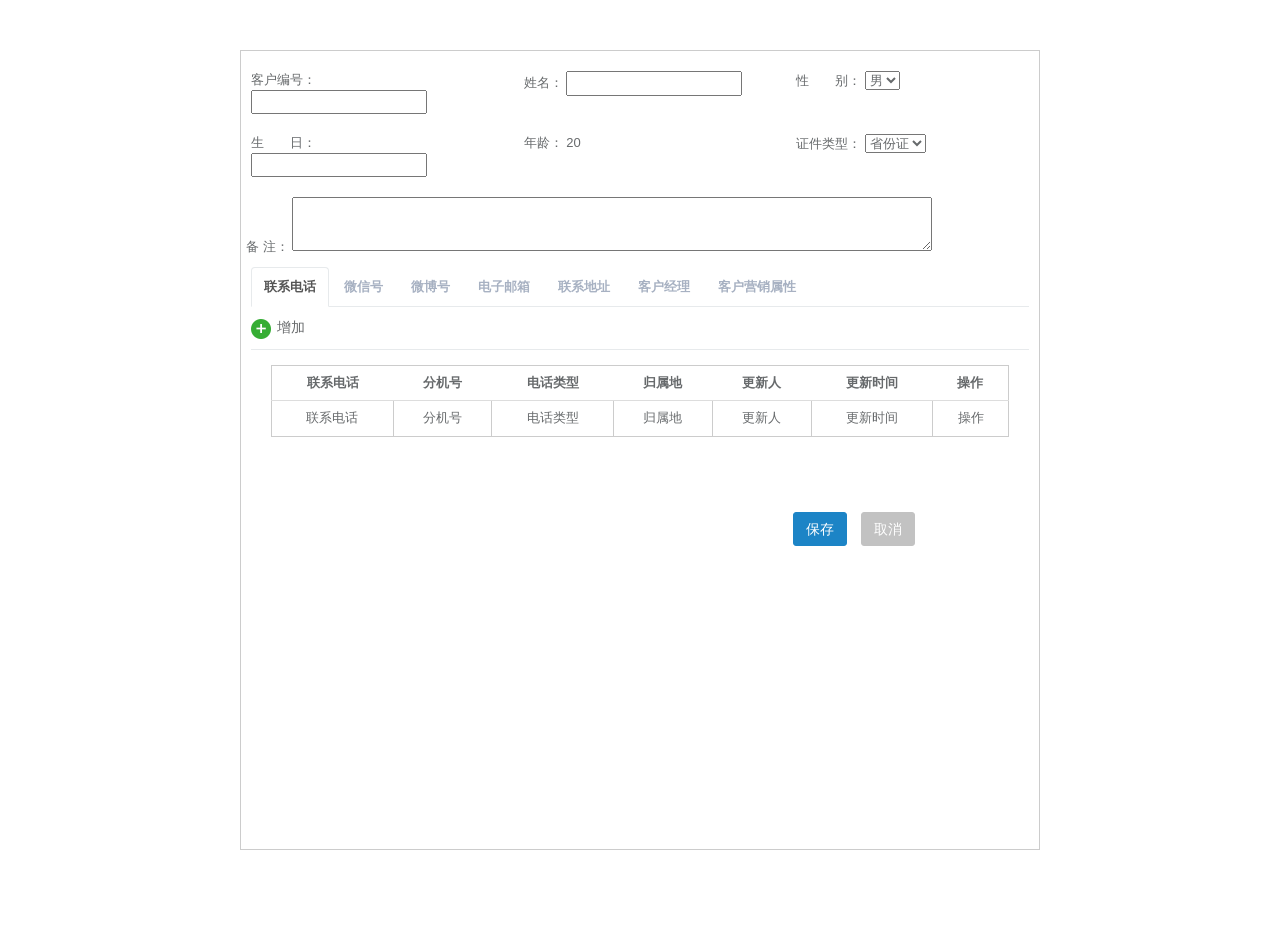
<file: jdd_message.html>
<!doctype html>
<html lang="en">
<head>
	<meta charset="UTF-8">
	<title>Document</title>
	<link rel="shortcut icon" href="favicon.ico">
    <link href="css/bootstrap.min14ed.css?v=3.3.6" rel="stylesheet">
    <link href="css/style.css?v=4.1.0" rel="stylesheet">
    <link href="css/plugins/iCheck/custom.css" rel="stylesheet"> 
    <link rel="stylesheet" href="css/jdd_message.css" />
</head>
<body>
	<div class="jdd_message">
		<div class="row jmessage">
			<div class="col-sm-4">
				<span>客户编号：</span>
				<input type="text">
			</div>
			<div class="col-sm-4">
				<span>姓名：</span>
				<input type="text">
			</div>
			<div class="col-sm-4">
				<span>性　　别：</span>
				<select name="" id="">
					<option value="">男</option>
					<option value="">女</option>
				</select>
			</div>
			
		</div>
		<div class="row jmessage">
			<div class="col-sm-4">
				<span>生　　日：</span>
				<input type="text">
			</div>
			<div class="col-sm-4">
				<span>年龄：</span>
				<span clsaa='age'>20</span>
			</div>
			<div class="col-sm-4">
				<span>证件类型：</span>
				<select name="" id="">
					<option value="">省份证</option>
					<option value="">户口簿</option>
				</select>
			</div>
			
		</div>
		<div class="row jmessage">
				<span class='jRemarks'>备  注：</span>		
				<textarea name="" id=""></textarea>		
		</div>
	<div class="row tab-x">
					<!-- 主体信息 -->
					<div class="tabs-container">
						<ul class="nav nav-tabs tabs-navjdd">
							<li class="active"><a data-toggle="tab" href="#tab-5" aria-expanded="false">联系电话</a>
							</li>
							<li class=""><a data-toggle="tab" href="#tab-6" aria-expanded="false">微信号</a>
							</li>
							<li class=""><a data-toggle="tab" href="#tab-4" aria-expanded="false">微博号</a>
							</li>
							<li class=""><a data-toggle="tab" href="#tab-7" aria-expanded="false">电子邮箱</a>
							</li>
							<li class=""><a data-toggle="tab" href="#tab-8" aria-expanded="false">联系地址</a>
							</li>
							<li class=""><a data-toggle="tab" href="#tab-9" aria-expanded="false">客户经理</a>
							</li>
							<li class=""><a data-toggle="tab" href="#tab-10" aria-expanded="false">客户营销属性</a>
							</li>
						</ul>
						<div class="tab-content">
							<div id="tab-4" class="tab-pane bg-color-white acc_jdd_tab_div">
								<!-- 新增表格 -->
							<div class="jdd_add">
								<p class='news4_add'><img src="img/add_ok.png" alt="">增加</p>
							</div>
								<!-- 表格 -->
								<div class="row">
									<div class="col-sm-12">
										<div class="ibox float-e-margins">
											
											<div class="ibox-content">

											<table class="table table-hover">
													<thead>
														<tr>
															<th>微博OPENID</th>
															<th>微博账号</th>
															<th>默认</th>
															<th>最近通话时间</th>
														</tr>
													</thead>
													<tbody class='tbody4'>
														<tr>
															<td contentEditable="true">微博</td>
															<td contentEditable="true">微博账号</td>
															<td contentEditable="true">默认</td>
															<td contentEditable="true">操作</td>
														</tr>
												</tbody>
												</table>
											</div>
											
										</div>
									</div>									
								</div>									
							</div>
							<div id="tab-5" class="tab-pane active bg-color-white acc_jdd_tab_div">
									<!-- 新增表格 -->
									<div class="jdd_add">
										<p class='news5_add'><img src="img/add_ok.png" alt="">增加</p>
									</div>
								<!-- 表格 -->
								<div class="row">
									<div class="col-sm-12">
										<div class="ibox float-e-margins">
											
											<div class="ibox-content">
											<table class="table table-hover" data-id='tel'> 
													<thead>
														<tr>
															<th>联系电话</th>          
															<th>分机号</th>
															<th>电话类型</th>		
															<th>归属地</th>
															<th>更新人</th>
															<th>更新时间</th>
															<th>操作</th>
															
														</tr>
													</thead>
													<tbody class='tbody5'>
														<tr>
															<td contentEditable="true">联系电话</td>
															<td contentEditable="true">分机号</td>
															<td contentEditable="true">电话类型</td>
															<td contentEditable="true">归属地</td>
															<td contentEditable="true">更新人
															</td>
															<td contentEditable="true">更新时间
															</td>
															<td contentEditable="true">操作
															</td>
															
														</tr>
												</tbody>
												</table>
											</div>
											
										</div>
									</div>
									
								</div>
									
							</div>

							<div id="tab-6" class="tab-pane bg-color-white acc_jdd_tab_div">
									<!-- 新增表格 -->
							<div class="jdd_add">
								<p class='news6_add'><img src="img/add_ok.png" alt="">增加</p>
							</div>									
								<div class="row">
									<div class="col-sm-12">
										<div class="ibox float-e-margins">
											<div class="ibox-content">
												<table class="table table-hover">
													<thead>
														<tr>
															<th>微信OPENID</th>
															<th>微信账号</th>
															<th>默认</th>
															<th>最近通话时间</th>				
														</tr>
													</thead>
													<tbody class='tbody6'>
														<tr>
															<td contentEditable="true">微信OPENID</td>
															<td contentEditable="true">0192389234972938742</td>
															<td contentEditable="true">1012</td>
															<td contentEditable="true">操作</td>		
														</tr>
														
													</tbody>
												</table>
											</div>
										</div>
									</div>
								</div>
							</div>
							<div id="tab-7" class="tab-pane bg-color-white acc_jdd_tab_div">
									<!-- 新增表格 -->
								<div class="jdd_add">
									<p class='news7_add'><img src="img/add_ok.png" alt="">增加</p>
								</div>	
								<div class="row">
									<div class="col-sm-12">
										<div class="ibox float-e-margins">
											
											<div class="ibox-content">

											<table class="table table-hover">
													<thead>
														<tr>
															<th>电子邮箱地址</th>
															<th>默认</th>
															<th>默认</th>
															<th>最近通话时间</th>
															
														</tr>
													</thead>
													<tbody class='tbody7'>
														<tr>
															
															<td contentEditable="true">微博账号</td>
															<td contentEditable="true">默认</td>
															<td contentEditable="true">最近通信时间</td>
															<td contentEditable="true">操作</td>
															
														</tr>
												</tbody>
												</table>
											</div>
											
										</div>
									</div>
									
								</div>							
							</div>
							<div id="tab-8" class="tab-pane bg-color-white acc_jdd_tab_div">
									<!-- 新增表格 -->
								<div class="jdd_add">
									<p class='news8_add'><img src="img/add_ok.png" alt="">增加</p>
								</div>	
								<div class="row">
									<div class="col-sm-12">
										<div class="ibox float-e-margins">
											
											<div class="ibox-content">

											<table class="table table-hover" data-id='address'>
													<thead>
														<tr>
															<th>联系地址</th>
															<th>更新人</th>
															<th>更新时间</th>
															<th>操作</th>
															
														</tr>
													</thead>
													<tbody class='tbody8'>
														<tr>
															
															<td contentEditable="true">微博账号</td>
															<td contentEditable="true">默认</td>
															<td contentEditable="true">最近通信时间</td>
															<td contentEditable="true">最近通信时间</td>
															
														</tr>
												</tbody>
												</table>
											</div>
											
										</div>
									</div>
									
								</div>
									
								
							</div>
							<div id="tab-9" class="tab-pane bg-color-white acc_jdd_tab_div">
									<!-- 新增表格 -->
								<div class="jdd_add">
									<p class='news9_add'><img src="img/add_ok.png" alt="">增加</p>
								</div>	
								<div class="row">
									<div class="col-sm-12">
										<div class="ibox float-e-margins">
											
											<div class="ibox-content">

											<table class="table table-hover">
													<thead>
														<tr>
															<th>客户经理工号</th>
															<th>客户经理姓名</th>
															<th>更新人</th>
															<th>更新时间</th>
															<th>操作</th>
												
														</tr>
													</thead>
													<tbody class='tbody9'>
														<tr>
															
															<td contentEditable="true">Admin_PT</td>
															<td contentEditable="true">平台管理员</td>
															<td contentEditable="true">超级管理员</td>
															<td contentEditable="true">2017-01-20 18:27:46</td>
															<td contentEditable="true">操作</td>		
														</tr>
												</tbody>
												</table>
											</div>
											
										</div>
									</div>
									
								</div>
									
								
							</div>
							<div id="tab-10" class="tab-pane bg-color-white acc_jdd_tab_div">
								<div class="row">
									<div class="col-sm-12">
										<div class="ibox float-e-margins">
											
											<div class="jdd_checkbox">
												<span class="ee"> <input type='checkbox' id='drop-remove' class="i-checks"  /> <label for='drop-remove'>销售勿扰</label></span>
												
											</div>
											<div class="jdd_checkbox">
												<span class="ee"> <input type='checkbox' id='drop1-remove' class="i-checks"  /> <label for='drop1-remove'>服务勿扰</label></span>
												
											</div>
											
										</div>
									</div>
									
								</div>
									
								
							</div>

							
						</div>
					</div>
					
					
					
				</div>	

	
	
	<div class="row jdd_submit">
		<div class="col-sm-8"></div>
		<div class="col-sm-4">
			<button class=' btn btn-success'>保存</button>
			<button class=' btn btn-default'>取消</button>
		</div>
	</div>
	</div>
</body>
</html>
<script src="js/jquery.min.js?v=2.1.4"></script>
<script src="js/checkbox.js"></script>     
<script src="js/bootstrap.min.js?v=3.3.6"></script>
<script src="js/plugins/iCheck/icheck.min.js"></script>
<script src="js/jdd_message.js"></script>
</file>
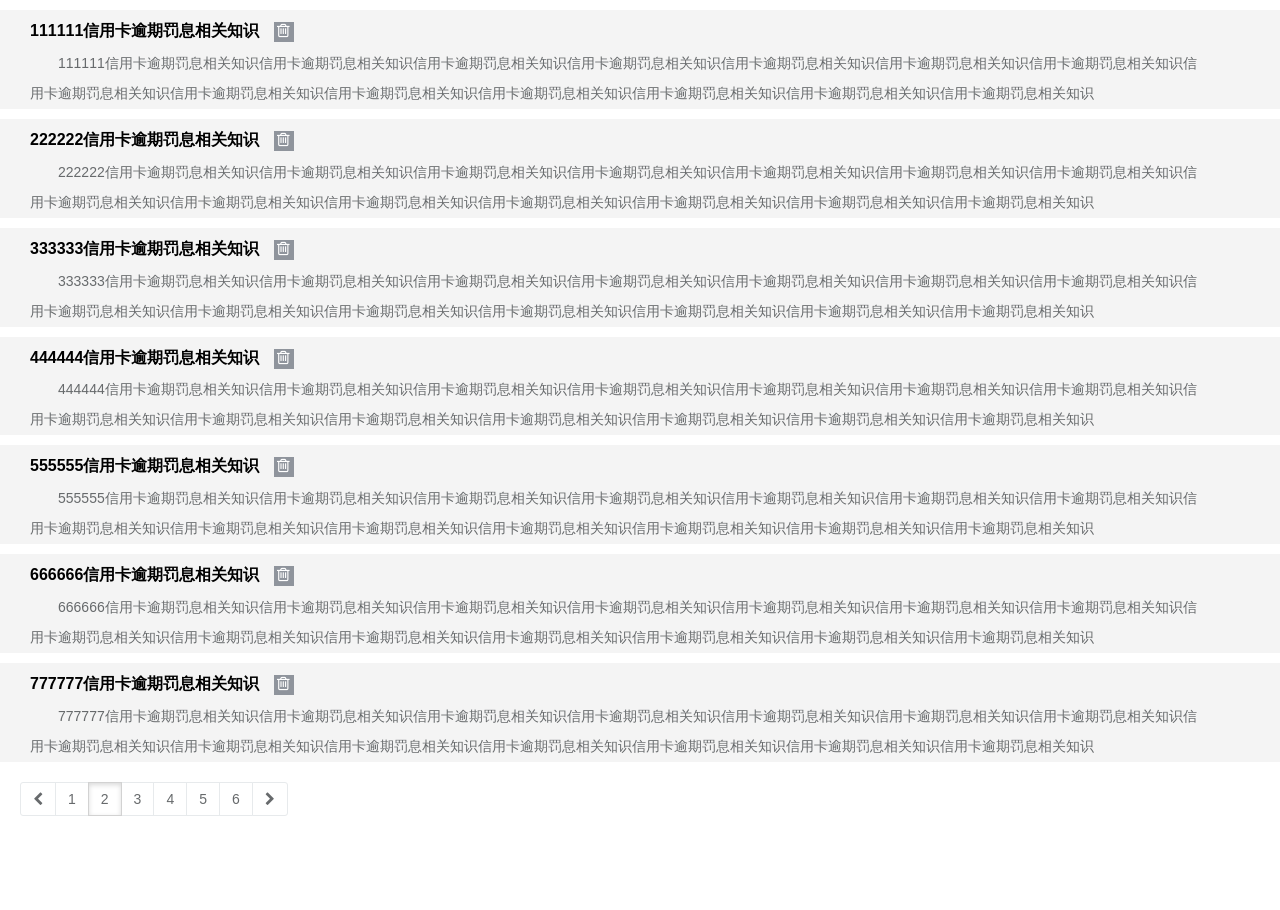
<file: kms_collection.html>
<!DOCTYPE html>
<html>
<head id="header">
    <meta charset="utf-8">
    <meta name="viewport" content="width=device-width, initial-scale=1.0">
	<meta name="renderer" content="webkit">
    <title>知识收藏</title>
    
    <meta name="keywords" content="">
    <meta name="description" content="">

    <link rel="shortcut icon" href="favicon.ico"> 
	<link href="css/bootstrap.min14ed.css?v=3.3.6" rel="stylesheet">
    <link href="css/font-awesome.min93e3.css?v=4.4.0" rel="stylesheet">
    <link href="css/style.min862f.css?v=4.1.0" rel="stylesheet">
    <link href="css/acc.css?v=1.0.0" rel="stylesheet">
  	<link rel="stylesheet" type="text/css" href="css/Collection.css">
  
      
</head>
<body>
	<div class="Collection_box">
	<div class="Collection_list">
		<div class="row">
		<div class="col-sm-12 Collection_box_title"><a href="" kid="1" class='Collection_title_color'>111111信用卡逾期罚息相关知识</a>   <span class='fa fa-trash-o  Collection_box_delete'> </span></div>
		</div>
		<div class="row">
			<div class="col-sm-11 Collection_box_text">111111信用卡逾期罚息相关知识信用卡逾期罚息相关知识信用卡逾期罚息相关知识信用卡逾期罚息相关知识信用卡逾期罚息相关知识信用卡逾期罚息相关知识信用卡逾期罚息相关知识信用卡逾期罚息相关知识信用卡逾期罚息相关知识信用卡逾期罚息相关知识信用卡逾期罚息相关知识信用卡逾期罚息相关知识信用卡逾期罚息相关知识信用卡逾期罚息相关知识</div>
			<div class="col-sm-1"></div>
		</div>
	</div>	

	<div class="Collection_list">
		<div class="row">
		<div class="col-sm-12 Collection_box_title"><a href="" kid="2" class='Collection_title_color'>222222信用卡逾期罚息相关知识</a> <span class='fa fa-trash-o  Collection_box_delete'> </span></div>
		</div>
		<div class="row">
			<div class="col-sm-11 Collection_box_text">222222信用卡逾期罚息相关知识信用卡逾期罚息相关知识信用卡逾期罚息相关知识信用卡逾期罚息相关知识信用卡逾期罚息相关知识信用卡逾期罚息相关知识信用卡逾期罚息相关知识信用卡逾期罚息相关知识信用卡逾期罚息相关知识信用卡逾期罚息相关知识信用卡逾期罚息相关知识信用卡逾期罚息相关知识信用卡逾期罚息相关知识信用卡逾期罚息相关知识</div>
			<div class="col-sm-1"></div>
		</div>
	</div>	

	<div class="Collection_list">
		<div class="row">
		<div class="col-sm-12 Collection_box_title"><a href="" kid="3" class='Collection_title_color'>333333信用卡逾期罚息相关知识</a> <span class='fa fa-trash-o  Collection_box_delete'> </span></div>
		</div>
		<div class="row">
			<div class="col-sm-11 Collection_box_text">333333信用卡逾期罚息相关知识信用卡逾期罚息相关知识信用卡逾期罚息相关知识信用卡逾期罚息相关知识信用卡逾期罚息相关知识信用卡逾期罚息相关知识信用卡逾期罚息相关知识信用卡逾期罚息相关知识信用卡逾期罚息相关知识信用卡逾期罚息相关知识信用卡逾期罚息相关知识信用卡逾期罚息相关知识信用卡逾期罚息相关知识信用卡逾期罚息相关知识</div>
			<div class="col-sm-1"></div>
		</div>
	</div>	


	<div class="Collection_list">
		<div class="row">
		<div class="col-sm-12 Collection_box_title"><a href="" kid="4" class='Collection_title_color'>444444信用卡逾期罚息相关知识</a> <span class='fa fa-trash-o  Collection_box_delete'> </span></div>
		</div>
		<div class="row">
			<div class="col-sm-11 Collection_box_text">444444信用卡逾期罚息相关知识信用卡逾期罚息相关知识信用卡逾期罚息相关知识信用卡逾期罚息相关知识信用卡逾期罚息相关知识信用卡逾期罚息相关知识信用卡逾期罚息相关知识信用卡逾期罚息相关知识信用卡逾期罚息相关知识信用卡逾期罚息相关知识信用卡逾期罚息相关知识信用卡逾期罚息相关知识信用卡逾期罚息相关知识信用卡逾期罚息相关知识</div>
			<div class="col-sm-1"></div>
		</div>
	</div>	

	<div class="Collection_list">
		<div class="row">
		<div class="col-sm-12 Collection_box_title"><a href="" kid="5" class='Collection_title_color'>555555信用卡逾期罚息相关知识</a> <span class='fa fa-trash-o  Collection_box_delete'> </span></div>
		</div>
		<div class="row">
			<div class="col-sm-11 Collection_box_text">555555信用卡逾期罚息相关知识信用卡逾期罚息相关知识信用卡逾期罚息相关知识信用卡逾期罚息相关知识信用卡逾期罚息相关知识信用卡逾期罚息相关知识信用卡逾期罚息相关知识信用卡逾期罚息相关知识信用卡逾期罚息相关知识信用卡逾期罚息相关知识信用卡逾期罚息相关知识信用卡逾期罚息相关知识信用卡逾期罚息相关知识信用卡逾期罚息相关知识</div>
			<div class="col-sm-1"></div>
		</div>
	</div>	

	<div class="Collection_list">
		<div class="row">
		<div class="col-sm-12 Collection_box_title"><a href="" kid="6" class='Collection_title_color'>666666信用卡逾期罚息相关知识</a> <span class='fa fa-trash-o  Collection_box_delete'> </span></div>
		</div>
		<div class="row">
			<div class="col-sm-11 Collection_box_text">666666信用卡逾期罚息相关知识信用卡逾期罚息相关知识信用卡逾期罚息相关知识信用卡逾期罚息相关知识信用卡逾期罚息相关知识信用卡逾期罚息相关知识信用卡逾期罚息相关知识信用卡逾期罚息相关知识信用卡逾期罚息相关知识信用卡逾期罚息相关知识信用卡逾期罚息相关知识信用卡逾期罚息相关知识信用卡逾期罚息相关知识信用卡逾期罚息相关知识</div>
			<div class="col-sm-1"></div>
		</div>
	</div>	

	<div class="Collection_list">
		<div class="row">
		<div class="col-sm-12 Collection_box_title"><a href="" kid="7" class='Collection_title_color'>777777信用卡逾期罚息相关知识</a> <span class='fa fa-trash-o  Collection_box_delete'> </span></div>
		</div>
		<div class="row">
			<div class="col-sm-11 Collection_box_text">777777信用卡逾期罚息相关知识信用卡逾期罚息相关知识信用卡逾期罚息相关知识信用卡逾期罚息相关知识信用卡逾期罚息相关知识信用卡逾期罚息相关知识信用卡逾期罚息相关知识信用卡逾期罚息相关知识信用卡逾期罚息相关知识信用卡逾期罚息相关知识信用卡逾期罚息相关知识信用卡逾期罚息相关知识信用卡逾期罚息相关知识信用卡逾期罚息相关知识</div>
			<div class="col-sm-1"></div>
		</div>
	</div>

	<!-- 分页 -->
		<div class="row btn-group Collection_paging">
			<button type="button" class="btn btn-white"><i class="fa fa-chevron-left"></i></button>
			<button class="btn btn-white">1</button>
			<button class="btn btn-white active">2</button>
			<button class="btn btn-white">3</button>
			<button class="btn btn-white">4</button>
			<button class="btn btn-white">5</button>
			<button class="btn btn-white">6</button>
			<button type="button" class="btn btn-white"><i class="fa fa-chevron-right"></i></button>
		</div>

	</div>

	<script src="js/jquery.min.js"></script>
	<script>
		//鼠标滑过删除变化颜色
		$(".Collection_box_delete").hover(
				function () {
					$(this).addClass("Collection_box_db");
				},
				function () {
					$(this).removeClass("Collection_box_db");
				}
		);

		//点击删除收藏的内容利用事件委托
		$('.Collection_list').on('click','.Collection_box_delete',function(){
			$(this).parent().parent().parent().remove();
		});
		//鼠标滑过标题显示颜色
		$(".Collection_title_color").hover(
				function () {
					$(this).addClass("Collection_title_color_active");
				},
				function () {
					$(this).removeClass("Collection_title_color_active");
				}
		);

		//标题点击事件，调用父窗体的函数，打开tab页签
		$(".Collection_title_color").click(function(){
			var kid = $(this).attr("kid");
			var kmsdtl_url = "kms_detail.html?kid="+kid;
			parent.openContabs("kms_dtl_page", kmsdtl_url, true);
		});



	</script>
	
</body>

</html>
</file>
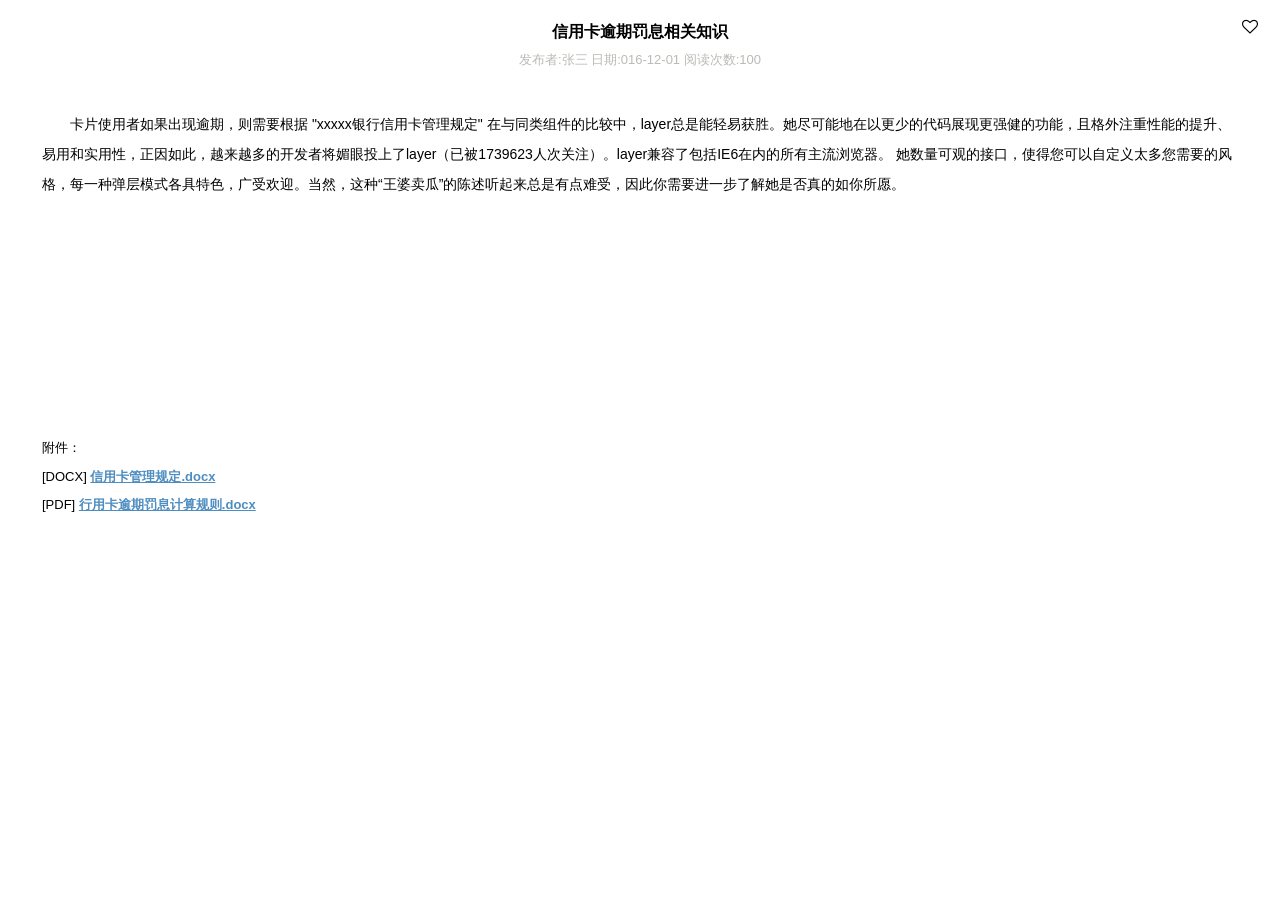
<file: kms_detail.html>
<!DOCTYPE html>
<html>
<head>
    <meta charset="utf-8">
    <meta name="viewport" content="width=device-width, initial-scale=1.0">
    <meta name="renderer" content="webkit">
    <meta http-equiv="Cache-Control" content="no-siteapp" />
    <title>亚联云呼叫 - 座席系统 - 知识详情</title>

    <meta name="keywords" content="">
    <meta name="description" content="">

    <!--[if lt IE 9]>
    <meta http-equiv="refresh" content="0;ie.html" />
    <![endif]-->

    <link rel="shortcut icon" href="favicon.ico">
    <link href="css/bootstrap.min14ed.css?v=3.3.6" rel="stylesheet">
    <link href="css/font-awesome.min93e3.css?v=4.4.0" rel="stylesheet">
    <link href="css/style.css?v=4.1.0" rel="stylesheet"> 
    <link rel="stylesheet" type="text/css" href="css/kms_detail.css">
</head>
<body>
    <div class="container acc2">
        <div class="row acc2_cen">
            <h3>信用卡逾期罚息相关知识 <span class='heart fa fa-heart-o'></span></h3>
            <p class='font-gray'>发布者:张三 日期:016-12-01 阅读次数:100</p>
        </div>
        <p class='acc2_indent'>卡片使用者如果出现逾期，则需要根据 "xxxxx银行信用卡管理规定"  在与同类组件的比较中，layer总是能轻易获胜。她尽可能地在以更少的代码展现更强健的功能，且格外注重性能的提升、易用和实用性，正因如此，越来越多的开发者将媚眼投上了layer（已被1739623人次关注）。layer兼容了包括IE6在内的所有主流浏览器。 她数量可观的接口，使得您可以自定义太多您需要的风格，每一种弹层模式各具特色，广受欢迎。当然，这种“王婆卖瓜”的陈述听起来总是有点难受，因此你需要进一步了解她是否真的如你所愿。</p>
       <!--  附件   -->               
        <div class="Enclosure">
            <p>附件：</p>
            <p>[DOCX] <span class='line-list'>信用卡管理规定.docx</span></p>
            <p>[PDF] <span class='line-list'>行用卡逾期罚息计算规则.docx</span></p>
            
        </div>
        

    </div>
    <script src="js/jquery.min.js"></script>
    <script src="js/bootstrap.min.js?v=3.3.6"></script>
    <script src="js/plugins/metisMenu/jquery.metisMenu-2.0.2.js"></script>
    <script src="js/plugins/slimscroll/jquery.slimscroll.min-1.3.6.js"></script>
    <script type="text/javascript" src="js/contabs.min.js"></script>
</body>

</html>
</file>
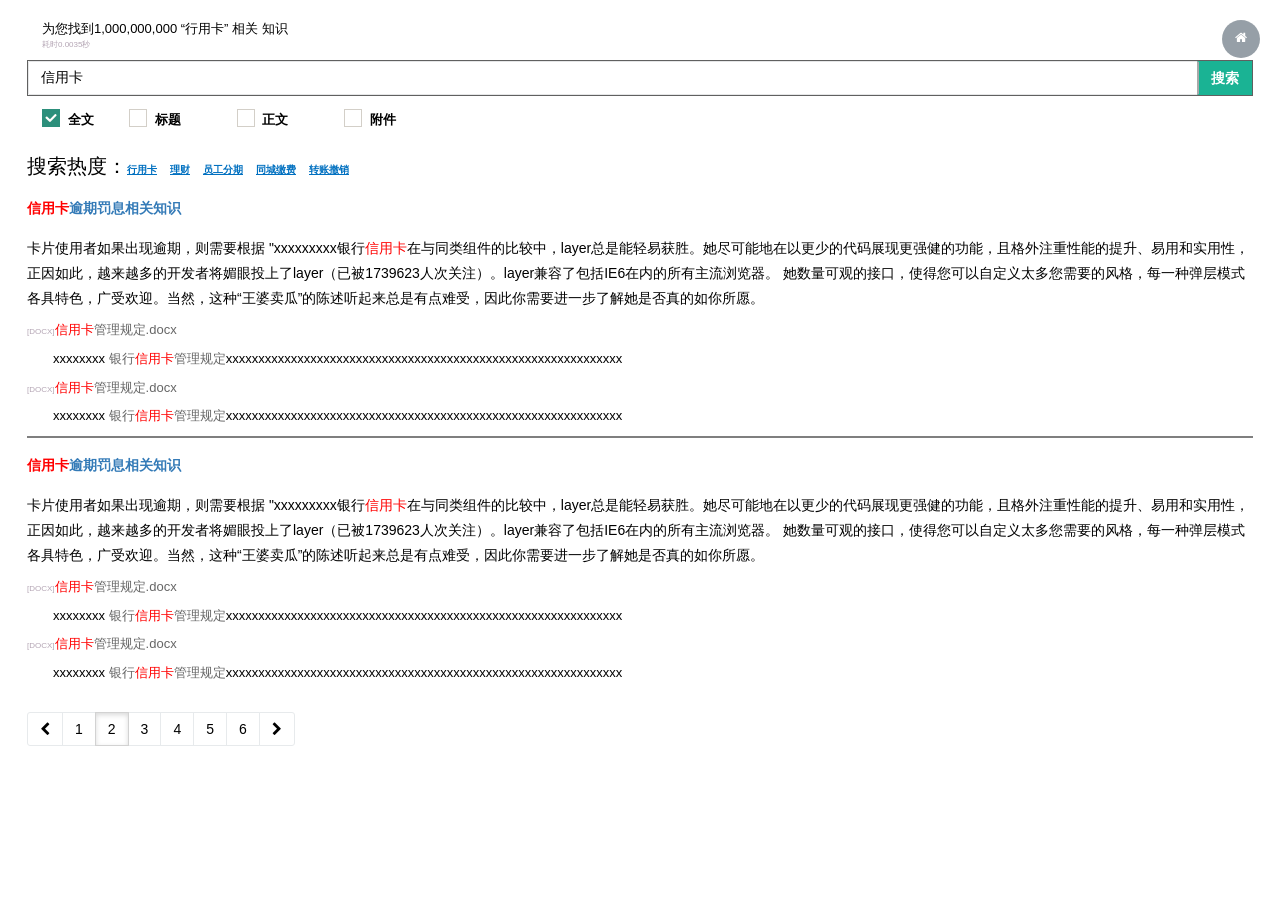
<file: kms_search.html>
<!DOCTYPE html>
<html>
<head>
    <meta charset="utf-8">
    <meta name="viewport" content="width=device-width, initial-scale=1.0">
    <meta name="renderer" content="webkit">
    <meta http-equiv="Cache-Control" content="no-siteapp" />
    <title>亚联云呼叫 - 座席系统 - 知识搜索</title>

    <meta name="keywords" content="">
    <meta name="description" content="">

    <!--[if lt IE 9]>
    <meta http-equiv="refresh" content="0;ie.html" />
    <![endif]-->

    <link href="css/plugins/iCheck/custom.css" rel="stylesheet"> 
    <link rel="shortcut icon" href="favicon.ico">
    <link href="css/bootstrap.min14ed.css?v=3.3.6" rel="stylesheet">
    <link href="css/font-awesome.min93e3.css?v=4.4.0" rel="stylesheet">
    <link href="css/style.css?v=4.1.0" rel="stylesheet">
    <link rel="stylesheet" type="text/css" href="css/kms_search.css">
</head>


<body>
    <div class="container change_knowledge">
        <div class="row">
            <div class="col-sm-12">
                <p class='font_top'>为您找到1,000,000,000 “行用卡” 相关 知识</p>
            </div>
        </div>
        <div class="row">
             <div class="col-sm-12">
                <p class='font-small-small smaller'>耗时0.0035秒</p>
            </div>
        </div>
        <div class="row">
            <div class="input-group" id="span">
                <input type="text" class="form-control" value='信用卡' placeholder=''>
                <div class="input-group-btn">
                <button class=" btn btn_search_search">搜索</button>
                </div>
            </div>
        </div>
       <!--  复选框 -->
        <form class="form-horizontal form-checkbox">
              <span class="ee">
                    <input type='checkbox' id='searchAll' class="i-checks" checked  />
                    <label for='searchAll'>全文</label>
              </span> 
               <span class="ee ee_double">
                    <input type='checkbox' id='searchTitle' class="i-checks" />
                    <label for='searchTitle'>标题</label>
              </span>
               <span class="ee ee_double">
                    <input type='checkbox' id='searchContent' class="i-checks" />
                    <label for='searchContent'>正文</label>
              </span>
               <span class="ee">
                    <input type='checkbox' id='searchAttach' class="i-checks" />
                    <label for='searchAttach'>附件</label>
              </span>      
        </form>
        
       <!--  热门 -->
        <div class="row">
           <p class='search-hot'>搜索热度：<span><a href="">行用卡</a><a href="">理财</a><a href="">员工分期</a><a href="">同城缴费</a><a href="">转账撤销</a></span></p>
        </div>
        <div class="row">
            <a href="" class="kgtitle" kid="1"><h4 class='Credit_title'><span class="font-red">信用卡</span>逾期罚息相关知识</h4></a>
        </div>
        <!-- 文字内容上 -->
        <div class="credit_top">
            <div class="row">
                <p class='for_higt'>
                    卡片使用者如果出现逾期，则需要根据 "xxxxxxxxx银行<span class='font-red'>信用卡</span>在与同类组件的比较中，layer总是能轻易获胜。她尽可能地在以更少的代码展现更强健的功能，且格外注重性能的提升、易用和实用性，正因如此，越来越多的开发者将媚眼投上了layer（已被1739623人次关注）。layer兼容了包括IE6在内的所有主流浏览器。 她数量可观的接口，使得您可以自定义太多您需要的风格，每一种弹层模式各具特色，广受欢迎。当然，这种“王婆卖瓜”的陈述听起来总是有点难受，因此你需要进一步了解她是否真的如你所愿。
                </p>
            </div>
            <div class="row">
                <p><span class='font-small-small'>[DOCX]</span><span class='font-red'>信用卡</span><span class='font-small'>管理规定.docx</span></p>
                <p class='indent'>xxxxxxxx <span class='font-small'>银行</span><span class='font-red'>信用卡</span><span class='font-small'>管理规定</span>xxxxxxxxxxxxxxxxxxxxxxxxxxxxxxxxxxxxxxxxxxxxxxxxxxxxxxxxxxxxx</p>  
            </div>
            <div class="row">
                <p><span class='font-small-small'>[DOCX]</span><span class='font-red'>信用卡</span><span class='font-small'>管理规定.docx</span></p>
                <p class='indent'>xxxxxxxx <span class='font-small'>银行</span><span class='font-red'>信用卡</span><span class='font-small'>管理规定</span>xxxxxxxxxxxxxxxxxxxxxxxxxxxxxxxxxxxxxxxxxxxxxxxxxxxxxxxxxxxxx</p>
               <p class='list-line'></p>
            </div>
        </div>

        <!-- 文字内容下 -->
        <div class="row">
            <a href="" class="kgtitle" kid="2"><h4 class='Credit_title'><span class="font-red">信用卡</span>逾期罚息相关知识</h4></a>
        </div>
        <div class="credit_top">
            <div class="row">
                <p class='for_higt'>
                    卡片使用者如果出现逾期，则需要根据 "xxxxxxxxx银行<span class='font-red'>信用卡</span>在与同类组件的比较中，layer总是能轻易获胜。她尽可能地在以更少的代码展现更强健的功能，且格外注重性能的提升、易用和实用性，正因如此，越来越多的开发者将媚眼投上了layer（已被1739623人次关注）。layer兼容了包括IE6在内的所有主流浏览器。 她数量可观的接口，使得您可以自定义太多您需要的风格，每一种弹层模式各具特色，广受欢迎。当然，这种“王婆卖瓜”的陈述听起来总是有点难受，因此你需要进一步了解她是否真的如你所愿。
                </p>
            </div>
            <div class="row">
                <p><span class='font-small-small'>[DOCX]</span><span class='font-red'>信用卡</span><span class='font-small'>管理规定.docx</span></p>
                <p class='indent'>xxxxxxxx <span class='font-small'>银行</span><span class='font-red'>信用卡</span><span class='font-small'>管理规定</span>xxxxxxxxxxxxxxxxxxxxxxxxxxxxxxxxxxxxxxxxxxxxxxxxxxxxxxxxxxxxx</p>  
            </div>
            <div class="row">
                <p><span class='font-small-small'>[DOCX]</span><span class='font-red'>信用卡</span><span class='font-small'>管理规定.docx</span></p>
                <p class='indent'>xxxxxxxx <span class='font-small'>银行</span><span class='font-red'>信用卡</span><span class='font-small'>管理规定</span>xxxxxxxxxxxxxxxxxxxxxxxxxxxxxxxxxxxxxxxxxxxxxxxxxxxxxxxxxxxxx</p>
            </div>
        </div>
        <div class="row btn-group pagination-xs pag-cen">
            <button type="button" class="btn btn-white"><i class="fa fa-chevron-left"></i></button>
            <button class="btn btn-white">1</button>
            <button class="btn btn-white active">2</button>
            <button class="btn btn-white">3</button>
            <button class="btn btn-white">4</button>
            <button class="btn btn-white">5</button>
            <button class="btn btn-white">6</button>
            <button type="button" class="btn btn-white"><i class="fa fa-chevron-right"></i></button>
            </div>

    </div>
          
    <script src="js/jquery.min.js?v=2.1.4"></script>
    <script src="js/checkbox.js"></script>    
    <script src="js/bootstrap.min.js?v=3.3.6"></script>
    <script src="js/content.min.js?v=1.0.0"></script>
    <script src="js/plugins/iCheck/icheck.min.js"></script>
    <script src="js/plugins/fullcalendar/fullcalendar.min.js"></script>
<script>
    //标题点击事件，调用父窗体的函数，打开tab页签
    $(".kgtitle").click(function(){
        var kid = $(this).attr("kid");
        //console.log(kid)
        var kmsdtl_url = "kms_detail.html?kid="+kid;
         //console.log(kmsdtl_url)
        parent.openContabs("kms_dtl_page", kmsdtl_url, true);
       
    });

</script>

</body>

</html>
</file>
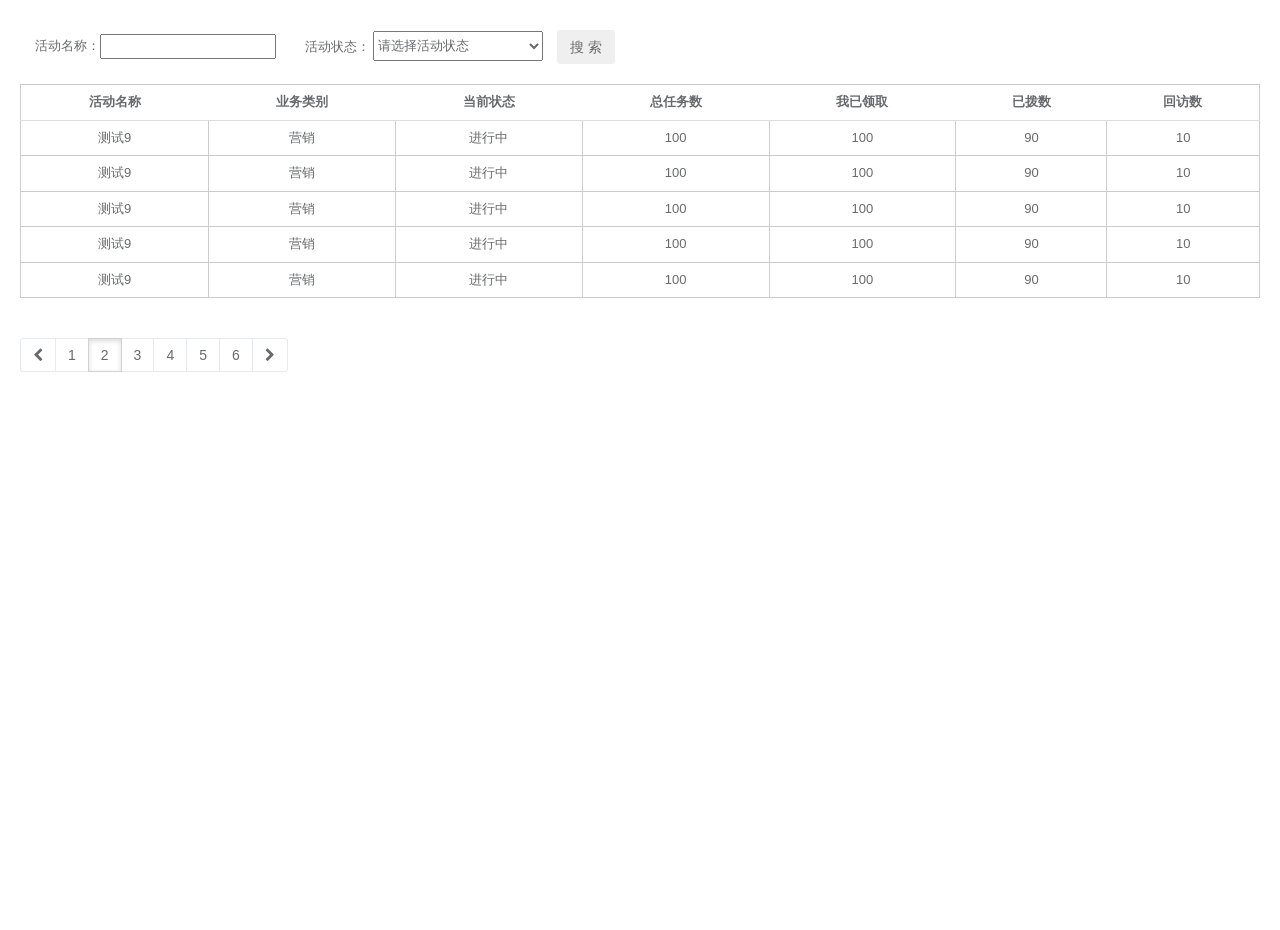
<file: Outdialing.html>
<!doctype html>
<html lang="en">
<head>
    <meta charset="UTF-8"/>
    <title>外拨总览</title>
    <link rel="shortcut icon" href="favicon.ico">
    <link href="css/bootstrap.min14ed.css?v=3.3.6" rel="stylesheet">
    <link href="css/font-awesome.min93e3.css?v=4.4.0" rel="stylesheet">
    <link rel="stylesheet" type="text/css" href="css/style.css">
    <link rel="stylesheet" href="css/Outdialing.css"/>
</head>
<body>
<div class="Outdialing">
    <div class="row Outdialing_cen">
        <div class='Outdialing_margin'>活动名称：<input type="text"/></div>
        <div class='Outdialing_margin'>活动状态：
            <select name="" id="Outdialing_sel">
                <option value="">请选择活动状态</option>
                <option value="">请选择活动状态</option>
                <option value="">请选择活动状态</option>
                <option value="">请选择活动状态</option>
            </select>
        </div>

        <button class='btn destination-settings-change-button Outdialing_btn'>搜 索</button>

    </div>

    <!--分页-->
    <div class="ibox-content Outdialing_none">
        <table class="footable table table-stripped table-hover" data-page-size="8" data-filter=#filter>
            <thead>
            <tr>
                <th>活动名称</th>
                <th>业务类别</th>
                <th>当前状态</th>
                <th>总任务数</th>
                <th>我已领取</th>
                <th>已拨数</th>
                <th>回访数</th>
            </tr>
            </thead>
            <tbody>
            <tr class="gradeX">
                <td>测试9</td>
                <td>营销</td>
                <td>进行中</td>
                <td>100</td>
                <td>100</td>
                <td>90</td>
                <td>10</td>
            </tr>
            <tr class="gradeC">
                <td>测试9</td>
                <td>营销</td>
                <td>进行中</td>
                <td>100</td>
                <td>100</td>
                <td>90</td>
                <td>10</td>
            </tr>
            <tr class="gradeC">
                <td>测试9</td>
                <td>营销</td>
                <td>进行中</td>
                <td>100</td>
                <td>100</td>
                <td>90</td>
                <td>10</td>
            </tr>
            <tr class="gradeC">
                <td>测试9</td>
                <td>营销</td>
                <td>进行中</td>
                <td>100</td>
                <td>100</td>
                <td>90</td>
                <td>10</td>
            </tr>
            <tr class="gradeC">
                <td>测试9</td>
                <td>营销</td>
                <td>进行中</td>
                <td>100</td>
                <td>100</td>
                <td>90</td>
                <td>10</td>
            </tr>

            </tbody>

        </table>
    </div>

    <div class="row btn-group btn-margin">
        <button type="button" class="btn btn-white"><i class="fa fa-chevron-left"></i></button>
        <button class="btn btn-white">1</button>
        <button class="btn btn-white active">2</button>
        <button class="btn btn-white">3</button>
        <button class="btn btn-white">4</button>
        <button class="btn btn-white">5</button>
        <button class="btn btn-white">6</button>
        <button type="button" class="btn btn-white"><i class="fa fa-chevron-right"></i></button>
    </div>

</div>

</body>
</html>
<script src="js/jquery.min.js?v=2.1.4"></script>
<script src="js/bootstrap.min.js?v=3.3.6"></script>
</file>
<file: css/style.css>
h1,
h2,
h3,
h4,
h5,
h6 {
    font-weight: 100;
}

h1 {
    font-size: 30px;
}

h2 {
    font-size: 24px;
}

h3 {
    font-size: 16px;
}

h4 {
    font-size: 14px;
}

h5 {
    font-size: 12px;
}

h6 {
    font-size: 10px;
}
h3, 
h4, 
h5 {
    margin-top: 5px;
    font-weight: 600;
}

a:focus {
    outline: 0
}

.nav > li > a {
    color: #a7b1c2;
    font-weight: 600;
    padding: 14px 20px 14px 25px;
}

.nav li > a {
    display: block
}

.nav.navbar-right > li > a {
    color: #999c9e;
}

.nav > li.active > a {
    color: #ffffff;
}

.navbar-default .nav > li > a:focus, .navbar-default .nav > li > a:hover {
    background-color: #293846;
    color: #ffffff;
}

.nav .open > a, .nav .open > a:focus, .nav .open > a:hover {
    background: #fff
}

.nav > li > a i {
    margin-right: 6px;
    font-size: 18px;
}

.navbar {
    border: 0
}

.navbar-default {
    background-color: transparent;
    border-color: #2f4050;
    position: relative;
}

.navbar-top-links li {
    display: inline-block
}

.navbar-top-links li:last-child {
    margin-right: 30px
}

body.body-small .navbar-top-links li:last-child {
    margin-right: 10px
}

.navbar-top-links li a {
    padding: 20px 10px;
    min-height: 50px
}

.dropdown-menu {
    border: medium none;
    display: none;
    float: left;
    font-size: 12px;
    left: 0;
    list-style: none outside none;
    padding: 0;
    position: absolute;
    text-shadow: none;
    top: 100%;
    z-index: 1000;
    border-radius: 0;
    box-shadow: 0 0 3px rgba(86, 96, 117, .3)
}

.dropdown-menu > li > a {
    border-radius: 3px;
    color: inherit;
    line-height: 25px;
    margin: 4px;
    text-align: left;
    font-weight: 400
}

.dropdown-menu > li > a.font-bold {
    font-weight: 600
}

.navbar-top-links .dropdown-menu li {
    display: block
}

.navbar-top-links .dropdown-menu li:last-child {
    margin-right: 0
}

.navbar-top-links .dropdown-menu li a {
    padding: 3px 20px;
    min-height: 0
}

.navbar-top-links .dropdown-menu li a div {
    white-space: normal
}

.navbar-top-links .dropdown-alerts, .navbar-top-links .dropdown-messages, .navbar-top-links .dropdown-tasks {
    width: 310px;
    min-width: 0
}

.navbar-top-links .dropdown-messages {
    margin-left: 5px
}

.navbar-top-links .dropdown-tasks {
    margin-left: -59px
}

.navbar-top-links .dropdown-alerts {
    margin-left: -123px
}

.navbar-top-links .dropdown-user {
    right: 0;
    left: auto
}

.dropdown-alerts, .dropdown-messages {
    padding: 10px
}

.dropdown-alerts li a, .dropdown-messages li a {
    font-size: 12px
}

.dropdown-alerts li em, .dropdown-messages li em {
    font-size: 10px
}

.nav.navbar-top-links .dropdown-alerts a {
    font-size: 12px
}

.nav-header {
    padding: 33px 25px;
    background: url(patterns/header-profile.png) no-repeat
}

.nav > li.active {
    border-left: 4px solid #19aa8d;
    background: #293846
}

.nav.nav-second-level > li.active {
    border: none
}

.nav.nav-second-level.collapse[style] {
    height: auto !important
}

.nav-header a {
    color: #DFE4ED
}

.nav-header .text-muted {
    color: #8095a8
}

.minimalize-styl-2 {
    padding: 4px 12px;
    margin: 14px 5px 5px 20px;
    font-size: 14px;
    float: left
}

.navbar-form-custom {
    float: left;
    height: 50px;
    padding: 0;
    width: 200px;
    display: inline-table
}

.navbar-form-custom .form-group {
    margin-bottom: 0
}

.nav.navbar-top-links a {
    font-size: 14px
}

.navbar-form-custom .form-control {
    background: none repeat scroll 0 0 rgba(0, 0, 0, 0);
    border: medium none;
    font-size: 14px;
    height: 60px;
    margin: 0;
    z-index: 2000
}

.count-info .label {
    line-height: 12px;
    padding: 1px 5px;
    position: absolute;
    right: 6px;
    top: 12px
}

.arrow {
    float: right;
    margin-top: 2px
}

.fa.arrow:before {
    content: "\f104"
}

.active > a > .fa.arrow:before {
    content: "\f107"
}

.nav-second-level li, .nav-third-level li {
    border-bottom: none !important
}

.nav-second-level li a {
    padding: 7px 15px 7px 10px;
    padding-left: 52px
}

.nav-third-level li a {
    padding-left: 62px
}

.nav-second-level li:last-child {
    margin-bottom: 10px
}

.mini-navbar .nav li:focus > .nav-second-level, body:not(.fixed-sidebar):not(.canvas-menu).mini-navbar .nav li:hover > .nav-second-level {
    display: block;
    border-radius: 0 2px 2px 0;
    min-width: 140px;
    height: auto
}

body.mini-navbar .navbar-default .nav > li > .nav-second-level li a {
    font-size: 12px;
    border-radius: 0 2px 2px 0
}

.fixed-nav .slimScrollDiv #side-menu {
    padding-bottom: 60px;
    position: relative
}

.slimScrollDiv > * {
    overflow: hidden
}

.mini-navbar .nav-second-level li a {
    padding: 10px 10px 10px 15px
}

.canvas-menu.mini-navbar .nav-second-level {
    background: #293846
}

.mini-navbar li.active .nav-second-level {
    left: 65px
}

.navbar-default .special_link a {
    background: #1ab394;
    color: #fff
}

.navbar-default .special_link a:hover {
    background: #17987e !important;
    color: #fff
}

.navbar-default .special_link a span.label {
    background: #fff;
    color: #1ab394
}

.navbar-default .landing_link a {
    background: #1cc09f;
    color: #fff
}

.navbar-default .landing_link a:hover {
    background: #1ab394 !important;
    color: #fff
}

.navbar-default .landing_link a span.label {
    background: #fff;
    color: #1cc09f
}

.logo-element {
    text-align: center;
    font-size: 18px;
    font-weight: 600;
    color: #fff;
    display: none;
    padding: 18px 0
}

.pace-done #page-wrapper, .pace-done .footer, .pace-done .nav-header, .pace-done .navbar-static-side, .pace-done li.active {
    -webkit-transition: all .5s;
    transition: all .5s
}
 
.navbar-fixed-top {
    -webkit-transition-duration: .5s;
    transition-duration: .5s;
    z-index: 2030
}

.navbar-fixed-top, .navbar-static-top {
    background: #f3f3f4
}

.fixed-nav #wrapper {
    padding-top: 60px;
    box-sizing: border-box
}

.fixed-nav .minimalize-styl-2 {
    margin: 14px 5px 5px 15px
}

.body-small .navbar-fixed-top {
    margin-left: 0
}

body.mini-navbar .navbar-static-side {
    width: 70px
}

body.mini-navbar .nav-label, body.mini-navbar .navbar-default .nav li a span, body.mini-navbar .profile-element {
    display: none
}

body.canvas-menu .profile-element {
    display: block
}

body:not(.fixed-sidebar):not(.canvas-menu).mini-navbar .nav-second-level {
    display: none
}

body.mini-navbar .navbar-default .nav > li > a {
    font-size: 16px
}

body.mini-navbar .logo-element {
    display: block
}

body.canvas-menu .logo-element {
    display: none
}

body.mini-navbar .nav-header {
    padding: 0;
    background-color: #1ab394
}

body.canvas-menu .nav-header {
    padding: 33px 25px
}

body.mini-navbar #page-wrapper {
    margin: 0 0 0 70px
}

body.canvas-menu.mini-navbar #page-wrapper, body.canvas-menu.mini-navbar .footer {
    margin: 0
}

body.canvas-menu .navbar-static-side, body.fixed-sidebar .navbar-static-side {
    position: fixed;
    width: 220px;
    z-index: 2001;
    height: 100%
}

body.fixed-sidebar.mini-navbar .navbar-static-side {
    width: 70px
}

body.body-small.fixed-sidebar.mini-navbar #page-wrapper, body.fixed-sidebar.mini-navbar #page-wrapper {
    margin: 0 0 0 70px
}

body.body-small.fixed-sidebar.mini-navbar .navbar-static-side {
    width: 70px
}

.fixed-sidebar.mini-navbar .nav li > .nav-second-level {
    display: none
}

.fixed-sidebar.mini-navbar .nav li.active {
    border-left-width: 0
}

.canvas-menu.mini-navbar .nav li:hover > .nav-second-level, .fixed-sidebar.mini-navbar .nav li:hover > .nav-second-level {
    position: absolute;
    left: 70px;
    top: 0;
    background-color: #2f4050;
    padding: 10px 10px 0;
    font-size: 12px;
    display: block;
    min-width: 140px;
    border-radius: 2px
}

body.fixed-sidebar.mini-navbar .navbar-default .nav > li > .nav-second-level li a {
    font-size: 12px;
    border-radius: 3px
}

body.canvas-menu.mini-navbar .navbar-default .nav > li > .nav-second-level li a {
    font-size: 13px;
    border-radius: 3px
}

.canvas-menu.mini-navbar .nav-second-level li a, .fixed-sidebar.mini-navbar .nav-second-level li a {
    padding: 10px 10px 10px 15px
}

.canvas-menu.mini-navbar .nav-second-level, .fixed-sidebar.mini-navbar .nav-second-level {
    position: relative;
    padding: 0;
    font-size: 13px
}

.canvas-menu.mini-navbar li.active .nav-second-level, .fixed-sidebar.mini-navbar li.active .nav-second-level {
    left: 0
}

body.canvas-menu nav.navbar-static-side {
    z-index: 2001;
    background: #2f4050;
    height: 100%;
    position: fixed;
    display: none
}

body.canvas-menu.mini-navbar nav.navbar-static-side {
    display: block;
    width: 70px
}

.top-navigation #page-wrapper {
    margin-left: 0
}

.top-navigation .navbar-nav .dropdown-menu > .active > a {
    background: #fff;
    color: #1ab394;
    font-weight: 700
}

.white-bg .navbar-fixed-top, .white-bg .navbar-static-top {
    background: #fff
}

.top-navigation .navbar {
    margin-bottom: 0
}

.top-navigation .nav > li > a {
    padding: 15px 20px;
    color: #676a6c
}

.top-navigation .nav > li a:focus, .top-navigation .nav > li a:hover {
    background: #fff;
    color: #1ab394
}

.top-navigation .nav > li.active {
    background: #fff;
    border: none
}

.top-navigation .nav > li.active > a {
    color: #1ab394
}

.top-navigation .navbar-right {
    padding-right: 10px
}

.top-navigation .navbar-nav .dropdown-menu {
    box-shadow: none;
    border: 1px solid #e7eaec
}

.top-navigation .dropdown-menu > li > a {
    margin: 0;
    padding: 7px 20px
}

.navbar .dropdown-menu {
    margin-top: 0
}

.top-navigation .navbar-brand {
    background: #1ab394;
    color: #fff;
    padding: 15px 25px
}

.top-navigation .navbar-top-links li:last-child {
    margin-right: 0
}

.body-small.fixed-sidebar.mini-navbar .top-navigation #page-wrapper, .canvas-menu #page-wrapper, .mini-navbar .top-navigation #page-wrapper, .top-navigation.body-small.fixed-sidebar.mini-navbar #page-wrapper, .top-navigation.mini-navbar #page-wrapper {
    margin: 0
}

.fixed-nav #wrapper.top-navigation, .top-navigation.fixed-nav #wrapper {
    margin-top: 50px
}

.top-navigation .footer.fixed {
    margin-left: 0 !important
}

.top-navigation .wrapper.wrapper-content {
    padding: 40px
}

.body-small .top-navigation .wrapper.wrapper-content, .top-navigation.body-small .wrapper.wrapper-content {
    padding: 40px 0
}

.navbar-toggle {
    color: #fff;
    padding: 6px 12px;
    font-size: 14px
}

.top-navigation .navbar-nav .open .dropdown-menu .dropdown-header, .top-navigation .navbar-nav .open .dropdown-menu > li > a {
    padding: 10px 15px 10px 20px
}

@media (max-width: 768px) {
    .top-navigation .navbar-header {
        display: block;
        float: none
    }
}

.menu-visible-lg, .menu-visible-md {
    display: none !important
}

@media (min-width: 1200px) {
    .menu-visible-lg {
        display: block !important
    }
}

@media (min-width: 992px) {
    .menu-visible-md {
        display: block !important
    }
}

@media (max-width: 767px) {
    .menu-visible-lg, .menu-visible-md {
        display: block !important
    }
}

.btn {
    border-radius: 3px
}

.float-e-margins .btn {
    margin-bottom: 5px
}

.btn-w-m {
    min-width: 120px
}

.btn-primary.btn-outline {
    color: #1ab394
}

.btn-success.btn-outline {
    color: #1c84c6
}

.btn-info.btn-outline {
    color: #23c6c8
}

.btn-warning.btn-outline {
    color: #f8ac59
}

.btn-danger.btn-outline {
    color: #ed5565
}

.btn-danger.btn-outline:hover, .btn-info.btn-outline:hover, .btn-primary.btn-outline:hover, .btn-success.btn-outline:hover, .btn-warning.btn-outline:hover {
    color: #fff
}

.btn-primary {
    background-color: #1ab394;
    border-color: #1ab394;
    color: #FFF
}

.btn-primary.active, .btn-primary:active, .btn-primary:focus, .btn-primary:hover, .open .dropdown-toggle.btn-primary {
    background-color: #18a689;
    border-color: #18a689;
    color: #FFF
}

.btn-primary.active, .btn-primary:active, .open .dropdown-toggle.btn-primary {
    background-image: none
}

.btn-primary.active[disabled], .btn-primary.disabled, .btn-primary.disabled.active, .btn-primary.disabled:active, .btn-primary.disabled:focus, .btn-primary.disabled:hover, .btn-primary[disabled], .btn-primary[disabled]:active, .btn-primary[disabled]:focus, .btn-primary[disabled]:hover, fieldset[disabled] .btn-primary, fieldset[disabled] .btn-primary.active, fieldset[disabled] .btn-primary:active, fieldset[disabled] .btn-primary:focus, fieldset[disabled] .btn-primary:hover {
    background-color: #1dc5a3;
    border-color: #1dc5a3
}

.btn-success {
    background-color: #1c84c6;
    border-color: #1c84c6;
    color: #FFF
}

.btn-success.active, .btn-success:active, .btn-success:focus, .btn-success:hover, .open .dropdown-toggle.btn-success {
    background-color: #1a7bb9;
    border-color: #1a7bb9;
    color: #FFF
}

.btn-success.active, .btn-success:active, .open .dropdown-toggle.btn-success {
    background-image: none
}

.btn-success.active[disabled], .btn-success.disabled, .btn-success.disabled.active, .btn-success.disabled:active, .btn-success.disabled:focus, .btn-success.disabled:hover, .btn-success[disabled], .btn-success[disabled]:active, .btn-success[disabled]:focus, .btn-success[disabled]:hover, fieldset[disabled] .btn-success, fieldset[disabled] .btn-success.active, fieldset[disabled] .btn-success:active, fieldset[disabled] .btn-success:focus, fieldset[disabled] .btn-success:hover {
    background-color: #1f90d8;
    border-color: #1f90d8
}

.btn-info {
    background-color: #23c6c8;
    border-color: #23c6c8;
    color: #FFF
}

.btn-info.active, .btn-info:active, .btn-info:focus, .btn-info:hover, .open .dropdown-toggle.btn-info {
    background-color: #21b9bb;
    border-color: #21b9bb;
    color: #FFF
}

.btn-info.active, .btn-info:active, .open .dropdown-toggle.btn-info {
    background-image: none
}

.btn-info.active[disabled], .btn-info.disabled, .btn-info.disabled.active, .btn-info.disabled:active, .btn-info.disabled:focus, .btn-info.disabled:hover, .btn-info[disabled], .btn-info[disabled]:active, .btn-info[disabled]:focus, .btn-info[disabled]:hover, fieldset[disabled] .btn-info, fieldset[disabled] .btn-info.active, fieldset[disabled] .btn-info:active, fieldset[disabled] .btn-info:focus, fieldset[disabled] .btn-info:hover {
    background-color: #26d7d9;
    border-color: #26d7d9
}

.btn-default {
    background-color: #c2c2c2;
    border-color: #c2c2c2;
    color: #FFF
}

.btn-default.active, .btn-default:active, .btn-default:focus, .btn-default:hover, .open .dropdown-toggle.btn-default {
    background-color: #bababa;
    border-color: #bababa;
    color: #FFF
}

.btn-default.active, .btn-default:active, .open .dropdown-toggle.btn-default {
    background-image: none
}

.btn-default.active[disabled], .btn-default.disabled, .btn-default.disabled.active, .btn-default.disabled:active, .btn-default.disabled:focus, .btn-default.disabled:hover, .btn-default[disabled], .btn-default[disabled]:active, .btn-default[disabled]:focus, .btn-default[disabled]:hover, fieldset[disabled] .btn-default, fieldset[disabled] .btn-default.active, fieldset[disabled] .btn-default:active, fieldset[disabled] .btn-default:focus, fieldset[disabled] .btn-default:hover {
    background-color: #ccc;
    border-color: #ccc
}

.btn-warning {
    background-color: #f8ac59;
    border-color: #f8ac59;
    color: #FFF
}

.btn-warning.active, .btn-warning:active, .btn-warning:focus, .btn-warning:hover, .open .dropdown-toggle.btn-warning {
    background-color: #f7a54a;
    border-color: #f7a54a;
    color: #FFF
}

.btn-warning.active, .btn-warning:active, .open .dropdown-toggle.btn-warning {
    background-image: none
}

.btn-warning.active[disabled], .btn-warning.disabled, .btn-warning.disabled.active, .btn-warning.disabled:active, .btn-warning.disabled:focus, .btn-warning.disabled:hover, .btn-warning[disabled], .btn-warning[disabled]:active, .btn-warning[disabled]:focus, .btn-warning[disabled]:hover, fieldset[disabled] .btn-warning, fieldset[disabled] .btn-warning.active, fieldset[disabled] .btn-warning:active, fieldset[disabled] .btn-warning:focus, fieldset[disabled] .btn-warning:hover {
    background-color: #f9b66d;
    border-color: #f9b66d
}

.btn-danger {
    background-color: #ed5565;
    border-color: #ed5565;
    color: #FFF
}

.btn-danger.active, .btn-danger:active, .btn-danger:focus, .btn-danger:hover, .open .dropdown-toggle.btn-danger {
    background-color: #ec4758;
    border-color: #ec4758;
    color: #FFF
}

.btn-danger.active, .btn-danger:active, .open .dropdown-toggle.btn-danger {
    background-image: none
}

.btn-danger.active[disabled], .btn-danger.disabled, .btn-danger.disabled.active, .btn-danger.disabled:active, .btn-danger.disabled:focus, .btn-danger.disabled:hover, .btn-danger[disabled], .btn-danger[disabled]:active, .btn-danger[disabled]:focus, .btn-danger[disabled]:hover, fieldset[disabled] .btn-danger, fieldset[disabled] .btn-danger.active, fieldset[disabled] .btn-danger:active, fieldset[disabled] .btn-danger:focus, fieldset[disabled] .btn-danger:hover {
    background-color: #ef6776;
    border-color: #ef6776
}

.btn-link {
    color: inherit
}

.btn-link.active, .btn-link:active, .btn-link:focus, .btn-link:hover, .open .dropdown-toggle.btn-link {
    color: #1ab394;
    text-decoration: none
}

.btn-link.active, .btn-link:active, .open .dropdown-toggle.btn-link {
    background-image: none
}

.btn-link.active[disabled], .btn-link.disabled, .btn-link.disabled.active, .btn-link.disabled:active, .btn-link.disabled:focus, .btn-link.disabled:hover, .btn-link[disabled], .btn-link[disabled]:active, .btn-link[disabled]:focus, .btn-link[disabled]:hover, fieldset[disabled] .btn-link, fieldset[disabled] .btn-link.active, fieldset[disabled] .btn-link:active, fieldset[disabled] .btn-link:focus, fieldset[disabled] .btn-link:hover {
    color: #cacaca
}

.btn-white {
    color: inherit;
    background: #fff;
    border: 1px solid #e7eaec
}

.btn-white.active, .btn-white:active, .btn-white:focus, .btn-white:hover, .open .dropdown-toggle.btn-white {
    color: inherit;
    border: 1px solid #d2d2d2
}

.btn-white.active, .btn-white:active {
    box-shadow: 0 2px 5px rgba(0, 0, 0, .15) inset
}

.btn-white.active, .btn-white:active, .open .dropdown-toggle.btn-white {
    background-image: none
}

.btn-white.active[disabled], .btn-white.disabled, .btn-white.disabled.active, .btn-white.disabled:active, .btn-white.disabled:focus, .btn-white.disabled:hover, .btn-white[disabled], .btn-white[disabled]:active, .btn-white[disabled]:focus, .btn-white[disabled]:hover, fieldset[disabled] .btn-white, fieldset[disabled] .btn-white.active, fieldset[disabled] .btn-white:active, fieldset[disabled] .btn-white:focus, fieldset[disabled] .btn-white:hover {
    color: #cacaca
}

.form-control, .form-control:focus, .has-error .form-control:focus, .has-success .form-control:focus, .has-warning .form-control:focus, .navbar-collapse, .navbar-form, .navbar-form-custom .form-control:focus, .navbar-form-custom .form-control:hover, .open .btn.dropdown-toggle, .panel, .popover, .progress, .progress-bar {
    box-shadow: none
}

.btn-outline {
    color: inherit;
    background-color: transparent;
    -webkit-transition: all .5s;
    transition: all .5s
}

.btn-rounded {
    border-radius: 50px
}

.btn-large-dim {
    width: 90px;
    height: 90px;
    font-size: 42px
}

button.dim {
    display: inline-block;
    color: #fff;
    text-decoration: none;
    text-transform: uppercase;
    text-align: center;
    padding-top: 6px;
    margin-right: 10px;
    position: relative;
    cursor: pointer;
    border-radius: 5px;
    font-weight: 600;
    margin-bottom: 20px !important
}

button.dim:active {
    top: 3px
}

button.btn-primary.dim {
    box-shadow: inset 0 0 0 #16987e, 0 5px 0 0 #16987e, 0 10px 5px #999
}

button.btn-primary.dim:active {
    box-shadow: inset 0 0 0 #16987e, 0 2px 0 0 #16987e, 0 5px 3px #999
}

button.btn-default.dim {
    box-shadow: inset 0 0 0 #b3b3b3, 0 5px 0 0 #b3b3b3, 0 10px 5px #999
}

button.btn-default.dim:active {
    box-shadow: inset 0 0 0 #b3b3b3, 0 2px 0 0 #b3b3b3, 0 5px 3px #999
}

button.btn-warning.dim {
    box-shadow: inset 0 0 0 #f79d3c, 0 5px 0 0 #f79d3c, 0 10px 5px #999
}

button.btn-warning.dim:active {
    box-shadow: inset 0 0 0 #f79d3c, 0 2px 0 0 #f79d3c, 0 5px 3px #999
}

button.btn-info.dim {
    box-shadow: inset 0 0 0 #1eacae, 0 5px 0 0 #1eacae, 0 10px 5px #999
}

button.btn-info.dim:active {
    box-shadow: inset 0 0 0 #1eacae, 0 2px 0 0 #1eacae, 0 5px 3px #999
}

button.btn-success.dim {
    box-shadow: inset 0 0 0 #1872ab, 0 5px 0 0 #1872ab, 0 10px 5px #999
}

button.btn-success.dim:active {
    box-shadow: inset 0 0 0 #1872ab, 0 2px 0 0 #1872ab, 0 5px 3px #999
}

button.btn-danger.dim {
    box-shadow: inset 0 0 0 #ea394c, 0 5px 0 0 #ea394c, 0 10px 5px #999
}

button.btn-danger.dim:active {
    box-shadow: inset 0 0 0 #ea394c, 0 2px 0 0 #ea394c, 0 5px 3px #999
}

button.dim:before {
    font-size: 50px;
    line-height: 1em;
    font-weight: 400;
    color: #fff;
    display: block;
    padding-top: 10px
}

button.dim:active:before {
    top: 7px;
    font-size: 50px
}

.label {
    background-color: #d1dade;
    color: #5e5e5e;
    font-size: 10px;
    font-weight: 600;
    padding: 3px 8px;
    text-shadow: none
}

.badge {
    background-color: #d1dade;
    color: #5e5e5e;
    font-size: 11px;
    font-weight: 600;
    padding-bottom: 4px;
    padding-left: 6px;
    padding-right: 6px;
    text-shadow: none
}

.badge-primary, .label-primary {
    background-color: #1ab394;
    color: #FFF
}

.badge-success, .label-success {
    background-color: #1c84c6;
    color: #FFF
}

.badge-warning, .label-warning {
    background-color: #f8ac59;
    color: #FFF
}

.badge-warning-light, .label-warning-light {
    background-color: #f8ac59;
    color: #fff
}

.badge-danger, .label-danger {
    background-color: #ed5565;
    color: #FFF
}

.badge-info, .label-info {
    background-color: #23c6c8;
    color: #FFF
}

.badge-inverse, .label-inverse {
    background-color: #262626;
    color: #FFF
}

.badge-white, .label-white {
    background-color: #FFF;
    color: #5E5E5E
}

.badge-disable, .label-white {
    background-color: #2A2E36;
    color: #8B91A0
}

.chosen-container-single .chosen-single {
    background: #fff;
    box-shadow: none;
    -moz-box-sizing: border-box;
    background-color: #FFF;
    border: 1px solid #CBD5DD;
    border-radius: 2px;
    cursor: text;
    height: auto !important;
    margin: 0;
    min-height: 30px;
    overflow: hidden;
    padding: 4px 12px;
    position: relative;
    width: 100%
}

.chosen-container-multi .chosen-choices li.search-choice {
    background: #f1f1f1;
    border: 1px solid #ededed;
    border-radius: 2px;
    box-shadow: none;
    color: #333;
    cursor: default;
    line-height: 13px;
    margin: 3px 0 3px 5px;
    padding: 3px 20px 3px 5px;
    position: relative
}

.pagination > .active > a, .pagination > .active > a:focus, .pagination > .active > a:hover, .pagination > .active > span, .pagination > .active > span:focus, .pagination > .active > span:hover {
    background-color: #f4f4f4;
    border-color: #DDD;
    color: inherit;
    cursor: default;
    z-index: 2
}

.pagination > li > a, .pagination > li > span {
    background-color: #FFF;
    border: 1px solid #DDD;
    color: inherit;
    float: left;
    line-height: 1.42857;
    margin-left: -1px;
    padding: 4px 10px;
    position: relative;
    text-decoration: none
}

.tooltip-inner {
    background-color: #2F4050
}

.tooltip.top .tooltip-arrow {
    border-top-color: #2F4050
}

.tooltip.right .tooltip-arrow {
    border-right-color: #2F4050
}

.tooltip.bottom .tooltip-arrow {
    border-bottom-color: #2F4050
}

.tooltip.left .tooltip-arrow {
    border-left-color: #2F4050
}

.easypiechart {
    position: relative;
    text-align: center
}

.easypiechart .h2 {
    margin-left: 10px;
    margin-top: 10px;
    display: inline-block
}

.easypiechart canvas {
    top: 0;
    left: 0
}

.easypiechart .easypie-text {
    line-height: 1;
    position: absolute;
    top: 33px;
    width: 100%;
    z-index: 1
}

.easypiechart img {
    margin-top: -4px
}

.jqstooltip {
    box-sizing: content-box
}

.fc-state-default {
    background-color: #fff;
    background-image: none;
    background-repeat: repeat-x;
    box-shadow: none;
    color: #333;
    text-shadow: none;
    border: 1px solid
}

.fc-button {
    color: inherit;
    border: 1px solid #e7eaec;
    cursor: pointer;
    display: inline-block;
    height: 1.9em;
    line-height: 1.9em;
    overflow: hidden;
    padding: 0 .6em;
    position: relative;
    white-space: nowrap
}

.fc-state-active {
    background-color: #1ab394;
    border-color: #1ab394;
    color: #fff
}

.fc-header-title h2 {
    font-size: 16px;
    font-weight: 600;
    color: inherit
}

.fc-content .fc-widget-content, .fc-content .fc-widget-header {
    border-color: #e7eaec;
    font-weight: 400
}

.fc-border-separate tbody {
    background-color: #F8F8F8
}

.fc-state-highlight {
    background: none repeat scroll 0 0 #FCF8E3
}

.external-event {
    padding: 5px 10px;
    border-radius: 2px;
    cursor: pointer;
    margin-bottom: 5px
}

.fc-ltr .fc-event-hori.fc-event-end, .fc-rtl .fc-event-hori.fc-event-start {
    border-radius: 2px
}

.fc-agenda .fc-event-time, .fc-event, .fc-event a {
    padding: 4px 6px;
    background-color: #1ab394;
    border-color: #1ab394
}

.fc-event-time, .fc-event-title {
    color: #717171;
    padding: 0 1px
}

.ui-calendar .fc-event-time, .ui-calendar .fc-event-title {
    color: #fff
}

.chat-activity-list .chat-element {
    border-bottom: 1px solid #e7eaec
}

.chat-element:first-child {
    margin-top: 0
}

.chat-element {
    padding-bottom: 15px
}

.chat-element, .chat-element .media {
    margin-top: 15px
}

.chat-element, .media-body {
    overflow: hidden
}

.media-body {
    display: block;
    width: auto
}

.chat-element > .pull-left {
    margin-right: 10px
}

.chat-element img.img-circle, .dropdown-messages-box img.img-circle {
    width: 38px;
    height: 38px
}

.chat-element .well {
    border: 1px solid #e7eaec;
    box-shadow: none;
    margin-top: 10px;
    margin-bottom: 5px;
    padding: 10px 20px;
    font-size: 11px;
    line-height: 16px
}

.chat-element .actions {
    margin-top: 10px
}

.chat-element .photos {
    margin: 10px 0
}

.right.chat-element > .pull-right {
    margin-left: 10px
}

.chat-photo {
    max-height: 180px;
    border-radius: 4px;
    overflow: hidden;
    margin-right: 10px;
    margin-bottom: 10px
}

.chat {
    margin: 0;
    padding: 0;
    list-style: none
}

.chat li {
    margin-bottom: 10px;
    padding-bottom: 5px;
    border-bottom: 1px dotted #B3A9A9
}

.chat li.left .chat-body {
    margin-left: 60px
}

.chat li.right .chat-body {
    margin-right: 60px
}

.chat li .chat-body p {
    margin: 0;
    color: #777
}

.chat .glyphicon, .panel .slidedown .glyphicon {
    margin-right: 5px
}

.chat-panel .panel-body {
    height: 350px;
    overflow-y: scroll
}

a.list-group-item.active, a.list-group-item.active:focus, a.list-group-item.active:hover {
    background-color: #1ab394;
    border-color: #1ab394;
    color: #FFF;
    z-index: 2
}

.list-group-item-heading {
    margin-top: 10px
}

.list-group-item-text {
    margin: 0 0 10px;
    color: inherit;
    font-size: 12px;
    line-height: inherit
}

.no-padding .list-group-item {
    border-left: none;
    border-right: none;
    border-bottom: none
}

.no-padding .list-group-item:first-child {
    border-left: none;
    border-right: none;
    border-bottom: none;
    border-top: none
}

.no-padding .list-group {
    margin-bottom: 0
}

.list-group-item {
    background-color: inherit;
    border: 1px solid #e7eaec;
    display: block;
    margin-bottom: -1px;
    padding: 10px 15px;
    position: relative
}

.elements-list .list-group-item {
    border-left: none;
    border-right: none;
    padding: 15px 25px
}

.elements-list .list-group-item:first-child {
    border-left: none;
    border-right: none;
    border-top: none !important
}

.elements-list .list-group {
    margin-bottom: 0
}

.elements-list a {
    color: inherit
}

.elements-list .list-group-item.active, .elements-list .list-group-item:hover {
    background: #f3f3f4;
    color: inherit;
    border-color: #e7eaec;
    border-radius: 0
}

.elements-list li.active {
    -webkit-transition: none;
    transition: none
}

.element-detail-box {
    padding: 25px
}

.flot-chart {
    display: block;
    height: 200px
}

.widget .flot-chart.dashboard-chart {
    display: block;
    height: 120px;
    margin-top: 40px
}

.flot-chart.dashboard-chart {
    display: block;
    height: 180px;
    margin-top: 40px
}

.flot-chart-content {
    width: 100%;
    height: 100%
}

.flot-chart-pie-content {
    width: 200px;
    height: 200px;
    margin: auto
}

.jqstooltip {
    position: absolute;
    display: block;
    left: 0;
    top: 0;
    visibility: hidden;
    background: #2b303a;
    background-color: rgba(43, 48, 58, .8);
    color: #fff;
    text-align: left;
    white-space: nowrap;
    z-index: 10000;
    padding: 5px;
    min-height: 22px;
    border-radius: 3px
}

.jqsfield {
    color: #fff;
    text-align: left
}

.h-200 {
    min-height: 200px
}

.legendLabel {
    padding-left: 5px
}

.stat-list li:first-child {
    margin-top: 0
}

.stat-list {
    list-style: none;
    padding: 0;
    margin: 0
}

.stat-percent {
    float: right
}

.stat-list li {
    margin-top: 15px;
    position: relative
}

table.dataTable thead .sorting, table.dataTable thead .sorting_asc:after, table.dataTable thead .sorting_asc_disabled, table.dataTable thead .sorting_desc, table.dataTable thead .sorting_desc_disabled {
    background: 0 0
}

table.dataTable thead .sorting_asc:after {
    float: right;
    font-family: fontawesome
}

table.dataTable thead .sorting_desc:after {
    content: "\f0dd";
    float: right;
    font-family: fontawesome
}

table.dataTable thead .sorting:after {
    content: "\f0dc";
    float: right;
    font-family: fontawesome;
    color: rgba(50, 50, 50, .5)
}

.dataTables_wrapper {
    padding-bottom: 30px
}

.img-circle {
    border-radius: 50%
}

.btn-circle {
    width: 30px;
    height: 30px;
    padding: 6px 0;
    border-radius: 15px;
    text-align: center;
    font-size: 12px;
    line-height: 1.428571429
}

.btn-circle.btn-lg {
    width: 50px;
    height: 50px;
    padding: 10px 16px;
    border-radius: 25px;
    font-size: 18px;
    line-height: 1.33
}

.btn-circle.btn-xl {
    width: 70px;
    height: 70px;
    padding: 10px 16px;
    border-radius: 35px;
    font-size: 24px;
    line-height: 1.33
}

.show-grid [class^=col-] {
    padding-top: 10px;
    padding-bottom: 10px;
    border: 1px solid #ddd;
    background-color: #eee !important
}

.show-grid {
    margin: 15px 0
}

.css-animation-box h1 {
    font-size: 44px
}

.animation-efect-links a {
    padding: 4px 6px;
    font-size: 12px
}

#animation_box {
    background-color: #f9f8f8;
    border-radius: 16px;
    width: 80%;
    margin: 0 auto;
    padding-top: 80px
}

.animation-text-box {
    position: absolute;
    margin-top: 40px;
    left: 50%;
    margin-left: -100px;
    width: 200px
}

.animation-text-info {
    position: absolute;
    margin-top: -60px;
    left: 50%;
    margin-left: -100px;
    width: 200px;
    font-size: 10px
}

.animation-text-box h2 {
    font-size: 54px;
    font-weight: 600;
    margin-bottom: 5px
}

.animation-text-box p {
    font-size: 12px;
    text-transform: uppercase
}

.pace {
    -webkit-pointer-events: none;
    pointer-events: none;
    -webkit-user-select: none;
    -moz-user-select: none;
    -ms-user-select: none;
    user-select: none
}

.pace .pace-progress {
    background: #1ab394;
    position: fixed;
    z-index: 2000;
    top: 0;
    width: 100%;
    height: 2px
}

.pace-inactive {
    display: none
}

.widget {
    border-radius: 5px;
    padding: 15px 20px;
    margin-bottom: 10px;
    margin-top: 10px
}

.widget.style1 h2 {
    font-size: 30px
}

.widget h2, .widget h3 {
    margin-top: 5px;
    margin-bottom: 0
}

.widget-text-box {
    padding: 20px;
    border: 1px solid #e7eaec;
    background: #fff
}

.widget-head-color-box {
    border-radius: 5px 5px 0 0;
    margin-top: 10px
}

.widget .flot-chart {
    height: 100px
}

.vertical-align div {
    display: inline-block;
    vertical-align: middle
}

.vertical-align h2, .vertical-align h3 {
    margin: 0
}

.todo-list {
    list-style: none outside none;
    margin: 0;
    padding: 0;
    font-size: 14px
}

.todo-list.small-list {
    font-size: 12px
}

.todo-list.small-list > li {
    background: #f3f3f4;
    border-left: none;
    border-right: none;
    border-radius: 4px;
    color: inherit;
    margin-bottom: 2px;
    padding: 6px 6px 6px 12px
}

.todo-list.small-list .btn-group-xs > .btn, .todo-list.small-list .btn-xs {
    border-radius: 5px;
    font-size: 10px;
    line-height: 1.5;
    padding: 1px 2px 1px 5px
}

.todo-list > li {
    background: #f3f3f4;
    border-left: 6px solid #e7eaec;
    border-right: 6px solid #e7eaec;
    border-radius: 4px;
    color: inherit;
    margin-bottom: 2px;
    padding: 10px
}

.todo-list .handle {
    cursor: move;
    display: inline-block;
    font-size: 16px;
    margin: 0 5px
}

.todo-list > li .label {
    font-size: 9px;
    margin-left: 10px
}

.check-link {
    font-size: 16px
}

.todo-completed {
    text-decoration: line-through
}

.geo-statistic h1 {
    font-size: 36px;
    margin-bottom: 0
}

.glyphicon.fa {
    font-family: FontAwesome
}

.inline {
    display: inline-block !important
}

.input-s-sm {
    width: 120px
}

.input-s {
    width: 200px
}

.input-s-lg {
    width: 250px
}

.i-checks {
    padding-left: 0
}

.form-control, .single-line {
    background-color: #FFF;
    background-image: none;
    border: 1px solid #e5e6e7;
    border-radius: 1px;
    color: inherit;
    display: block;
    padding: 6px 12px;
    -webkit-transition: border-color .15s ease-in-out 0s, box-shadow .15s ease-in-out 0s;
    transition: border-color .15s ease-in-out 0s, box-shadow .15s ease-in-out 0s;
    width: 100%;
    font-size: 14px
}

.form-control:focus, .single-line:focus {
    border-color: #1ab394 !important
}

.has-success .form-control {
    border-color: #1ab394
}

.has-warning .form-control {
    border-color: #f8ac59
}

.has-error .form-control {
    border-color: #ed5565
}

.has-success .control-label {
    color: #1ab394
}

.has-warning .control-label {
    color: #f8ac59
}

.has-error .control-label {
    color: #ed5565
}

.input-group-addon {
    background-color: #fff;
    border: 1px solid #E5E6E7;
    border-radius: 1px;
    color: inherit;
    font-size: 14px;
    font-weight: 400;
    line-height: 1;
    padding: 6px 12px;
    text-align: center
}

.spinner-buttons.input-group-btn .btn-xs {
    line-height: 1.13
}

.spinner-buttons.input-group-btn {
    width: 20%
}

.noUi-connect {
    background: none repeat scroll 0 0 #1ab394;
    box-shadow: none
}

.slider_red .noUi-connect {
    background: none repeat scroll 0 0 #ed5565;
    box-shadow: none
}

.ui-sortable .ibox-title {
    cursor: move
}

.ui-sortable-placeholder {
    border: 1px dashed #cecece !important;
    visibility: visible !important;
    background: #e7eaec
}

.ibox.ui-sortable-placeholder {
    margin: 0 0 23px !important
}

.tabs-container .panel-body {
    background: #fff;
    border: 1px solid #e7eaec;
    border-radius: 2px;
    position: relative
}

.tabs-container .nav-tabs > li.active > a, .tabs-container .nav-tabs > li.active > a:focus, .tabs-container .nav-tabs > li.active > a:hover {
    background-color: #fff
}

.tabs-container .nav-tabs > li {
    float: left;
    margin-bottom: -1px
}

.tabs-container .nav-tabs > li.active > a, .tabs-container .nav-tabs > li.active > a:focus, .tabs-container .nav-tabs > li.active > a:hover {
    border: 1px solid #e7eaec;
    border-bottom-color: transparent;
}

.tabs-container .nav-tabs {
    border-bottom: 1px solid #e7eaec
    
}

.tabs-container .tab-pane .panel-body {
    border-top: none
}

.tabs-container .tabs-left .tab-pane .panel-body, .tabs-container .tabs-right .tab-pane .panel-body {
    border-top: 1px solid #e7eaec
}

.tabs-container .nav-tabs > li a:hover {
    background: 0 0;
    border-color: transparent
}

.tabs-container .tabs-below > .nav-tabs, .tabs-container .tabs-left > .nav-tabs, .tabs-container .tabs-right > .nav-tabs {
    border-bottom: 0
}

.tabs-container .tabs-left .panel-body {
    position: static
}

.tabs-container .tabs-left > .nav-tabs, .tabs-container .tabs-right > .nav-tabs {
    width: 20%
}

.tabs-container .tabs-left .panel-body {
    width: 80%;
    margin-left: 20%
}

.tabs-container .tabs-right .panel-body {
    width: 80%;
    margin-right: 20%
}

.tabs-container .pill-content > .pill-pane, .tabs-container .tab-content > .tab-pane {
    display: none
}

.tabs-container .pill-content > .active, .tabs-container .tab-content > .active {
    display: block
}

.tabs-container .tabs-below > .nav-tabs {
    border-top: 1px solid #e7eaec
}

.tabs-container .tabs-below > .nav-tabs > li {
    margin-top: -1px;
    margin-bottom: 0
}

.tabs-container .tabs-below > .nav-tabs > li > a {
    border-radius: 0 0 4px 4px
}

.tabs-container .tabs-below > .nav-tabs > li > a:focus, .tabs-container .tabs-below > .nav-tabs > li > a:hover {
    border-top-color: #e7eaec;
    border-bottom-color: transparent
}

.tabs-container .tabs-left > .nav-tabs > li, .tabs-container .tabs-right > .nav-tabs > li {
    float: none
}

.tabs-container .tabs-left > .nav-tabs > li > a, .tabs-container .tabs-right > .nav-tabs > li > a {
    min-width: 74px;
    margin-right: 0;
    margin-bottom: 3px
}

.tabs-container .tabs-left > .nav-tabs {
    float: left;
    margin-right: 19px
}

.tabs-container .tabs-left > .nav-tabs > li > a {
    margin-right: -1px;
    border-radius: 4px 0 0 4px
}

.tabs-container .tabs-left > .nav-tabs .active > a, .tabs-container .tabs-left > .nav-tabs .active > a:focus, .tabs-container .tabs-left > .nav-tabs .active > a:hover {
    border-color: #e7eaec transparent #e7eaec #e7eaec;
    *border-right-color: #fff
}

.tabs-container .tabs-right > .nav-tabs {
    float: right;
    margin-left: 19px
}

.tabs-container .tabs-right > .nav-tabs > li > a {
    margin-left: -1px;
    border-radius: 0 4px 4px 0
}

.tabs-container .tabs-right > .nav-tabs .active > a, .tabs-container .tabs-right > .nav-tabs .active > a:focus, .tabs-container .tabs-right > .nav-tabs .active > a:hover {
    border-color: #e7eaec #e7eaec #e7eaec transparent;
    *border-left-color: #fff;
    z-index: 1
}

.onoffswitch {
    position: relative;
    width: 54px;
    -webkit-user-select: none;
    -moz-user-select: none;
    -ms-user-select: none
}

.onoffswitch-checkbox {
    display: none
}

.onoffswitch-label {
    display: block;
    overflow: hidden;
    cursor: pointer;
    border: 2px solid #1AB394;
    border-radius: 3px
}

.onoffswitch-inner {
    display: block;
    width: 200%;
    margin-left: -100%;
    -webkit-transition: margin .3s ease-in 0s;
    transition: margin .3s ease-in 0s
}

.onoffswitch-inner:after, .onoffswitch-inner:before {
    display: block;
    float: left;
    width: 50%;
    height: 16px;
    padding: 0;
    line-height: 16px;
    font-size: 10px;
    font-family: Trebuchet, Arial, sans-serif;
    font-weight: 700;
    box-sizing: border-box
}

.onoffswitch-inner:before {
    content: "ON";
    padding-left: 7px;
    background-color: #1AB394;
    color: #FFF
}

.onoffswitch-inner:after {
    content: "OFF";
    padding-right: 7px;
    background-color: #FFF;
    color: #919191;
    text-align: right
}

.onoffswitch-switch {
    display: block;
    width: 18px;
    margin: 0;
    background: #FFF;
    border: 2px solid #1AB394;
    border-radius: 3px;
    position: absolute;
    top: 0;
    bottom: 0;
    right: 36px;
    -webkit-transition: all .3s ease-in 0s;
    transition: all .3s ease-in 0s
}

.onoffswitch-checkbox:checked + .onoffswitch-label .onoffswitch-inner {
    margin-left: 0
}

.onoffswitch-checkbox:checked + .onoffswitch-label .onoffswitch-switch {
    right: 0
}

.dd {
    position: relative;
    display: block;
    margin: 0;
    padding: 0;
    list-style: none;
    font-size: 13px;
    line-height: 20px
}

.dd-list {
    display: block;
    position: relative;
    margin: 0;
    padding: 0;
    list-style: none
}

.dd-list .dd-list {
    padding-left: 30px
}

.dd-collapsed .dd-list {
    display: none
}

.dd-empty, .dd-item, .dd-placeholder {
    display: block;
    position: relative;
    margin: 0;
    padding: 0;
    min-height: 20px;
    font-size: 13px;
    line-height: 20px
}

.dd-handle {
    display: block;
    margin: 5px 0;
    padding: 5px 10px;
    color: #333;
    text-decoration: none;
    border: 1px solid #e7eaec;
    background: #f5f5f5;
    border-radius: 3px;
    box-sizing: border-box;
    -moz-box-sizing: border-box
}

.dd-handle span {
    font-weight: 700
}

.dd-handle:hover {
    background: #f0f0f0;
    cursor: pointer;
    font-weight: 700
}

.dd-item > button {
    display: block;
    position: relative;
    cursor: pointer;
    float: left;
    width: 25px;
    height: 20px;
    margin: 5px 0;
    padding: 0;
    text-indent: 100%;
    white-space: nowrap;
    overflow: hidden;
    border: 0;
    background: 0 0;
    font-size: 12px;
    line-height: 1;
    text-align: center;
    font-weight: 700
}

.dd-item > button:before {
    content: '+';
    display: block;
    position: absolute;
    width: 100%;
    text-align: center;
    text-indent: 0
}

.dd-item > button[data-action=collapse]:before {
    content: '-'
}

#nestable2 .dd-item > button {
    font-family: FontAwesome;
    height: 34px;
    width: 33px;
    color: #c1c1c1
}

#nestable2 .dd-item > button:before {
    content: "\f067"
}

#nestable2 .dd-item > button[data-action=collapse]:before {
    content: "\f068"
}

.dd-empty, .dd-placeholder {
    margin: 5px 0;
    padding: 0;
    min-height: 30px;
    background: #f2fbff;
    border: 1px dashed #b6bcbf;
    box-sizing: border-box;
    -moz-box-sizing: border-box
}

.dd-empty {
    border: 1px dashed #bbb;
    min-height: 100px;
    background-color: #e5e5e5;
    background-image: -webkit-linear-gradient(45deg, #fff 25%, transparent 25%, transparent 75%, #fff 75%, #fff), -webkit-linear-gradient(45deg, #fff 25%, transparent 25%, transparent 75%, #fff 75%, #fff);
    background-image: linear-gradient(45deg, #fff 25%, transparent 25%, transparent 75%, #fff 75%, #fff), linear-gradient(45deg, #fff 25%, transparent 25%, transparent 75%, #fff 75%, #fff);
    background-size: 60px 60px;
    background-position: 0 0, 30px 30px
}

.dd-dragel {
    position: absolute;
    z-index: 9999;
    pointer-events: none
}

.dd-dragel > .dd-item .dd-handle {
    margin-top: 0
}

.dd-dragel .dd-handle {
    box-shadow: 2px 4px 6px 0 rgba(0, 0, 0, .1)
}

.nestable-lists {
    display: block;
    clear: both;
    padding: 30px 0;
    width: 100%;
    border: 0;
    border-top: 2px solid #ddd;
    border-bottom: 2px solid #ddd
}

#nestable-menu {
    padding: 0;
    margin: 10px 0 20px
}

#nestable-output, #nestable2-output {
    width: 100%;
    line-height: 1.333333em;
    font-family: lucida grande, lucida sans unicode, helvetica, arial, sans-serif
}

#nestable2 .dd-handle {
    color: inherit;
    border: 1px dashed #e7eaec;
    background: #f3f3f4;
    padding: 10px
}

#nestable2 span.label {
    margin-right: 10px
}

#nestable-output, #nestable2-output {
    font-size: 12px;
    padding: 25px;
    box-sizing: border-box;
    -moz-box-sizing: border-box
}

.CodeMirror {
    border: 1px solid #eee;
    height: auto
}

.CodeMirror-scroll {
    overflow-y: hidden;
    overflow-x: auto
}

.google-map {
    height: 300px
}

label.error {
    color: #cc5965;
    display: inline-block;
    margin-left: 5px
}

.form-control.error {
    border: 1px dotted #cc5965
}

.gridStyle {
    border: 1px solid #d4d4d4;
    width: 100%;
    height: 400px
}

.gridStyle2 {
    border: 1px solid #d4d4d4;
    width: 500px;
    height: 300px
}

.ngH eaderCell {
    border-right: none;
    border-bottom: 1px solid #e7eaec
}

.ngCell {
    border-right: none
}

.ngTopPanel {
    background: #F5F5F6
}

.ngRow.even {
    background: #f9f9f9
}

.ngRow.selected {
    background: #EBF2F1
}

.ngRow {
    border-bottom: 1px solid #e7eaec
}

.ngCell {
    background-color: transparent
}

.ngHeaderCell {
    border-right: none
}

#toast-container > .toast {
    background-image: none !important
}

#toast-container > .toast:before {
    position: fixed;
    font-family: FontAwesome;
    font-size: 24px;
    line-height: 24px;
    float: left;
    color: #FFF;
    padding-right: .5em;
    margin: auto .5em auto -1.5em
}

#toast-container > div {
    box-shadow: 0 0 3px #999;
    opacity: .9;
    -ms-filter: alpha(opacity=90);
    filter: alpha(opacity=90)
}

#toast-container > :hover {
    box-shadow: 0 0 4px #999;
    opacity: 1;
    -ms-filter: alpha(opacity=100);
    filter: alpha(opacity=100);
    cursor: pointer
}

.toast, .toast-success {
    background-color: #1ab394
}

.toast-error {
    background-color: #ed5565
}

.toast-info {
    background-color: #23c6c8
}

.toast-warning {
    background-color: #f8ac59
}

.toast-top-full-width {
    margin-top: 20px
}

.toast-bottom-full-width {
    margin-bottom: 20px
}

.img-container, .img-preview {
    overflow: hidden;
    text-align: center;
    width: 100%
}

.img-preview-sm {
    height: 130px;
    width: 200px
}

.forum-post-container .media {
    margin: 10px;
    padding: 20px 10px;
    border-bottom: 1px solid #f1f1f1
}

.forum-avatar {
    float: left;
    margin-right: 20px;
    text-align: center;
    width: 110px
}

.forum-avatar .img-circle {
    height: 48px;
    width: 48px
}

.author-info {
    color: #676a6c;
    font-size: 11px;
    margin-top: 5px;
    text-align: center
}

.forum-post-info {
    padding: 9px 12px 6px;
    background: #f9f9f9;
    border: 1px solid #f1f1f1
}

.media-body > .media {
    background: #f9f9f9;
    border-radius: 3px;
    border: 1px solid #f1f1f1
}

.forum-post-container .media-body .photos {
    margin: 10px 0
}

.forum-photo {
    max-width: 140px;
    border-radius: 3px
}

.media-body > .media .forum-avatar {
    width: 70px;
    margin-right: 10px
}

.media-body > .media .forum-avatar .img-circle {
    height: 38px;
    width: 38px
}

.mid-icon {
    font-size: 66px
}

.forum-item {
    margin: 10px 0;
    padding: 10px 0 20px;
    border-bottom: 1px solid #f1f1f1
}

.views-number {
    font-size: 24px;
    line-height: 18px;
    font-weight: 400
}

.forum-container, .forum-post-container {
    padding: 30px !important
}

.forum-item small {
    color: #999
}

.forum-item .forum-sub-title {
    color: #999;
    margin-left: 50px
}

.forum-title {
    margin: 15px 0
}

.forum-info {
    text-align: center
}

.forum-desc {
    color: #999
}

.forum-icon {
    float: left;
    width: 30px;
    margin-right: 20px;
    text-align: center
}

a.forum-item-title {
    color: inherit;
    display: block;
    font-size: 18px;
    font-weight: 600
}

a.forum-item-title:hover {
    color: inherit
}

.forum-icon .fa {
    font-size: 30px;
    margin-top: 8px;
    color: #9b9b9b
}

.forum-item.active .fa, .forum-item.active a.forum-item-title {
    color: #1ab394
}

@media (max-width: 992px) {
    .forum-info {
        margin: 15px 0 10px;
        display: none
    }

    .forum-desc {
        float: none !important
    }
}

.vertical-container {
    width: 90%;
    max-width: 1170px;
    margin: 0 auto
}

.vertical-container::after {
    content: '';
    display: table;
    clear: both
}

#vertical-timeline {
    position: relative;
    padding: 0;
    margin-top: 2em;
    margin-bottom: 2em
}

#vertical-timeline::before {
    content: '';
    position: absolute;
    top: 0;
    left: 18px;
    height: 100%;
    width: 4px;
    background: #f1f1f1
}

.vertical-timeline-content .btn {
    float: right
}

#vertical-timeline.light-timeline:before {
    background: #e7eaec
}

.dark-timeline .vertical-timeline-content:before {
    border-color: transparent #f5f5f5 transparent transparent
}

.dark-timeline.center-orientation .vertical-timeline-content:before {
    border-color: transparent transparent transparent #f5f5f5
}

.dark-timeline .vertical-timeline-block:nth-child(2n) .vertical-timeline-content:before, .dark-timeline.center-orientation .vertical-timeline-block:nth-child(2n) .vertical-timeline-content:before {
    border-color: transparent #f5f5f5 transparent transparent
}

.dark-timeline .vertical-timeline-content, .dark-timeline.center-orientation .vertical-timeline-content {
    background: #f5f5f5
}

@media only screen and (min-width: 1170px) {
    #vertical-timeline.center-orientation {
        margin-top: 3em;
        margin-bottom: 3em
    }

    #vertical-timeline.center-orientation:before {
        left: 50%;
        margin-left: -2px
    }
}

@media only screen and (max-width: 1170px) {
    .center-orientation.dark-timeline .vertical-timeline-content:before {
        border-color: transparent #f5f5f5 transparent transparent
    }
}

.vertical-timeline-block {
    position: relative;
    margin: 2em 0
}

.vertical-timeline-block:after {
    content: "";
    display: table;
    clear: both
}

.vertical-timeline-block:first-child {
    margin-top: 0
}

.vertical-timeline-block:last-child {
    margin-bottom: 0
}

@media only screen and (min-width: 1170px) {
    .center-orientation .vertical-timeline-block {
        margin: 4em 0
    }

    .center-orientation .vertical-timeline-block:first-child {
        margin-top: 0
    }

    .center-orientation .vertical-timeline-block:last-child {
        margin-bottom: 0
    }
}

.vertical-timeline-icon {
    position: absolute;
    top: 0;
    left: 0;
    width: 40px;
    height: 40px;
    border-radius: 50%;
    font-size: 16px;
    border: 3px solid #f1f1f1;
    text-align: center
}

.vertical-timeline-icon i {
    display: block;
    width: 24px;
    height: 24px;
    position: relative;
    left: 50%;
    top: 50%;
    margin-left: -12px;
    margin-top: -9px
}

@media only screen and (min-width: 1170px) {
    .center-orientation .vertical-timeline-icon {
        width: 50px;
        height: 50px;
        left: 50%;
        margin-left: -25px;
        -webkit-transform: translateZ(0);
        -webkit-backface-visibility: hidden;
        font-size: 19px
    }

    .center-orientation .vertical-timeline-icon i {
        margin-left: -12px;
        margin-top: -10px
    }

    .center-orientation .cssanimations .vertical-timeline-icon.is-hidden {
        visibility: hidden
    }
}

.vertical-timeline-content {
    position: relative;
    margin-left: 60px;
    background: #fff;
    border-radius: .25em;
    padding: 1em
}

.vertical-timeline-content:after {
    content: "";
    display: table;
    clear: both
}

.vertical-timeline-content h2 {
    font-weight: 400;
    margin-top: 4px
}

.vertical-timeline-content p {
    margin: 1em 0;
    line-height: 1.6
}

.vertical-timeline-content .vertical-date {
    float: left;
    font-weight: 500
}

.vertical-date small {
    color: #1ab394;
    font-weight: 400
}

.vertical-timeline-content::before {
    content: '';
    position: absolute;
    top: 16px;
    right: 100%;
    height: 0;
    width: 0;
    border: 7px solid transparent;
    border-right: 7px solid #fff
}

@media only screen and (min-width: 768px) {
    .vertical-timeline-content h2 {
        font-size: 18px
    }

    .vertical-timeline-content p {
        font-size: 13px
    }
}

@media only screen and (min-width: 1170px) {
    .center-orientation .vertical-timeline-content {
        margin-left: 0;
        padding: 1.6em;
        width: 45%
    }

    .center-orientation .vertical-timeline-content::before {
        top: 24px;
        left: 100%;
        border-color: transparent;
        border-left-color: #fff
    }

    .center-orientation .vertical-timeline-content .btn {
        float: left
    }

    .center-orientation .vertical-timeline-content .vertical-date {
        position: absolute;
        width: 100%;
        left: 122%;
        top: 2px;
        font-size: 14px
    }

    .center-orientation .vertical-timeline-block:nth-child(even) .vertical-timeline-content {
        float: right
    }

    .center-orientation .vertical-timeline-block:nth-child(even) .vertical-timeline-content::before {
        top: 24px;
        left: auto;
        right: 100%;
        border-color: transparent;
        border-right-color: #fff
    }

    .center-orientation .vertical-timeline-block:nth-child(even) .vertical-timeline-content .btn {
        float: right
    }

    .center-orientation .vertical-timeline-block:nth-child(even) .vertical-timeline-content .vertical-date {
        left: auto;
        right: 122%;
        text-align: right
    }

    .center-orientation .cssanimations .vertical-timeline-content.is-hidden {
        visibility: hidden
    }
}

.sidebard-panel {
    width: 220px;
    background: #ebebed;
    padding: 10px 20px;
    position: absolute;
    right: 0
}

.sidebard-panel .feed-element img.img-circle {
    width: 32px;
    height: 32px
}

.media-body, .sidebard-panel .feed-element, .sidebard-panel p {
    font-size: 12px
}

.sidebard-panel .feed-element {
    margin-top: 20px;
    padding-bottom: 0
}

.sidebard-panel .list-group {
    margin-bottom: 10px
}

.sidebard-panel .list-group .list-group-item {
    padding: 5px 0;
    font-size: 12px;
    border: 0
}

.sidebar-content .wrapper, .wrapper.sidebar-content {
    padding-right: 240px !important
}

#right-sidebar {
    background-color: #fff;
    border-left: 1px solid #e7eaec;
    border-top: 1px solid #e7eaec;
    overflow: hidden;
    position: fixed;
    top: 60px;
    width: 260px !important;
    z-index: 1009;
    bottom: 0;
    right: -260px
}

#right-sidebar.sidebar-open {
    right: 0
}

#right-sidebar.sidebar-open.sidebar-top {
    top: 0;
    border-top: none
}

.sidebar-container ul.nav-tabs {
    border: none
}

.sidebar-container ul.nav-tabs.navs-4 li {
    width: 25%
}

.sidebar-container ul.nav-tabs.navs-3 li {
    width: 33.3333%
}

.sidebar-container ul.nav-tabs.navs-2 li {
    width: 50%
}

.sidebar-container ul.nav-tabs li {
    border: none
}

.sidebar-container ul.nav-tabs li a {
    border: none;
    padding: 12px 10px;
    margin: 0;
    border-radius: 0;
    background: #2f4050;
    color: #fff;
    text-align: center;
    border-right: 1px solid #334556
}

.sidebar-container ul.nav-tabs li.active a {
    border: none;
    background: #f9f9f9;
    color: #676a6c;
    font-weight: 700
}

.sidebar-container .nav-tabs > li.active > a:focus, .sidebar-container .nav-tabs > li.active > a:hover {
    border: none
}

.sidebar-container ul.sidebar-list {
    margin: 0;
    padding: 0
}

.sidebar-container ul.sidebar-list li {
    border-bottom: 1px solid #e7eaec;
    padding: 15px 20px;
    list-style: none;
    font-size: 12px
}

.sidebar-container .sidebar-message:nth-child(2n+2) {
    background: #f9f9f9
}

.sidebar-container ul.sidebar-list li a {
    text-decoration: none;
    color: inherit
}

.sidebar-container .sidebar-content {
    padding: 15px 20px;
    font-size: 12px
}

.sidebar-container .sidebar-title {
    background: #f9f9f9;
    padding: 20px;
    border-bottom: 1px solid #e7eaec
}

.sidebar-container .sidebar-title h3 {
    margin-bottom: 3px;
    padding-left: 2px
}

.sidebar-container .tab-content h4 {
    margin-bottom: 5px
}

.sidebar-container .sidebar-message > a > .pull-left {
    margin-right: 10px
}

.sidebar-container .sidebar-message > a {
    text-decoration: none;
    color: inherit
}

.sidebar-container .sidebar-message {
    padding: 15px 20px
}

.sidebar-container .sidebar-message .message-avatar {
    height: 38px;
    width: 38px;
    border-radius: 50%
}

.sidebar-container .setings-item {
    padding: 15px 20px;
    border-bottom: 1px solid #e7eaec
}

body {
    font-family: "open sans", "Helvetica Neue", Helvetica, Arial, sans-serif;
    font-size: 13px;
    color: #676a6c;
    overflow-x: hidden
}

body, body.full-height-layout #page-wrapper, body.full-height-layout #wrapper, html {
    height: 100%;
}

#page-wrapper {
    min-height: auto
}

body.boxed-layout {
    background: url(patterns/shattered.png)
}

body.boxed-layout #wrapper {
    background-color: #2f4050;
    max-width: 1200px;
    margin: 0 auto
}

.boxed-layout #wrapper.top-navigation, .top-navigation.boxed-layout #wrapper {
    max-width: 1300px !important
}

.block {
    display: block
}

.clear {
    display: block;
    overflow: hidden
}

a {
    cursor: pointer
}

a:focus, a:hover {
    text-decoration: none
}

.border-bottom {
    border-bottom: 1px solid #e7eaec !important
}

.font-bold {
    font-weight: 600
}

.font-noraml {
    font-weight: 400
}

.text-uppercase {
    text-transform: uppercase
}

.b-r {
    border-right: 1px solid #e7eaec
}

.hr-line-dashed {
    border-top: 1px dashed #e7eaec;
    color: #fff;
    background-color: #fff;
    height: 1px;
    margin: 20px 0
}

.hr-line-solid {
    border-bottom: 1px solid #e7eaec;
    background-color: rgba(0, 0, 0, 0);
    border-style: solid !important;
    margin-top: 15px;
    margin-bottom: 15px
}

video {
    width: 100% !important;
    height: auto !important
}

.gallery > .row > div {
    margin-bottom: 15px
}

.fancybox img {
    margin-bottom: 5px;
    width: 24%
}

.note-editor {
    height: auto !important;
    min-height: 100px;
    border: solid 1px #e5e6e7
}

.modal-content {
    background-clip: padding-box;
    background-color: #FFF;
    border: 1px solid rgba(0, 0, 0, 0);
    border-radius: 4px;
    box-shadow: 0 1px 3px rgba(0, 0, 0, .3);
    outline: 0 none
}

.modal-dialog {
    z-index: 1200
}

.modal-body {
    padding: 20px 30px 30px
}

.inmodal .modal-body {
    background: #f8fafb
}

.inmodal .modal-header {
    padding: 30px 15px;
    text-align: center
}

.animated.modal.fade .modal-dialog {
    -webkit-transform: none;
    -ms-transform: none;
    transform: none
}

.inmodal .modal-title {
    font-size: 26px
}

.inmodal .modal-icon {
    font-size: 84px;
    color: #e2e3e3
}

.modal-footer {
    margin-top: 0
}

#wrapper {
    width: 100%;
    /*overflow-x: hidden;*/
    background-color: #2f4050
}

.wrapper {
    padding: 0 20px
}

.wrapper-content {
    position:relative;
}
.tab-left{
    position: fixed;
    width:381px;
    left:0;
    top:5px;
}

.tab-right{
    position: absolute;
    width: 1280px;
    left:381px;
    top:5px;
}


#page-wrapper {
    padding: 0 15px;
    position: inherit;
    margin: 0 0 0 220px
}

.title-action {
    text-align: right;
    padding-top: 30px
}

.ibox-content h1, .ibox-content h2, .ibox-content h3, .ibox-content h4, .ibox-content h5, .ibox-title h1, .ibox-title h2, .ibox-title h3, .ibox-title h4, .ibox-title h5 {
    margin-top: 5px
}

ol.unstyled, ul.unstyled {
    list-style: none outside none;
    margin-left: 0
}

.big-icon {
    font-size: 160px;
    color: #e5e6e7
}

.footer {
    background: none repeat scroll 0 0 #fff;
    border-top: 1px solid #e7eaec;
    overflow: hidden;
    padding: 10px 20px;
    margin: 0 -15px;
    height: 33px
}

.footer.fixed_full {
    position: fixed;
    bottom: 0;
    left: 0;
    right: 0;
    z-index: 1000;
    padding: 10px 20px;
    background: #fff;
    border-top: 1px solid #e7eaec
}

.footer.fixed {
    position: fixed;
    bottom: 0;
    left: 0;
    right: 0;
    z-index: 1000;
    padding: 10px 20px;
    background: #fff;
    border-top: 1px solid #e7eaec;
    margin-left: 220px
}

body.body-small.mini-navbar .footer.fixed, body.mini-navbar .footer.fixed {
    margin: 0 0 0 70px
}

body.canvas-menu .footer.fixed, body.mini-navbar.canvas-menu .footer.fixed {
    margin: 0 !important
}

body.fixed-sidebar.body-small.mini-navbar .footer.fixed {
    margin: 0 0 0 220px
}

body.body-small .footer.fixed {
    margin-left: 0
}

.page-heading {
    border-top: 0;
    padding: 0 20px 20px
}

.panel-heading h1, .panel-heading h2 {
    margin-bottom: 5px
}

.content-tabs {
    position: relative;
    height: 42px;
    background: #fafafa;
    line-height: 40px
}

.content-tabs .roll-nav, .page-tabs-list {
    position: absolute;
    width: 40px;
    height: 40px;
    text-align: center;
    color: #999;
    z-index: 2;
    top: 0
}

.content-tabs .roll-left {
    left: 0;
    border-right: solid 1px #eee
}

.content-tabs .roll-right {
    right: 0;
    border-left: solid 1px #eee
}

.content-tabs button {
    background: #fff;
    border: 0;
    height: 40px;
    width: 40px;
    outline: 0
}

.content-tabs button:hover {
    background: #fafafa
}

nav.page-tabs {
    margin-left: 40px;
    width: 100000px;
    height: 40px;
    overflow: hidden
}

nav.page-tabs .page-tabs-content {
    float: left
}

.page-tabs a {
    display: block;
    float: left;
    border-right: solid 1px #eee;
    padding: 0 15px
}

.page-tabs a i:hover {
    color: #c00
}

.content-tabs .roll-nav:hover, .page-tabs a:hover {
    color: #777;
    background: #f2f2f2;
    cursor: pointer
}

.roll-right.J_tabRight {
    right: 80px;
}

.roll-right.btn-group {
    right: 0px;
    width: 80px;
    padding: 0
}

.roll-right.btn-group button {
    width: 80px
}

.roll-right.J_tabExit {
    background: #fff;
    height: 40px;
    width: 60px;
    outline: 0
}

.dropdown-menu-right {
    left: auto
}

#content-main {
    height: calc(100% - 140px);
    overflow: hidden
}

.fixed-nav #content-main {
    height: calc(100% - 80px);
    overflow: hidden
}

.table-bordered {
    border: 1px solid #EBEBEB
}

.table-bordered > thead > tr > td, .table-bordered > thead > tr > th {
    background-color: #F5F5F6
}

.table-bordered > tbody > tr > td, .table-bordered > tbody > tr > th, .table-bordered > tfoot > tr > td, .table-bordered > tfoot > tr > th, .table-bordered > thead > tr > td, .table-bordered > thead > tr > th {
    border: 1px solid #e7e7e7
}

.table > thead > tr > th {
    border-bottom: 1px solid #DDD
}

.table > tbody > tr > td, .table > tbody > tr > th, .table > tfoot > tr > td, .table > tfoot > tr > th, .table > thead > tr > td, .table > thead > tr > th {
    border-top: 1px solid #e7eaec;
    line-height: 1.42857;
    padding: 8px;
    vertical-align: middle
}

.panel.blank-panel {
    background: 0 0;
    margin: 0
}

.blank-panel .panel-heading {
    padding-bottom: 0
}

.nav-tabs > li.active > a, .nav-tabs > li.active > a:focus, .nav-tabs > li.active > a:hover {
    -moz-border-bottom-colors: none;
    -moz-border-left-colors: none;
    -moz-border-right-colors: none;
    -moz-border-top-colors: none;
    background: 0 0;
    border-color: #ddd #ddd rgba(0, 0, 0, 0);
    border-bottom: #f3f3f4;
    -webkit-border-image: none;
    -o-border-image: none;
    border-image: none;
    border-style: solid;
    border-width: 1px;
    color: #555;
    cursor: default
}

.nav.nav-tabs li {
    background: 0 0;
    border: none
}

.nav-tabs > li > a {
    color: #A7B1C2;
    font-weight: 600;
    padding: 10px 12px 10px 12px
}

.nav-tabs > li > a:focus, .nav-tabs > li > a:hover {
    background-color: #e6e6e6;
    color: #676a6c
}

.ui-tab .tab-content {
    padding: 20px 0
}

.no-padding {
    padding: 0 !important
}

.no-borders {
    border: none !important
}

.no-margins {
    margin: 0 !important
}

.no-top-border {
    border-top: 0 !important
}

.ibox-content.text-box {
    padding-bottom: 0;
    padding-top: 15px
}

.border-left-right {
    border-left: 1px solid #e7eaec;
    border-right: 1px solid #e7eaec;
    border-top: none;
    border-bottom: none
}

.border-left {
    border-left: 1px solid #e7eaec;
    border-right: none;
    border-top: none;
    border-bottom: none
}

.border-right {
    border-left: none;
    border-right: 1px solid #e7eaec;
    border-top: none;
    border-bottom: none
}

.full-width {
    width: 100% !important
}

.link-block {
    font-size: 12px;
    padding: 10px
}

.nav.navbar-top-links .link-block a {
    font-size: 12px
}

.link-block a {
    font-size: 10px;
    color: inherit
}

body.mini-navbar .branding {
    display: none
}

img.circle-border {
    border: 6px solid #FFF;
    border-radius: 50%
}

.branding {
    float: left;
    color: #FFF;
    font-size: 18px;
    font-weight: 600;
    padding: 17px 20px;
    text-align: center;
    background-color: #1ab394
}

.login-panel {
    margin-top: 25%
}

.page-header {
    padding: 20px 0 9px;
    margin: 0 0 20px;
    border-bottom: 1px solid #eee
}

.fontawesome-icon-list {
    margin-top: 22px
}

.fontawesome-icon-list .fa-hover a {
    overflow: hidden;
    text-overflow: ellipsis;
    white-space: nowrap;
    display: block;
    color: #222;
    line-height: 32px;
    height: 32px;
    padding-left: 10px;
    border-radius: 4px
}

.fontawesome-icon-list .fa-hover a .fa {
    width: 32px;
    font-size: 14px;
    display: inline-block;
    text-align: right;
    margin-right: 10px
}

.fontawesome-icon-list .fa-hover a:hover {
    background-color: #1d9d74;
    color: #fff;
    text-decoration: none
}

.fontawesome-icon-list .fa-hover a:hover .fa {
    font-size: 30px;
    vertical-align: -6px
}

.fontawesome-icon-list .fa-hover a:hover .text-muted {
    color: #bbe2d5
}

.feature-list .col-md-4 {
    margin-bottom: 22px
}

.feature-list h4 .fa:before {
    vertical-align: -10%;
    font-size: 28px;
    display: inline-block;
    width: 1.07142857em;
    text-align: center;
    margin-right: 5px
}

.ui-draggable .ibox-title {
    cursor: move
}

.breadcrumb {
    background-color: #fff;
    padding: 0;
    margin-bottom: 0
}

.breadcrumb > .active, .breadcrumb > li a {
    color: inherit
}

code {
    background-color: #F9F2F4;
    border-radius: 4px;
    color: #ca4440;
    font-size: 90%;
    padding: 2px 4px;
    white-space: nowrap
}

.ibox {
    clear: both;
    margin-bottom: 25px;
    margin-top: 0;
    padding: 0
}

.ibox.collapsed .ibox-content {
    display: none
}

.ibox.collapsed .fa.fa-chevron-up:before {
    content: "\f078"
}

.ibox.collapsed .fa.fa-chevron-down:before {
    content: "\f077"
}

.ibox:after, .ibox:before {
    display: table
}

.ibox-title {
    -moz-border-bottom-colors: none;
    -moz-border-left-colors: none;
    -moz-border-right-colors: none;
    -moz-border-top-colors: none;
    border-color: #e7eaec;
    -webkit-border-image: none;
    -o-border-image: none;
    border-image: none;
    color: inherit;
    margin-bottom: 0;
    padding: 14px 15px 7px;
    min-height: 48px
}

.ibox-content {
    color: inherit;
    padding: 15px 20px 20px;
    border-color: #e7eaec;
    -webkit-border-image: none;
    -o-border-image: none;
    border-image: none;
    border-style: solid solid none;
    border-width: 1px 0
}

table.table-mail tr td {
    padding: 12px
}

.table-mail .check-mail {
    padding-left: 20px
}

.table-mail .mail-date {
    padding-right: 20px
}

.check-mail, .star-mail {
    width: 40px
}

.unread td, .unread td a {
    font-weight: 600;
    color: inherit
}

.read td, .read td a {
    font-weight: 400;
    color: inherit
}

.unread td {
    background-color: #f9f8f8
}

.ibox-content {
    clear: both
}

.ibox-heading {
    background-color: #f3f6fb;
    border-bottom: none
}

.ibox-heading h3 {
    font-weight: 200;
    font-size: 24px
}

.ibox-title h5 {
    display: inline-block;
    font-size: 14px;
    margin: 0 0 7px;
    padding: 0;
    text-overflow: ellipsis;
    float: left
}

.ibox-title .label {
    float: left;
    margin-left: 4px
}
.Popup_title{
	display: none;
}
#using_json{
	background: #fff;
}

.ibox-tools {
    display: inline-block;
    float: right;
    margin-top: 0;
    position: relative;
    padding: 0
}

.ibox-tools a {
    cursor: pointer;
    margin-left: 5px;
    color: #c4c4c4
}

.ibox-tools a.btn-primary {
    color: #fff
}

.ibox-tools .dropdown-menu > li > a {
    padding: 4px 10px;
    font-size: 12px
}

.ibox .open > .dropdown-menu {
    left: auto;
    right: 0
}

.gray-bg {
    background-color: #f3f3f4
}

.white-bg {
    background-color: #fff
}

.navy-bg {
    background-color: #1ab394;
    color: #fff
}

.blue-bg {
    background-color: #1c84c6;
    color: #fff
}

.lazur-bg {
    background-color: #23c6c8;
    color: #fff
}

.yellow-bg {
    background-color: #f8ac59;
    color: #fff
}

.red-bg {
    background-color: #ed5565;
    color: #fff
}

.black-bg {
    background-color: #262626
}

.panel-primary {
    border-color: #1ab394
}

.panel-primary > .panel-heading {
    background-color: #1ab394;
    border-color: #1ab394
}

.panel-success {
    border-color: #1c84c6
}

.panel-success > .panel-heading {
    background-color: #1c84c6;
    border-color: #1c84c6;
    color: #fff
}

.panel-info {
    border-color: #23c6c8
}

.panel-info > .panel-heading {
    background-color: #23c6c8;
    border-color: #23c6c8;
    color: #fff
}

.panel-warning {
    border-color: #f8ac59
}

.panel-warning > .panel-heading {
    background-color: #f8ac59;
    border-color: #f8ac59;
    color: #fff
}

.panel-danger {
    border-color: #ed5565
}

.panel-danger > .panel-heading {
    background-color: #ed5565;
    border-color: #ed5565;
    color: #fff
}

.progress-bar {
    background-color: #1ab394
}

.progress-small, .progress-small .progress-bar {
    height: 10px
}

.progress-mini, .progress-small {
    margin-top: 5px
}

.progress-mini, .progress-mini .progress-bar {
    height: 5px;
    margin-bottom: 0
}

.progress-bar-navy-light {
    background-color: #3dc7ab
}

.progress-bar-success {
    background-color: #1c84c6
}

.progress-bar-info {
    background-color: #23c6c8
}

.progress-bar-warning {
    background-color: #f8ac59
}

.progress-bar-danger {
    background-color: #ed5565
}

.panel-title {
    font-size: inherit
}

.jumbotron {
    border-radius: 6px;
    padding: 40px
}

.jumbotron h1 {
    margin-top: 0
}

.text-navy {
    color: #1ab394
}

.text-primary {
    color: inherit
}

.text-success {
    color: #1c84c6
}

.text-info {
    color: #23c6c8
}

.text-warning {
    color: #f8ac59
}

.text-danger {
    color: #ed5565
}

.text-muted {
    color: #888
}

.simple_tag {
    background-color: #f3f3f4;
    border: 1px solid #e7eaec;
    border-radius: 2px;
    color: inherit;
    font-size: 10px;
    margin-right: 5px;
    margin-top: 5px;
    padding: 5px 12px;
    display: inline-block
}

.img-shadow {
    box-shadow: 0 0 3px 0 #919191
}

.ComposeEmail .navbar.navbar-static-top, .Dashboard_2 .navbar.navbar-static-top, .Dashboard_3 .navbar.navbar-static-top, .Dashboard_4_1 .navbar.navbar-static-top, .EmailView .navbar.navbar-static-top, .Inbox .navbar.navbar-static-top, .dashboards\.dashboard_2 nav.navbar, .dashboards\.dashboard_3 nav.navbar, .dashboards\.dashboard_4_1 nav.navbar, .mailbox\.email_compose nav.navbar, .mailbox\.email_view nav.navbar, .mailbox\.inbox nav.navbar {
    background: #fff
}

a.close-canvas-menu {
    position: absolute;
    top: 10px;
    right: 15px;
    z-index: 1011;
    color: #a7b1c2
}

a.close-canvas-menu:hover {
    color: #fff
}

.full-height {
    height: 100%
}

.fh-breadcrumb {
    height: calc(100% - 196px);
    margin: 0 -15px;
    position: relative
}

.fh-no-breadcrumb {
    height: calc(100% - 99px);
    margin: 0 -15px;
    position: relative
}

.fh-column {
    background: #fff;
    height: 100%;
    width: 240px;
    float: left
}

.modal-backdrop {
    z-index: 2040 !important
}

.modal {
    z-index: 2050 !important
}

.spiner-example {
    height: 200px;
    padding-top: 70px
}

.p-xxs {
    padding: 5px
}

.p-xs {
    padding: 10px
}

.p-sm {
    padding: 15px
}

.p-m {
    padding: 20px
}

.p-md {
    padding: 25px
}

.p-lg {
    padding: 30px
}

.p-xl {
    padding: 40px
}

.m-xxs {
    margin: 2px 4px
}

.m-xs {
    margin: 5px
}

.m-sm {
    margin: 10px
}

.m {
    margin: 15px
}

.m-md {
    margin: 20px
}

.m-lg {
    margin: 30px
}

.m-xl {
    margin: 50px
}

.m-n {
    margin: 0 !important
}

.m-l-none {
    margin-left: 0
}

.m-l-xs {
    margin-left: 5px
}

.m-l-sm {
    margin-left: 10px
}

.m-l {
    margin-left: 15px
}

.m-l-md {
    margin-left: 20px
}

.m-l-lg {
    margin-left: 30px
}

.m-l-xl {
    margin-left: 40px
}

.m-l-n-xxs {
    margin-left: -1px
}

.m-l-n-xs {
    margin-left: -5px
}

.m-l-n-sm {
    margin-left: -10px
}

.m-l-n {
    margin-left: -15px
}

.m-l-n-md {
    margin-left: -20px
}

.m-l-n-lg {
    margin-left: -30px
}

.m-l-n-xl {
    margin-left: -40px
}

.m-t-none {
    margin-top: 0
}

.m-t-xxs {
    margin-top: 1px
}

.m-t-xs {
    margin-top: 5px
}

.m-t-sm {
    margin-top: 10px
}

.m-t {
    margin-top: 15px
}

.m-t-md {
    margin-top: 20px
}

.m-t-lg {
    margin-top: 30px
}

.m-t-xl {
    margin-top: 40px
}

.m-t-n-xxs {
    margin-top: -1px
}

.m-t-n-xs {
    margin-top: -5px
}

.m-t-n-sm {
    margin-top: -10px
}

.m-t-n {
    margin-top: -15px
}

.m-t-n-md {
    margin-top: -20px
}

.m-t-n-lg {
    margin-top: -30px
}

.m-t-n-xl {
    margin-top: -40px
}

.m-r-none {
    margin-right: 0
}

.m-r-xxs {
    margin-right: 1px
}

.m-r-xs {
    margin-right: 5px
}

.m-r-sm {
    margin-right: 10px
}

.m-r {
    margin-right: 15px
}

.m-r-md {
    margin-right: 20px
}

.m-r-lg {
    margin-right: 30px
}

.m-r-xl {
    margin-right: 40px
}

.m-r-n-xxs {
    margin-right: -1px
}

.m-r-n-xs {
    margin-right: -5px
}

.m-r-n-sm {
    margin-right: -10px
}

.m-r-n {
    margin-right: -15px
}

.m-r-n-md {
    margin-right: -20px
}

.m-r-n-lg {
    margin-right: -30px
}

.m-r-n-xl {
    margin-right: -40px
}

.m-b-none {
    margin-bottom: 0
}

.m-b-xxs {
    margin-bottom: 1px
}

.m-b-xs {
    margin-bottom: 5px
}

.m-b-sm {
    margin-bottom: 10px
}

.m-b {
    margin-bottom: 15px
}

.m-b-md {
    margin-bottom: 20px
}

.m-b-lg {
    margin-bottom: 30px
}

.m-b-xl {
    margin-bottom: 40px
}

.m-b-n-xxs {
    margin-bottom: -1px
}

.m-b-n-xs {
    margin-bottom: -5px
}

.m-b-n-sm {
    margin-bottom: -10px
}

.m-b-n {
    margin-bottom: -15px
}

.m-b-n-md {
    margin-bottom: -20px
}

.m-b-n-lg {
    margin-bottom: -30px
}

.m-b-n-xl {
    margin-bottom: -40px
}

.space-15 {
    margin: 15px 0
}

.space-20 {
    margin: 20px 0
}

.space-25 {
    margin: 25px 0
}

.space-30 {
    margin: 30px 0
}

body.modal-open {
    padding-right: inherit !important
}

.search-form {
    margin-top: 10px
}

.search-result h3 {
    margin-bottom: 0;
    color: #1E0FBE
}

.search-result .search-link {
    color: #006621
}

.search-result p {
    font-size: 12px;
    margin-top: 5px
}

.contact-box {
    background-color: #fff;
    border: 1px solid #e7eaec;
    padding: 20px;
    margin-bottom: 20px
}

.contact-box a {
    color: inherit
}

.invoice-table tbody > tr > td:last-child, .invoice-table tbody > tr > td:nth-child(2), .invoice-table tbody > tr > td:nth-child(3), .invoice-table tbody > tr > td:nth-child(4), .invoice-table thead > tr > th:last-child, .invoice-table thead > tr > th:nth-child(2), .invoice-table thead > tr > th:nth-child(3), .invoice-table thead > tr > th:nth-child(4), .invoice-total > tbody > tr > td:first-child {
    text-align: right
}

.invoice-total > tbody > tr > td {
    border: 0 none
}

.invoice-total > tbody > tr > td:last-child {
    border-bottom: 1px solid #DDD;
    text-align: right;
    width: 15%
}

.middle-box {
    max-width: 400px;
    z-index: 100;
    margin: 0 auto;
    padding-top: 40px
}

.lockscreen.middle-box {
    width: 200px;
    padding-top: 110px
}

.loginscreen.middle-box {
    width: 300px
}

.loginColumns {
    max-width: 800px;
    margin: 0 auto;
    padding: 100px 20px 20px
}

.passwordBox {
    max-width: 460px;
    margin: 0 auto;
    padding: 100px 20px 20px
}

.logo-name {
    color: #e6e6e6;
    font-size: 180px;
    font-weight: 800;
    letter-spacing: -10px;
    margin-bottom: 0
}

.middle-box h1 {
    font-size: 170px
}

.wrapper .middle-box {
    margin-top: 140px
}

.lock-word {
    z-index: 10;
    position: absolute;
    top: 110px;
    left: 50%;
    margin-left: -470px
}

.lock-word span {
    font-size: 100px;
    font-weight: 600;
    color: #e9e9e9;
    display: inline-block
}

.lock-word .first-word {
    margin-right: 160px
}

.dashboard-header {
    border-top: 0;
    padding: 20px
}

.dashboard-header h2 {
    margin-top: 10px;
    font-size: 26px
}

.fist-item {
    border-top: none !important
}

.statistic-box {
    margin-top: 40px
}

.dashboard-header .list-group-item span.label {
    margin-right: 10px
}

.list-group.clear-list .list-group-item {
    border-top: 1px solid #e7eaec;
    border-bottom: 0;
    border-right: 0;
    border-left: 0;
    padding: 10px 0
}

ul.clear-list:first-child {
    border-top: none !important
}

.timeline-item .date i {
    position: absolute;
    top: 0;
    right: 0;
    padding: 5px;
    width: 30px;
    text-align: center;
    border-top: 1px solid #e7eaec;
    border-bottom: 1px solid #e7eaec;
    border-left: 1px solid #e7eaec;
    background: #f8f8f8
}

.timeline-item .date {
    text-align: right;
    width: 110px;
    position: relative;
    padding-top: 30px
}

.timeline-item .content {
    border-left: 1px solid #e7eaec;
    border-top: 1px solid #e7eaec;
    padding-top: 10px;
    min-height: 100px
}

.timeline-item .content:hover {
    background: #f6f6f6
}

ul.notes li, ul.tag-list li {
    list-style: none
}

ul.notes li h4 {
    margin-top: 20px;
    font-size: 16px
}

ul.notes li div {
    position: relative
}

ul.notes li div small {
    position: absolute;
    top: 5px;
    right: 5px;
    font-size: 10px
}

ul.notes li div a {
    position: absolute;
    right: 10px;
    bottom: 10px;
    color: inherit
}

ul.notes li {
    margin: 10px 40px 50px 0;
    float: left
}

ul.notes li div p {
    font-size: 12px
}

ul.notes li div {
    -webkit-transform: rotate(-6deg);
    -o-transform: rotate(-6deg);
    -moz-transform: rotate(-6deg)
}

ul.notes li:nth-child(even) div {
    -o-transform: rotate(4deg);
    -webkit-transform: rotate(4deg);
    -moz-transform: rotate(4deg);
    position: relative;
    top: 5px
}

ul.notes li:nth-child(3n) div {
    -o-transform: rotate(-3deg);
    -webkit-transform: rotate(-3deg);
    -moz-transform: rotate(-3deg);
    position: relative;
    top: -5px
}

ul.notes li:nth-child(5n) div {
    -o-transform: rotate(5deg);
    -webkit-transform: rotate(5deg);
    -moz-transform: rotate(5deg);
    position: relative;
    top: -10px
}

ul.notes li div:focus, ul.notes li div:hover {
    -webkit-transform: scale(1.1);
    -moz-transform: scale(1.1);
    -o-transform: scale(1.1);
    position: relative;
    z-index: 5
}

ul.notes li div {
    text-decoration: none;
    color: #000;
    background: #ffc;
    display: block;
    height: 210px;
    width: 210px;
    padding: 1em;
    box-shadow: 5px 5px 7px rgba(33, 33, 33, .7);
    -webkit-transition: -webkit-transform .15s linear
}

.file-box {
    float: left;
    width: 220px
}

.file-manager h5 {
    text-transform: uppercase
}

.file-manager {
    list-style: none outside none;
    margin: 0;
    padding: 0
}

.folder-list li a {
    color: #666;
    display: block;
    padding: 5px 0
}

.folder-list li {
    border-bottom: 1px solid #e7eaec;
    display: block
}

.folder-list li i {
    margin-right: 8px;
    color: #3d4d5d
}

.category-list li a {
    color: #666;
    display: block;
    padding: 5px 0
}

.category-list li {
    display: block
}

.category-list li i {
    margin-right: 8px;
    color: #3d4d5d
}

.category-list li a .text-navy {
    color: #1ab394
}

.category-list li a .text-primary {
    color: #1c84c6
}

.category-list li a .text-info {
    color: #23c6c8
}

.category-list li a .text-danger {
    color: #EF5352
}

.category-list li a .text-warning {
    color: #F8AC59
}

.file-manager h5.tag-title {
    margin-top: 20px
}

.tag-list li {
    float: left
}

.tag-list li a {
    font-size: 10px;
    background-color: #f3f3f4;
    padding: 5px 12px;
    color: inherit;
    border-radius: 2px;
    border: 1px solid #e7eaec;
    margin-right: 5px;
    margin-top: 5px;
    display: block
}

.file {
    border: 1px solid #e7eaec;
    padding: 0;
    background-color: #fff;
    position: relative;
    margin-bottom: 20px;
    margin-right: 20px
}

.file-manager .hr-line-dashed {
    margin: 15px 0
}

.file .icon, .file .image {
    height: 100px;
    overflow: hidden
}

.file .icon {
    padding: 15px 10px;
    text-align: center
}

.file-control {
    color: inherit;
    font-size: 11px;
    margin-right: 10px
}

.file-control.active {
    text-decoration: underline
}

.file .icon i {
    font-size: 70px;
    color: #dadada
}

.file .file-name {
    padding: 10px;
    background-color: #f8f8f8;
    border-top: 1px solid #e7eaec
}

.file-name small {
    color: #676a6c
}

.corner {
    position: absolute;
    display: inline-block;
    width: 0;
    height: 0;
    line-height: 0;
    border: .6em solid transparent;
    border-right: .6em solid #f1f1f1;
    border-bottom: .6em solid #f1f1f1;
    right: 0;
    bottom: 0
}

a.compose-mail {
    padding: 8px 10px
}

.mail-search {
    max-width: 300px
}

.profile-content {
    border-top: none !important
}

.feed-activity-list .feed-element {
    border-bottom: 1px solid #e7eaec
}

.feed-element:first-child {
    margin-top: 0
}

.feed-element {
    padding-bottom: 15px
}

.feed-element, .feed-element .media {
    margin-top: 15px
}

.feed-element, .media-body {
    overflow: hidden
}

.feed-element > .pull-left {
    margin-right: 10px
}

.dropdown-messages-box img.img-circle, .feed-element img.img-circle {
    width: 38px;
    height: 38px
}

.feed-element .well {
    border: 1px solid #e7eaec;
    box-shadow: none;
    margin-top: 10px;
    margin-bottom: 5px;
    padding: 10px 20px;
    font-size: 11px;
    line-height: 16px
}

.feed-element .actions {
    margin-top: 10px
}

.feed-element .photos {
    margin: 10px 0
}

.feed-photo {
    max-height: 180px;
    border-radius: 4px;
    overflow: hidden;
    margin-right: 10px;
    margin-bottom: 10px
}

.mail-box {
    background-color: #fff;
    border: 1px solid #e7eaec;
    border-top: 0;
    padding: 0;
    margin-bottom: 20px
}

.mail-box-header {
    background-color: #fff;
    border: 1px solid #e7eaec;
    border-bottom: 0;
    padding: 30px 20px 20px
}

.mail-box-header h2 {
    margin-top: 0
}

.mailbox-content .tag-list li a {
    background: #fff
}

.mail-body {
    border-top: 1px solid #e7eaec;
    padding: 20px
}

.mail-text {
    border-top: 1px solid #e7eaec
}

.mail-text .note-toolbar {
    padding: 10px 15px
}

.mail-body .form-group {
    margin-bottom: 5px
}

.mail-text .note-editor .note-toolbar {
    background-color: #F9F8F8
}

.mail-attachment {
    border-top: 1px solid #e7eaec;
    padding: 20px;
    font-size: 12px
}

.mailbox-content {
    background: 0 0;
    border: none;
    padding: 10px
}

.mail-ontact {
    width: 23%
}

.project-actions, .project-people {
    text-align: right;
    vertical-align: middle
}

dd.project-people {
    text-align: left;
    margin-top: 5px
}

.project-people img {
    width: 32px;
    height: 32px
}

.project-title a {
    font-size: 14px;
    color: #676a6c;
    font-weight: 600
}

.project-list table tr td {
    border-top: none;
    border-bottom: 1px solid #e7eaec;
    padding: 15px 10px;
    vertical-align: middle
}

.project-manager .tag-list li a {
    font-size: 10px;
    background-color: #fff;
    padding: 5px 12px;
    color: inherit;
    border-radius: 2px;
    border: 1px solid #e7eaec;
    margin-right: 5px;
    margin-top: 5px;
    display: block
}

.project-files li a {
    font-size: 11px;
    color: #676a6c;
    margin-left: 10px;
    line-height: 22px
}

.faq-item {
    padding: 20px;
    margin-bottom: 2px;
    background: #fff
}

.faq-question {
    font-size: 18px;
    font-weight: 600;
    color: #1ab394;
    display: block
}

.faq-question:hover {
    color: #179d82
}

.faq-answer {
    margin-top: 10px;
    background: #f3f3f4;
    border: 1px solid #e7eaec;
    border-radius: 3px;
    padding: 15px
}

.faq-item .tag-item {
    background: #f3f3f4;
    padding: 2px 6px;
    font-size: 10px;
    text-transform: uppercase
}

.message-input {
    height: 90px !important
}

.chat-avatar {
    white: 36px;
    height: 36px;
    float: left;
    margin-right: 10px
}

.chat-user-name {
    padding: 10px
}

.chat-user {
    padding: 8px 10px;
    border-bottom: 1px solid #e7eaec
}

.chat-user a {
    color: inherit
}

.chat-view {
    z-index: 20012
}

.chat-statistic, .chat-users {
    margin-left: -30px
}

@media (max-width: 992px) {
    .chat-statistic, .chat-users {
        margin-left: 0
    }
}

.chat-view .ibox-content {
    padding: 0
}

.chat-message {
    padding: 10px 20px
}

.message-avatar {
    height: 48px;
    width: 48px;
    border: 1px solid #e7eaec;
    border-radius: 4px;
    margin-top: 1px
}

.chat-discussion .chat-message:nth-child(2n+1) .message-avatar {
    float: left;
    margin-right: 10px
}

.chat-discussion .chat-message:nth-child(2n) .message-avatar {
    float: right;
    margin-left: 10px
}

.message {
    background-color: #fff;
    border: 1px solid #e7eaec;
    text-align: left;
    display: block;
    padding: 10px 20px;
    position: relative;
    border-radius: 4px
}

.chat-discussion .chat-message:nth-child(2n+1) .message-date {
    float: right
}

.chat-discussion .chat-message:nth-child(2n) .message-date {
    float: left
}

.chat-discussion .chat-message:nth-child(2n+1) .message {
    text-align: left;
    margin-left: 55px
}

.chat-discussion .chat-message:nth-child(2n) .message {
    text-align: right;
    margin-right: 55px
}

.message-date {
    font-size: 10px;
    color: #888
}

.message-content {
    display: block
}

.chat-discussion {
    background: #eee;
    padding: 15px;
    height: 400px;
    overflow-y: auto
}

.chat-users {
    overflow-y: auto;
    height: 400px
}

.chat-message-form .form-group {
    margin-bottom: 0
}

.jstree-open > .jstree-anchor > .fa-folder:before {
    content: "\f07c"
}

.jstree-default .jstree-icon.none {
    width: 0
}

.clients-list {
    margin-top: 20px
}

.clients-list .tab-pane {
    position: relative;
    height: 600px

}

.client-detail {
    position: relative;
    height: 620px
}

.clients-list table tr td {
    height: 46px;
    vertical-align: middle;
    border: none
}

.client-link {
    font-weight: 600;
    color: inherit
}

.client-link:hover {
    color: inherit
}

.client-avatar {
    width: 42px
}

.client-avatar img {
    width: 28px;
    height: 28px;
    border-radius: 50%
}

.contact-type {
    width: 20px;
    color: #c1c3c4
}

.client-status {
    text-align: left
}

.client-detail .vertical-timeline-content p {
    margin: 0
}

.client-detail .vertical-timeline-icon.gray-bg {
    color: #a7aaab
}

.clients-list .nav-tabs > li.active > a, .clients-list .nav-tabs > li.active > a:focus, .clients-list .nav-tabs > li.active > a:hover {
    border-bottom: 1px solid #fff
}

.blog h2 {
    font-weight: 700
}

.blog .btn, .blog h5 {
    margin: 0 0 5px
}

.article h1 {
    font-size: 48px;
    font-weight: 700;
    color: #2F4050
}

.article p {
    font-size: 15px;
    line-height: 26px
}

.article-title {
    text-align: center;
    margin: 60px 0 40px
}

.article .ibox-content {
    padding: 40px
}

.issue-tracker .btn-link {
    color: #1ab394
}

table.issue-tracker tbody tr td {
    vertical-align: middle;
    height: 50px
}

.issue-info {
    width: 50%
}

.issue-info a {
    font-weight: 600;
    color: #676a6c
}

.issue-info small {
    display: block
}

.team-members {
    margin: 10px 0
}

.team-members img.img-circle {
    width: 42px;
    height: 42px;
    margin-bottom: 5px
}

.sortable-list {
    padding: 10px 0
}

.agile-list {
    list-style: none;
    margin: 0
}

.agile-list li {
    background: #FAFAFB;
    border: 1px solid #e7eaec;
    margin: 0 0 10px;
    padding: 10px;
    border-radius: 2px
}

.agile-list li:hover {
    cursor: pointer;
    background: #fff
}

.agile-list li.warning-element {
    border-left: 3px solid #f8ac59
}

.agile-list li.danger-element {
    border-left: 3px solid #ed5565
}

.agile-list li.info-element {
    border-left: 3px solid #1c84c6
}

.agile-list li.success-element {
    border-left: 3px solid #1ab394
}

.agile-detail {
    margin-top: 5px;
    font-size: 12px
}

ins {
    background-color: #c6ffc6;
    text-decoration: none
}

del {
    background-color: #ffc6c6
}

#small-chat {
    position: fixed;
    bottom: 50px;
    right: 26px;
    z-index: 100
}

#small-chat .badge {
    position: absolute;
    top: -3px;
    right: -4px
}

.open-small-chat {
    height: 38px;
    width: 38px;
    display: block;
    background: #1ab394;
    padding: 9px 8px;
    text-align: center;
    color: #fff;
    border-radius: 50%
}

.open-small-chat:hover {
    color: #fff;
    background: #1ab394
}

.small-chat-box {
    display: none;
    position: fixed;
    bottom: 50px;
    right: 80px;
    background: #fff;
    border: 1px solid #e7eaec;
    width: 230px;
    height: 320px;
    border-radius: 4px
}

.small-chat-box.ng-small-chat {
    display: block
}

.body-small .small-chat-box {
    bottom: 70px;
    right: 20px
}

.small-chat-box.active {
    display: block
}

.small-chat-box .heading {
    background: #2f4050;
    padding: 8px 15px;
    font-weight: 700;
    color: #fff
}

.small-chat-box .chat-date {
    opacity: .6;
    font-size: 10px;
    font-weight: 400
}

.small-chat-box .content {
    padding: 15px
}

.small-chat-box .content .author-name {
    font-weight: 700;
    margin-bottom: 3px;
    font-size: 11px
}

.small-chat-box .content > div {
    padding-bottom: 20px
}

.small-chat-box .content .chat-message {
    padding: 5px 10px;
    border-radius: 6px;
    font-size: 11px;
    line-height: 14px;
    max-width: 80%;
    background: #f3f3f4;
    margin-bottom: 10px
}

.small-chat-box .content .chat-message.active {
    background: #1ab394;
    color: #fff
}

.small-chat-box .content .left {
    text-align: left;
    clear: both
}

.small-chat-box .content .left .chat-message {
    float: left
}

.small-chat-box .content .right {
    text-align: right;
    clear: both
}

.small-chat-box .content .right .chat-message {
    float: right
}

.small-chat-box .form-chat {
    padding: 10px
}

.sk-spinner-rotating-plane.sk-spinner {
    width: 30px;
    height: 30px;
    background-color: #1ab394;
    margin: 0 auto;
    -webkit-animation: sk-rotatePlane 1.2s infinite ease-in-out;
    animation: sk-rotatePlane 1.2s infinite ease-in-out
}

@-webkit-keyframes sk-rotatePlane {
    0% {
        -webkit-transform: perspective(120px) rotateX(0deg) rotateY(0deg);
        transform: perspective(120px) rotateX(0deg) rotateY(0deg)
    }
    50% {
        -webkit-transform: perspective(120px) rotateX(-180.1deg) rotateY(0deg);
        transform: perspective(120px) rotateX(-180.1deg) rotateY(0deg)
    }
    100% {
        -webkit-transform: perspective(120px) rotateX(-180deg) rotateY(-179.9deg);
        transform: perspective(120px) rotateX(-180deg) rotateY(-179.9deg)
    }
}

@keyframes sk-rotatePlane {
    0% {
        -webkit-transform: perspective(120px) rotateX(0deg) rotateY(0deg);
        transform: perspective(120px) rotateX(0deg) rotateY(0deg)
    }
    50% {
        -webkit-transform: perspective(120px) rotateX(-180.1deg) rotateY(0deg);
        transform: perspective(120px) rotateX(-180.1deg) rotateY(0deg)
    }
    100% {
        -webkit-transform: perspective(120px) rotateX(-180deg) rotateY(-179.9deg);
        transform: perspective(120px) rotateX(-180deg) rotateY(-179.9deg)
    }
}

.sk-spinner-double-bounce.sk-spinner {
    width: 40px;
    height: 40px;
    position: relative;
    margin: 0 auto
}

.sk-spinner-double-bounce .sk-double-bounce1, .sk-spinner-double-bounce .sk-double-bounce2 {
    width: 100%;
    height: 100%;
    border-radius: 50%;
    background-color: #1ab394;
    opacity: .6;
    position: absolute;
    top: 0;
    left: 0;
    -webkit-animation: sk-doubleBounce 2s infinite ease-in-out;
    animation: sk-doubleBounce 2s infinite ease-in-out
}

.sk-spinner-double-bounce .sk-double-bounce2 {
    -webkit-animation-delay: -1s;
    animation-delay: -1s
}

@-webkit-keyframes sk-doubleBounce {
    0%, 100% {
        -webkit-transform: scale(0);
        transform: scale(0)
    }
    50% {
        -webkit-transform: scale(1);
        transform: scale(1)
    }
}

@keyframes sk-doubleBounce {
    0%, 100% {
        -webkit-transform: scale(0);
        transform: scale(0)
    }
    50% {
        -webkit-transform: scale(1);
        transform: scale(1)
    }
}

.sk-spinner-wave.sk-spinner {
    margin: 0 auto;
    width: 50px;
    height: 30px;
    text-align: center;
    font-size: 10px
}

.sk-spinner-wave div {
    background-color: #1ab394;
    height: 100%;
    width: 6px;
    display: inline-block;
    -webkit-animation: sk-waveStretchDelay 1.2s infinite ease-in-out;
    animation: sk-waveStretchDelay 1.2s infinite ease-in-out
}

.sk-spinner-wave .sk-rect2 {
    -webkit-animation-delay: -1.1s;
    animation-delay: -1.1s
}

.sk-spinner-wave .sk-rect3 {
    -webkit-animation-delay: -1s;
    animation-delay: -1s
}

.sk-spinner-wave .sk-rect4 {
    -webkit-animation-delay: -.9s;
    animation-delay: -.9s
}

.sk-spinner-wave .sk-rect5 {
    -webkit-animation-delay: -.8s;
    animation-delay: -.8s
}

@-webkit-keyframes sk-waveStretchDelay {
    0%, 100%, 40% {
        -webkit-transform: scaleY(0.4);
        transform: scaleY(0.4)
    }
    20% {
        -webkit-transform: scaleY(1);
        transform: scaleY(1)
    }
}

@keyframes sk-waveStretchDelay {
    0%, 100%, 40% {
        -webkit-transform: scaleY(0.4);
        transform: scaleY(0.4)
    }
    20% {
        -webkit-transform: scaleY(1);
        transform: scaleY(1)
    }
}

.sk-spinner-wandering-cubes.sk-spinner {
    margin: 0 auto;
    width: 32px;
    height: 32px;
    position: relative
}

.sk-spinner-wandering-cubes .sk-cube1, .sk-spinner-wandering-cubes .sk-cube2 {
    background-color: #1ab394;
    width: 10px;
    height: 10px;
    position: absolute;
    top: 0;
    left: 0;
    -webkit-animation: sk-wanderingCubeMove 1.8s infinite ease-in-out;
    animation: sk-wanderingCubeMove 1.8s infinite ease-in-out
}

.sk-spinner-wandering-cubes .sk-cube2 {
    -webkit-animation-delay: -.9s;
    animation-delay: -.9s
}

@-webkit-keyframes sk-wanderingCubeMove {
    25% {
        -webkit-transform: translateX(42px) rotate(-90deg) scale(0.5);
        transform: translateX(42px) rotate(-90deg) scale(0.5)
    }
    50% {
        -webkit-transform: translateX(42px) translateY(42px) rotate(-179deg);
        transform: translateX(42px) translateY(42px) rotate(-179deg)
    }
    50.1% {
        -webkit-transform: translateX(42px) translateY(42px) rotate(-180deg);
        transform: translateX(42px) translateY(42px) rotate(-180deg)
    }
    75% {
        -webkit-transform: translateX(0px) translateY(42px) rotate(-270deg) scale(0.5);
        transform: translateX(0px) translateY(42px) rotate(-270deg) scale(0.5)
    }
    100% {
        -webkit-transform: rotate(-360deg);
        transform: rotate(-360deg)
    }
}

@keyframes sk-wanderingCubeMove {
    25% {
        -webkit-transform: translateX(42px) rotate(-90deg) scale(0.5);
        transform: translateX(42px) rotate(-90deg) scale(0.5)
    }
    50% {
        -webkit-transform: translateX(42px) translateY(42px) rotate(-179deg);
        transform: translateX(42px) translateY(42px) rotate(-179deg)
    }
    50.1% {
        -webkit-transform: translateX(42px) translateY(42px) rotate(-180deg);
        transform: translateX(42px) translateY(42px) rotate(-180deg)
    }
    75% {
        -webkit-transform: translateX(0px) translateY(42px) rotate(-270deg) scale(0.5);
        transform: translateX(0px) translateY(42px) rotate(-270deg) scale(0.5)
    }
    100% {
        -webkit-transform: rotate(-360deg);
        transform: rotate(-360deg)
    }
}

.sk-spinner-pulse.sk-spinner {
    width: 40px;
    height: 40px;
    margin: 0 auto;
    background-color: #1ab394;
    border-radius: 100%;
    -webkit-animation: sk-pulseScaleOut 1s infinite ease-in-out;
    animation: sk-pulseScaleOut 1s infinite ease-in-out
}

@-webkit-keyframes sk-pulseScaleOut {
    0% {
        -webkit-transform: scale(0);
        transform: scale(0)
    }
    100% {
        -webkit-transform: scale(1);
        transform: scale(1);
        opacity: 0
    }
}

@keyframes sk-pulseScaleOut {
    0% {
        -webkit-transform: scale(0);
        transform: scale(0)
    }
    100% {
        -webkit-transform: scale(1);
        transform: scale(1);
        opacity: 0
    }
}

.sk-spinner-chasing-dots.sk-spinner {
    margin: 0 auto;
    width: 40px;
    height: 40px;
    position: relative;
    text-align: center;
    -webkit-animation: sk-chasingDotsRotate 2s infinite linear;
    animation: sk-chasingDotsRotate 2s infinite linear
}

.sk-spinner-chasing-dots .sk-dot1, .sk-spinner-chasing-dots .sk-dot2 {
    width: 60%;
    height: 60%;
    display: inline-block;
    position: absolute;
    top: 0;
    background-color: #1ab394;
    border-radius: 100%;
    -webkit-animation: sk-chasingDotsBounce 2s infinite ease-in-out;
    animation: sk-chasingDotsBounce 2s infinite ease-in-out
}

.sk-spinner-chasing-dots .sk-dot2 {
    top: auto;
    bottom: 0;
    -webkit-animation-delay: -1s;
    animation-delay: -1s
}

@-webkit-keyframes sk-chasingDotsRotate {
    100% {
        -webkit-transform: rotate(360deg);
        transform: rotate(360deg)
    }
}

@keyframes sk-chasingDotsRotate {
    100% {
        -webkit-transform: rotate(360deg);
        transform: rotate(360deg)
    }
}

@-webkit-keyframes sk-chasingDotsBounce {
    0%, 100% {
        -webkit-transform: scale(0);
        transform: scale(0)
    }
    50% {
        -webkit-transform: scale(1);
        transform: scale(1)
    }
}

@keyframes sk-chasingDotsBounce {
    0%, 100% {
        -webkit-transform: scale(0);
        transform: scale(0)
    }
    50% {
        -webkit-transform: scale(1);
        transform: scale(1)
    }
}

.sk-spinner-three-bounce.sk-spinner {
    margin: 0 auto;
    width: 70px;
    text-align: center
}

.sk-spinner-three-bounce div {
    width: 18px;
    height: 18px;
    background-color: #1ab394;
    border-radius: 100%;
    display: inline-block;
    -webkit-animation: sk-threeBounceDelay 1.4s infinite ease-in-out;
    animation: sk-threeBounceDelay 1.4s infinite ease-in-out;
    -webkit-animation-fill-mode: both;
    animation-fill-mode: both
}

.sk-spinner-three-bounce .sk-bounce1 {
    -webkit-animation-delay: -.32s;
    animation-delay: -.32s
}

.sk-spinner-three-bounce .sk-bounce2 {
    -webkit-animation-delay: -.16s;
    animation-delay: -.16s
}

@-webkit-keyframes sk-threeBounceDelay {
    0%, 100%, 80% {
        -webkit-transform: scale(0);
        transform: scale(0)
    }
    40% {
        -webkit-transform: scale(1);
        transform: scale(1)
    }
}

@keyframes sk-threeBounceDelay {
    0%, 100%, 80% {
        -webkit-transform: scale(0);
        transform: scale(0)
    }
    40% {
        -webkit-transform: scale(1);
        transform: scale(1)
    }
}

.sk-spinner-circle.sk-spinner {
    margin: 0 auto;
    width: 22px;
    height: 22px;
    position: relative
}

.sk-spinner-circle .sk-circle {
    width: 100%;
    height: 100%;
    position: absolute;
    left: 0;
    top: 0
}

.sk-spinner-circle .sk-circle:before {
    content: '';
    display: block;
    margin: 0 auto;
    width: 20%;
    height: 20%;
    background-color: #1ab394;
    border-radius: 100%;
    -webkit-animation: sk-circleBounceDelay 1.2s infinite ease-in-out;
    animation: sk-circleBounceDelay 1.2s infinite ease-in-out;
    -webkit-animation-fill-mode: both;
    animation-fill-mode: both
}

.sk-spinner-circle .sk-circle2 {
    -webkit-transform: rotate(30deg);
    -ms-transform: rotate(30deg);
    transform: rotate(30deg)
}

.sk-spinner-circle .sk-circle3 {
    -webkit-transform: rotate(60deg);
    -ms-transform: rotate(60deg);
    transform: rotate(60deg)
}

.sk-spinner-circle .sk-circle4 {
    -webkit-transform: rotate(90deg);
    -ms-transform: rotate(90deg);
    transform: rotate(90deg)
}

.sk-spinner-circle .sk-circle5 {
    -webkit-transform: rotate(120deg);
    -ms-transform: rotate(120deg);
    transform: rotate(120deg)
}

.sk-spinner-circle .sk-circle6 {
    -webkit-transform: rotate(150deg);
    -ms-transform: rotate(150deg);
    transform: rotate(150deg)
}

.sk-spinner-circle .sk-circle7 {
    -webkit-transform: rotate(180deg);
    -ms-transform: rotate(180deg);
    transform: rotate(180deg)
}

.sk-spinner-circle .sk-circle8 {
    -webkit-transform: rotate(210deg);
    -ms-transform: rotate(210deg);
    transform: rotate(210deg)
}

.sk-spinner-circle .sk-circle9 {
    -webkit-transform: rotate(240deg);
    -ms-transform: rotate(240deg);
    transform: rotate(240deg)
}

.sk-spinner-circle .sk-circle10 {
    -webkit-transform: rotate(270deg);
    -ms-transform: rotate(270deg);
    transform: rotate(270deg)
}

.sk-spinner-circle .sk-circle11 {
    -webkit-transform: rotate(300deg);
    -ms-transform: rotate(300deg);
    transform: rotate(300deg)
}

.sk-spinner-circle .sk-circle12 {
    -webkit-transform: rotate(330deg);
    -ms-transform: rotate(330deg);
    transform: rotate(330deg)
}

.sk-spinner-circle .sk-circle2:before {
    -webkit-animation-delay: -1.1s;
    animation-delay: -1.1s
}

.sk-spinner-circle .sk-circle3:before {
    -webkit-animation-delay: -1s;
    animation-delay: -1s
}

.sk-spinner-circle .sk-circle4:before {
    -webkit-animation-delay: -.9s;
    animation-delay: -.9s
}

.sk-spinner-circle .sk-circle5:before {
    -webkit-animation-delay: -.8s;
    animation-delay: -.8s
}

.sk-spinner-circle .sk-circle6:before {
    -webkit-animation-delay: -.7s;
    animation-delay: -.7s
}

.sk-spinner-circle .sk-circle7:before {
    -webkit-animation-delay: -.6s;
    animation-delay: -.6s
}

.sk-spinner-circle .sk-circle8:before {
    -webkit-animation-delay: -.5s;
    animation-delay: -.5s
}

.sk-spinner-circle .sk-circle9:before {
    -webkit-animation-delay: -.4s;
    animation-delay: -.4s
}

.sk-spinner-circle .sk-circle10:before {
    -webkit-animation-delay: -.3s;
    animation-delay: -.3s
}

.sk-spinner-circle .sk-circle11:before {
    -webkit-animation-delay: -.2s;
    animation-delay: -.2s
}

.sk-spinner-circle .sk-circle12:before {
    -webkit-animation-delay: -.1s;
    animation-delay: -.1s
}

@-webkit-keyframes sk-circleBounceDelay {
    0%, 100%, 80% {
        -webkit-transform: scale(0);
        transform: scale(0)
    }
    40% {
        -webkit-transform: scale(1);
        transform: scale(1)
    }
}

@keyframes sk-circleBounceDelay {
    0%, 100%, 80% {
        -webkit-transform: scale(0);
        transform: scale(0)
    }
    40% {
        -webkit-transform: scale(1);
        transform: scale(1)
    }
}

.sk-spinner-cube-grid.sk-spinner {
    width: 30px;
    height: 30px;
    margin: 0 auto
}

.sk-spinner-cube-grid .sk-cube {
    width: 33%;
    height: 33%;
    background-color: #1ab394;
    float: left;
    -webkit-animation: sk-cubeGridScaleDelay 1.3s infinite ease-in-out;
    animation: sk-cubeGridScaleDelay 1.3s infinite ease-in-out
}

.sk-spinner-cube-grid .sk-cube:nth-child(1) {
    -webkit-animation-delay: .2s;
    animation-delay: .2s
}

.sk-spinner-cube-grid .sk-cube:nth-child(2) {
    -webkit-animation-delay: .3s;
    animation-delay: .3s
}

.sk-spinner-cube-grid .sk-cube:nth-child(3) {
    -webkit-animation-delay: .4s;
    animation-delay: .4s
}

.sk-spinner-cube-grid .sk-cube:nth-child(4) {
    -webkit-animation-delay: .1s;
    animation-delay: .1s
}

.sk-spinner-cube-grid .sk-cube:nth-child(5) {
    -webkit-animation-delay: .2s;
    animation-delay: .2s
}

.sk-spinner-cube-grid .sk-cube:nth-child(6) {
    -webkit-animation-delay: .3s;
    animation-delay: .3s
}

.sk-spinner-cube-grid .sk-cube:nth-child(7) {
    -webkit-animation-delay: 0s;
    animation-delay: 0s
}

.sk-spinner-cube-grid .sk-cube:nth-child(8) {
    -webkit-animation-delay: .1s;
    animation-delay: .1s
}

.sk-spinner-cube-grid .sk-cube:nth-child(9) {
    -webkit-animation-delay: .2s;
    animation-delay: .2s
}

@-webkit-keyframes sk-cubeGridScaleDelay {
    0%, 100%, 70% {
        -webkit-transform: scale3D(1, 1, 1);
        transform: scale3D(1, 1, 1)
    }
    35% {
        -webkit-transform: scale3D(0, 0, 1);
        transform: scale3D(0, 0, 1)
    }
}

@keyframes sk-cubeGridScaleDelay {
    0%, 100%, 70% {
        -webkit-transform: scale3D(1, 1, 1);
        transform: scale3D(1, 1, 1)
    }
    35% {
        -webkit-transform: scale3D(0, 0, 1);
        transform: scale3D(0, 0, 1)
    }
}

.sk-spinner-wordpress.sk-spinner {
    background-color: #1ab394;
    width: 30px;
    height: 30px;
    border-radius: 30px;
    position: relative;
    margin: 0 auto;
    -webkit-animation: sk-innerCircle 1s linear infinite;
    animation: sk-innerCircle 1s linear infinite
}

.sk-spinner-wordpress .sk-inner-circle {
    display: block;
    background-color: #fff;
    width: 8px;
    height: 8px;
    position: absolute;
    border-radius: 8px;
    top: 5px;
    left: 5px
}

@-webkit-keyframes sk-innerCircle {
    0% {
        -webkit-transform: rotate(0);
        transform: rotate(0)
    }
    100% {
        -webkit-transform: rotate(360deg);
        transform: rotate(360deg)
    }
}

@keyframes sk-innerCircle {
    0% {
        -webkit-transform: rotate(0);
        transform: rotate(0)
    }
    100% {
        -webkit-transform: rotate(360deg);
        transform: rotate(360deg)
    }
}

.sk-spinner-fading-circle.sk-spinner {
    margin: 0 auto;
    width: 22px;
    height: 22px;
    position: relative
}

.sk-spinner-fading-circle .sk-circle {
    width: 100%;
    height: 100%;
    position: absolute;
    left: 0;
    top: 0
}

.sk-spinner-fading-circle .sk-circle:before {
    content: '';
    display: block;
    margin: 0 auto;
    width: 18%;
    height: 18%;
    background-color: #1ab394;
    border-radius: 100%;
    -webkit-animation: sk-circleFadeDelay 1.2s infinite ease-in-out;
    animation: sk-circleFadeDelay 1.2s infinite ease-in-out;
    -webkit-animation-fill-mode: both;
    animation-fill-mode: both
}

.sk-spinner-fading-circle .sk-circle2 {
    -webkit-transform: rotate(30deg);
    -ms-transform: rotate(30deg);
    transform: rotate(30deg)
}

.sk-spinner-fading-circle .sk-circle3 {
    -webkit-transform: rotate(60deg);
    -ms-transform: rotate(60deg);
    transform: rotate(60deg)
}

.sk-spinner-fading-circle .sk-circle4 {
    -webkit-transform: rotate(90deg);
    -ms-transform: rotate(90deg);
    transform: rotate(90deg)
}

.sk-spinner-fading-circle .sk-circle5 {
    -webkit-transform: rotate(120deg);
    -ms-transform: rotate(120deg);
    transform: rotate(120deg)
}

.sk-spinner-fading-circle .sk-circle6 {
    -webkit-transform: rotate(150deg);
    -ms-transform: rotate(150deg);
    transform: rotate(150deg)
}

.sk-spinner-fading-circle .sk-circle7 {
    -webkit-transform: rotate(180deg);
    -ms-transform: rotate(180deg);
    transform: rotate(180deg)
}

.sk-spinner-fading-circle .sk-circle8 {
    -webkit-transform: rotate(210deg);
    -ms-transform: rotate(210deg);
    transform: rotate(210deg)
}

.sk-spinner-fading-circle .sk-circle9 {
    -webkit-transform: rotate(240deg);
    -ms-transform: rotate(240deg);
    transform: rotate(240deg)
}

.sk-spinner-fading-circle .sk-circle10 {
    -webkit-transform: rotate(270deg);
    -ms-transform: rotate(270deg);
    transform: rotate(270deg)
}

.sk-spinner-fading-circle .sk-circle11 {
    -webkit-transform: rotate(300deg);
    -ms-transform: rotate(300deg);
    transform: rotate(300deg)
}

.sk-spinner-fading-circle .sk-circle12 {
    -webkit-transform: rotate(330deg);
    -ms-transform: rotate(330deg);
    transform: rotate(330deg)
}

.sk-spinner-fading-circle .sk-circle2:before {
    -webkit-animation-delay: -1.1s;
    animation-delay: -1.1s
}

.sk-spinner-fading-circle .sk-circle3:before {
    -webkit-animation-delay: -1s;
    animation-delay: -1s
}

.sk-spinner-fading-circle .sk-circle4:before {
    -webkit-animation-delay: -.9s;
    animation-delay: -.9s
}

.sk-spinner-fading-circle .sk-circle5:before {
    -webkit-animation-delay: -.8s;
    animation-delay: -.8s
}

.sk-spinner-fading-circle .sk-circle6:before {
    -webkit-animation-delay: -.7s;
    animation-delay: -.7s
}

.sk-spinner-fading-circle .sk-circle7:before {
    -webkit-animation-delay: -.6s;
    animation-delay: -.6s
}

.sk-spinner-fading-circle .sk-circle8:before {
    -webkit-animation-delay: -.5s;
    animation-delay: -.5s
}

.sk-spinner-fading-circle .sk-circle9:before {
    -webkit-animation-delay: -.4s;
    animation-delay: -.4s
}

.sk-spinner-fading-circle .sk-circle10:before {
    -webkit-animation-delay: -.3s;
    animation-delay: -.3s
}

.sk-spinner-fading-circle .sk-circle11:before {
    -webkit-animation-delay: -.2s;
    animation-delay: -.2s
}

.sk-spinner-fading-circle .sk-circle12:before {
    -webkit-animation-delay: -.1s;
    animation-delay: -.1s
}

@-webkit-keyframes sk-circleFadeDelay {
    0%, 100%, 39% {
        opacity: 0
    }
    40% {
        opacity: 1
    }
}

@keyframes sk-circleFadeDelay {
    0%, 100%, 39% {
        opacity: 0
    }
    40% {
        opacity: 1
    }
}

body.rtls #page-wrapper {
    margin: 0 220px 0 0
}

body.rtls .nav-second-level li a {
    padding: 7px 35px 7px 10px
}

body.rtls .ibox-title h5 {
    float: right
}

body.rtls .pull-right {
    float: left !important
}

body.rtls .pull-left {
    float: right !important
}

body.rtls .ibox-tools, body.rtls .stat-percent {
    float: left
}

body.rtls .navbar-right {
    float: left !important
}

body.rtls .navbar-top-links li:last-child {
    margin-right: 0
}

body.rtls .minimalize-styl-2 {
    float: right;
    margin: 14px 20px 5px 5px
}

body.rtls .feed-element > .pull-left {
    margin-left: 10px;
    margin-right: 0
}

body.rtls .timeline-item .date {
    text-align: left
}

body.rtls .timeline-item .date i {
    left: 0;
    right: auto
}

body.rtls .timeline-item .content {
    border-right: 1px solid #e7eaec;
    border-left: none
}

body.rtls .toast-close-button {
    float: left
}

body.rtls #toast-container > .toast:before {
    margin: auto -1.5em auto .5em
}

body.rtls #toast-container > div {
    padding: 15px 50px 15px 15px
}

body.rtls .center-orientation .vertical-timeline-icon i {
    margin-left: 0;
    margin-right: -12px
}

body.rtls .vertical-timeline-icon i {
    right: 50%;
    left: auto;
    margin-left: auto;
    margin-right: -12px
}

body.rtls .file-box, body.rtls ul.notes li {
    float: right
}

body.rtls .chat-statistic, body.rtls .chat-users {
    margin-right: -30px;
    margin-left: auto
}

body.rtls .dropdown-menu > li > a {
    text-align: right
}

body.rtls .b-r {
    border-left: 1px solid #e7eaec;
    border-right: none
}

body.rtls .dd-list .dd-list {
    padding-right: 30px;
    padding-left: 0
}

body.rtls .dd-item > button {
    float: right
}

body.rtls .skin-setttings {
    margin-right: 40px;
    margin-left: 0;
    direction: ltr
}

body.rtls .footer.fixed {
    margin-right: 220px;
    margin-left: 0
}

@media (max-width: 992px) {
    body.rtls .chat-statistic, body.rtls .chat-users {
        margin-right: 0
    }
}

body.body-small.mini-navbar .footer.fixed, body.rtls.mini-navbar .footer.fixed {
    margin: 0 70px 0 0
}

body.body-small.mini-navbar .footer.fixed, body.rtls.mini-navbar.fixed-sidebar .footer.fixed {
    margin: 0
}

body.rtls.top-navigation .navbar-toggle {
    float: right;
    margin-left: 15px;
    margin-right: 15px
}

.body-small.rtls.top-navigation .navbar-header {
    float: none
}

body.rtls.top-navigation #page-wrapper {
    margin: 0
}

body.rtls.mini-navbar #page-wrapper {
    margin: 0 70px 0 0
}

body.rtls.mini-navbar.fixed-sidebar #page-wrapper {
    margin: 0
}

body.rtls.body-small.fixed-sidebar.mini-navbar #page-wrapper {
    margin: 0 220px 0 0
}

body.rtls.body-small.fixed-sidebar.mini-navbar .navbar-static-side {
    width: 220px
}

.body-small.rtls .navbar-fixed-top {
    margin-right: 0
}

.body-small.rtls .navbar-header {
    float: right
}

body.rtls .navbar-top-links li:last-child {
    margin-left: 20px
}

body.rtls .top-navigation #page-wrapper, body.rtls .top-navigation .footer.fixed, body.rtls.mini-navbar .top-navigation #page-wrapper, body.rtls.mini-navbar.top-navigation #page-wrapper, body.rtls.top-navigation .footer.fixed {
    margin: 0
}

@media (max-width: 768px) {
    body.rtls .navbar-top-links li:last-child {
        margin-left: 20px
    }

    .body-small.rtls #page-wrapper {
        position: inherit;
        margin: 0;
        min-height: 1000px
    }

    .body-small.rtls .navbar-static-side {
        display: none;
        z-index: 2001;
        position: absolute;
        width: 70px
    }

    .body-small.rtls.mini-navbar .navbar-static-side {
        display: block
    }

    .rtls.fixed-sidebar.body-small .navbar-static-side {
        display: none;
        z-index: 2001;
        position: fixed;
        width: 220px
    }

    .rtls.fixed-sidebar.body-small.mini-navbar .navbar-static-side {
        display: block
    }
}

.rtls .ltr-support {
    direction: ltr
}

.skin-setttings .title {
    background: #efefef;
    text-align: center;
    text-transform: uppercase;
    font-weight: 600;
    display: block;
    padding: 10px 15px;
    font-size: 12px
}

.setings-item {
    padding: 10px 30px
}

.setings-item.nb {
    border: none
}

.setings-item.skin {
    text-align: center
}

.setings-item .switch {
    float: right
}

.skin-name a {
    text-transform: uppercase
}

.setings-item a {
    color: #fff
}

.blue-skin, .default-skin, .ultra-skin, .yellow-skin {
    text-align: center
}

.default-skin {
    font-weight: 600;
    background: #1ab394
}

.default-skin:hover {
    background: #199d82
}

.blue-skin {
    font-weight: 600;
    background: url(patterns/header-profile-skin-1.png) repeat scroll 0 0
}

.blue-skin:hover {
    background: #0d8ddb
}

.yellow-skin {
    font-weight: 600;
    background: url(patterns/header-profile-skin-3.png) repeat scroll 0 100%
}

.yellow-skin:hover {
    background: #ce8735
}

.content-tabs {
    border-bottom: solid 2px #2f4050
}

.page-tabs a {
    color: #999
}

.page-tabs a i {
    color: #ccc
}

.page-tabs a.active {
    background: #2f4050;
    color: #a7b1c2
}

.page-tabs a.active i:hover, .page-tabs a.active:hover {
    background: #293846;
    color: #fff
}

.skin-1 .minimalize-styl-2 {
    margin: 14px 5px 5px 30px
}

.skin-1 .navbar-top-links li:last-child {
    margin-right: 30px
}

.skin-1.fixed-nav .minimalize-styl-2 {
    margin: 14px 5px 5px 15px
}

.skin-1 .spin-icon {
    background: #0e9aef !important
}

.skin-1 .nav-header {
    background: #0e9aef;
    background: url(patterns/header-profile-skin-1.png)
}

.skin-1.mini-navbar .nav-second-level {
    background: #3e495f
}

.skin-1 .breadcrumb {
    background: 0 0
}

.skin-1 .page-heading {
    border: none
}

.skin-1 .nav > li.active {
    background: #3a4459
}

.skin-1 .nav > li > a {
    color: #9ea6b9
}

.skin-1 .nav > li.active > a {
    color: #fff
}

.skin-1 .navbar-minimalize {
    background: #0e9aef;
    border-color: #0e9aef
}

body.skin-1 {
    background: #3e495f
}

.skin-1 .navbar-static-top {
    background: #fff
}

.skin-1 .dashboard-header {
    background: 0 0;
    border-bottom: none !important;
    border-top: none;
    padding: 20px 30px 10px
}

.fixed-nav.skin-1 .navbar-fixed-top {
    background: #fff
}

.skin-1 .wrapper-content {
    padding: 30px 15px
}

.skin-1 #page-wrapper {
    background: #f4f6fa
}

.skin-1 .ibox-content, .skin-1 .ibox-title {
    border-width: 1px
}

.skin-1 .ibox-content:last-child {
    border-style: solid
}

.skin-1 .nav > li.active {
    border: none
}

.skin-1 .nav-header {
    padding: 35px 25px 25px
}

.skin-1 .nav-header a.dropdown-toggle {
    color: #fff;
    margin-top: 10px
}

.skin-1 .nav-header a.dropdown-toggle .text-muted {
    color: #fff;
    opacity: .8
}

.skin-1 .profile-element {
    text-align: center
}

.skin-1 .img-circle {
    border-radius: 5px
}

.skin-1 .navbar-default .nav > li > a:focus, .skin-1 .navbar-default .nav > li > a:hover {
    background: #39aef5;
    color: #fff
}

.skin-1 .nav.nav-tabs > li.active > a {
    color: #555
}

.skin-1 .content-tabs {
    border-bottom: solid 2px #39aef5
}

.skin-1 .nav.nav-tabs > li.active {
    background: 0 0
}

.skin-1 .page-tabs a.active {
    background: #39aef5;
    color: #fff
}

.skin-1 .page-tabs a.active i:hover, .skin-1 .page-tabs a.active:hover {
    background: #0e9aef;
    color: #fff
}

.skin-3 .minimalize-styl-2 {
    margin: 14px 5px 5px 30px
}

.skin-3 .navbar-top-links li:last-child {
    margin-right: 30px
}

.skin-3.fixed-nav .minimalize-styl-2 {
    margin: 14px 5px 5px 15px
}

.skin-3 .spin-icon {
    background: #ecba52 !important
}

body.boxed-layout.skin-3 #wrapper {
    background: #3e2c42
}

.skin-3 .nav-header {
    background: #ecba52;
    background: url(patterns/header-profile-skin-3.png)
}

.skin-3.mini-navbar .nav-second-level {
    background: #3e2c42
}

.skin-3 .breadcrumb {
    background: 0 0
}

.skin-3 .page-heading {
    border: none
}

.skin-3 .nav > li.active {
    background: #38283c
}

.fixed-nav.skin-3 .navbar-fixed-top {
    background: #fff
}

.skin-3 .nav > li > a {
    color: #948b96
}

.skin-3 .nav > li.active > a {
    color: #fff
}

.skin-3 .navbar-minimalize {
    background: #ecba52;
    border-color: #ecba52
}

body.skin-3 {
    background: #3e2c42
}

.skin-3 .navbar-static-top {
    background: #fff
}

.skin-3 .dashboard-header {
    background: 0 0;
    border-bottom: none !important;
    border-top: none;
    padding: 20px 30px 10px
}

.skin-3 .wrapper-content {
    padding: 30px 15px
}

.skin-3 #page-wrapper {
    background: #f4f6fa
}

.skin-3 .ibox-content, .skin-3 .ibox-title {
    border-width: 1px
}

.skin-3 .ibox-content:last-child {
    border-style: solid
}

.skin-3 .nav > li.active {
    border: none
}

.skin-3 .nav-header {
    padding: 35px 25px 25px
}

.skin-3 .nav-header a.dropdown-toggle {
    color: #fff;
    margin-top: 10px
}

.skin-3 .nav-header a.dropdown-toggle .text-muted {
    color: #fff;
    opacity: .8
}

.skin-3 .profile-element {
    text-align: center
}

.skin-3 .img-circle {
    border-radius: 5px
}

.skin-3 .navbar-default .nav > li > a:focus, .skin-3 .navbar-default .nav > li > a:hover {
    background: #38283c;
    color: #fff

}

.skin-3 .nav.nav-tabs > li.active > a {
    color: #555
}

.skin-3 .content-tabs {
    border-bottom: solid 2px #3e2c42
}

.skin-3 .nav.nav-tabs > li.active {
    background: 0 0
}

.skin-3 .page-tabs a.active {
    background: #3e2c42;
    color: #fff
}

.skin-3 .page-tabs a.active i:hover, .skin-3 .page-tabs a.active:hover {
    background: #38283c;
    color: #fff
}

@media (min-width: 768px) {
    .navbar-top-links .dropdown-alerts, .navbar-top-links .dropdown-messages, .navbar-top-links .dropdown-tasks {
        margin-left: auto
    }
}

@media (max-width: 768px) {
    body.fixed-sidebar .navbar-static-side {
        display: none
    }

    body.fixed-sidebar.mini-navbar .navbar-static-side {
        width: 70px
    }

    .lock-word, .navbar-form-custom {
        display: none
    }

    .navbar-header {
        display: inline;
        float: left
    }

    .sidebard-panel {
        z-index: 2;
        position: relative;
        width: auto;
        min-height: 100% !important
    }

    .sidebar-content .wrapper {
        padding-right: 0;
        z-index: 1
    }

    .fixed-sidebar.body-small .navbar-static-side {
        display: none;
        z-index: 2001;
        position: fixed;
        width: 220px
    }

    .fixed-sidebar.body-small.mini-navbar .navbar-static-side {
        display: block
    }

    .ibox-tools {
        float: none;
        text-align: right;
        display: block
    }

    .content-tabs {
        display: none
    }

    #content-main {
        height: calc(100% - 100px)
    }

    .fixed-nav #content-main {
        height: calc(100% - 38px)
    }
}

.navbar-static-side {
    background: #2f4050
}

.nav-close {
    padding: 10px;
    position: absolute;
    right: 5px;
    top: 5px;
    font-size: 1.4em;
    cursor: pointer;
    z-index: 10;
    display: none;
    color: rgba(255, 255, 255, .3)
}

@media (max-width: 350px) {
    body.fixed-sidebar.mini-navbar .navbar-static-side {
        width: 0
    }

    .nav-close {
        display: block
    }

    #page-wrapper {
        margin-left: 0 !important
    }

    .timeline-item .date {
        text-align: left;
        width: 110px;
        position: relative;
        padding-top: 30px
    }

    .timeline-item .date i {
        position: absolute;
        top: 0;
        left: 15px;
        padding: 5px;
        width: 30px;
        text-align: center;
        border: 1px solid #e7eaec;
        background: #f8f8f8
    }

    .timeline-item .content {
        border-left: none;
        border-top: 1px solid #e7eaec;
        padding-top: 10px;
        min-height: 100px
    }

    .nav.navbar-top-links li.dropdown {
        display: none
    }

    .ibox-tools {
        float: none;
        text-align: left;
        display: inline-block
    }
}

.ui-jqgrid-titlebar {
    height: 40px;
    line-height: 24px;
    color: #676a6c;
    background-color: #F9F9F9;
    text-shadow: 0 1px 0 rgba(255, 255, 255, .5)
}

.ui-jqgrid .ui-jqgrid-title {
    float: left;
    margin-left: 5px;
    font-weight: 700
}

.ui-jqgrid .ui-jqgrid-titlebar {
    position: relative;
    border-left: 0 solid;
    border-right: 0 solid;
    border-top: 0 solid
}

.social-feed-separated .social-feed-box {
    margin-left: 62px
}

.social-feed-separated .social-avatar {
    float: left;
    padding: 0
}

.social-feed-separated .social-avatar img {
    width: 52px;
    height: 52px;
    border: 1px solid #e7eaec
}

.social-feed-separated .social-feed-box .social-avatar {
    padding: 15px 15px 0;
    float: none
}

.social-feed-box {
    border: 1px solid #e7eaec;
    background: #fff;
    margin-bottom: 15px
}

.article .social-feed-box {
    margin-bottom: 0;
    border-bottom: none
}

.article .social-feed-box:last-child {
    margin-bottom: 0;
    border-bottom: 1px solid #e7eaec
}

.article .social-feed-box p {
    font-size: 13px;
    line-height: 18px
}

.social-action {
    margin: 15px
}

.social-avatar {
    padding: 15px 15px 0
}

.social-comment .social-comment {
    margin-left: 45px
}

.social-avatar img {
    height: 40px;
    width: 40px;
    margin-right: 10px
}

.social-avatar .media-body a {
    font-size: 14px;
    display: block
}

.social-body {
    padding: 15px
}

.social-body img {
    margin-bottom: 10px
}

.social-footer {
    border-top: 1px solid #e7eaec;
    padding: 10px 15px;
    background: #f9f9f9
}

.social-footer .social-comment img {
    width: 32px;
    margin-right: 10px
}

.social-comment:first-child {
    margin-top: 0
}

.social-comment {
    margin-top: 15px
}

.social-comment textarea {
    font-size: 12px
}

.checkbox input[type=checkbox], .checkbox-inline input[type=checkbox], .radio input[type=radio], .radio-inline input[type=radio] {
    margin-top: -4px
}

@media (max-width: 1000px) {
    .welcome-message {
        display: none
    }
}

.echarts {
    height: 240px
}

.checkbox-inline, .checkbox-inline + .checkbox-inline, .radio-inline, .radio-inline + .radio-inline {
    margin: 0 15px 0 0
}

.navbar-toggle {
    background-color: #fff
}

.J_menuTab {
    -webkit-transition: all .3s ease-out 0s;
    transition: all .3s ease-out 0s
}

::-webkit-scrollbar-track {
    background-color: #F5F5F5
}

::-webkit-scrollbar {
    width: 6px;
    background-color: #F5F5F5
}

::-webkit-scrollbar-thumb {
    background-color: #999
}

.gohome {
    position: fixed;
    top: 20px;
    right: 20px;
    z-index: 100
}

.gohome a {
    height: 38px;
    width: 38px;
    display: block;
    background: #2f4050;
    padding: 9px 8px;
    text-align: center;
    color: #fff;
    border-radius: 50%;
    opacity: .5
}

.gohome a:hover {
    opacity: 1
}

@media only screen and (-webkit-min-device-pixel-ratio: 2) {
    #content-main {
        -webkit-overflow-scrolling: touch;
    }
}

.navbar-header {
    width: 60%
}

.bs-glyphicons {
    margin: 0 -10px 20px;
    overflow: hidden
}

.bs-glyphicons-list {
    padding-left: 0;
    list-style: none
}

.bs-glyphicons li {
    float: left;
    width: 25%;
    height: 115px;
    padding: 10px;
    font-size: 10px;
    line-height: 1.4;
    text-align: center;
    background-color: #f9f9f9;
    border: 1px solid #fff
}

.bs-glyphicons .glyphicon {
    margin-top: 5px;
    margin-bottom: 10px;
    font-size: 24px
}

.bs-glyphicons .glyphicon-class {
    display: block;
    text-align: center;
    word-wrap: break-word
}

.bs-glyphicons li:hover {
    color: #fff;
    background-color: #1ab394
}

@media (min-width: 768px) {
    .bs-glyphicons {
        margin-right: 0;
        margin-left: 0
    }

    .bs-glyphicons li {
        width: 12.5%;
        font-size: 12px
    }
}
</file>
<file: css/plugins/iCheck/custom.css>
/* iCheck plugin Square skin, green
----------------------------------- */
.icheckbox_square-green,
.iradio_square-green {
    display: inline-block;
    *display: inline;
    vertical-align: middle;
    margin: 0;
    padding: 0;
    width: 22px;
    height: 22px;
    background: url(green.png) no-repeat;
    border: none;
    cursor: pointer;
}

.icheckbox_square-green {
    background-position: 0 0;
}
.icheckbox_square-green.hover {
    background-position: -24px 0;
}
.icheckbox_square-green.checked {
    background-position: -48px 0;
}
.icheckbox_square-green.disabled {
    background-position: -72px 0;
    cursor: default;
}
.icheckbox_square-green.checked.disabled {
    background-position: -96px 0;
}

.iradio_square-green {
    background-position: -120px 0;
}
.iradio_square-green.hover {
    background-position: -144px 0;
}
.iradio_square-green.checked {
    background-position: -168px 0;
}
.iradio_square-green.disabled {
    background-position: -192px 0;
    cursor: default;
}
.iradio_square-green.checked.disabled {
    background-position: -216px 0;
}

/* HiDPI support */
@media (-o-min-device-pixel-ratio: 5/4), (-webkit-min-device-pixel-ratio: 1.25), (min-resolution: 120dpi) {
    .icheckbox_square-green,
    .iradio_square-green {
        background-image: url(green%402x.png);
        -webkit-background-size: 240px 24px;
        background-size: 240px 24px;
    }
}
</file>
<file: css/jdd_message.css>
.jdd_message{
    	width: 800px;
    	height: 800px;
    	border: 1px solid #ccc;
    	margin:50px auto;

    }
    .jmessage{
    	margin-top: 20px;
    	padding-left: 10px;
    }
   .jmessage textarea{
	   	width: 640px;
	   	height: 54px;
	   	display: inline-block;
   }

    .tab-x{
    	margin: 10px;
    }
    .jRemarks{
    	padding-left: 10px;
    	display: inline-block;
    }
    .jdd_message thead tr{
    	border: 1px solid #ccc;
    	
    }
    .jdd_message thead tr th{
    	text-align: center;

    }
    

    .jdd_message table tr{
    	border: 1px solid #ccc;
    	text-align: center;

    }
   .jdd_message table td{
    	border: 1px solid #ccc;
    	
    }
    .jdd_message table td img{
    	width: 15px;
    	height: 15px;
    }
    .jdd_add{
    	margin-top: 10px;
    	font-size:14px;
	}
	.jdd_add p img{
		margin-right:6px;
	}
	.jdd_checkbox{
		margin: 20px 0 0 10px;
	}
	.jdd_submit button{
		margin-right:10px;
		
		
	}
</file>
<file: css/style.min862f.css>
h1,h2,h3,h4,h5,h6{font-weight:100}h1{font-size:30px}h2{font-size:24px}h3{font-size:16px}h4{font-size:14px}h5{font-size:12px}h6{font-size:10px}h3,h4,h5{margin-top:5px;font-weight:600}a:focus{outline:0}.nav>li>a{color:#a7b1c2;font-weight:600;padding:14px 20px 14px 25px}.nav li>a{display:block}.nav.navbar-right>li>a{color:#999c9e}.nav>li.active>a{color:#fff}.navbar-default .nav>li>a:focus,.navbar-default .nav>li>a:hover{background-color:#293846;color:#fff}.nav .open>a,.nav .open>a:focus,.nav .open>a:hover{background:#fff}.nav>li>a i{margin-right:6px}.navbar{border:0}.navbar-default{background-color:transparent;border-color:#2f4050;position:relative}.navbar-top-links li{display:inline-block}.navbar-top-links li:last-child{margin-right:30px}body.body-small .navbar-top-links li:last-child{margin-right:10px}.navbar-top-links li a{padding:20px 10px;min-height:50px}.dropdown-menu{border:medium none;display:none;float:left;font-size:12px;left:0;list-style:none outside none;padding:0;position:absolute;text-shadow:none;top:100%;z-index:1000;border-radius:0;box-shadow:0 0 3px rgba(86,96,117,.3)}.dropdown-menu>li>a{border-radius:3px;color:inherit;line-height:25px;margin:4px;text-align:left;font-weight:400}.dropdown-menu>li>a.font-bold{font-weight:600}.navbar-top-links .dropdown-menu li{display:block}.navbar-top-links .dropdown-menu li:last-child{margin-right:0}.navbar-top-links .dropdown-menu li a{padding:3px 20px;min-height:0}.navbar-top-links .dropdown-menu li a div{white-space:normal}.navbar-top-links .dropdown-alerts,.navbar-top-links .dropdown-messages,.navbar-top-links .dropdown-tasks{width:310px;min-width:0}.navbar-top-links .dropdown-messages{margin-left:5px}.navbar-top-links .dropdown-tasks{margin-left:-59px}.navbar-top-links .dropdown-alerts{margin-left:-123px}.navbar-top-links .dropdown-user{right:0;left:auto}.dropdown-alerts,.dropdown-messages{padding:10px}.dropdown-alerts li a,.dropdown-messages li a{font-size:12px}.dropdown-alerts li em,.dropdown-messages li em{font-size:10px}.nav.navbar-top-links .dropdown-alerts a{font-size:12px}.nav-header{padding:33px 25px;background:url(patterns/header-profile.png) no-repeat}.nav>li.active{border-left:4px solid #19aa8d;background:#293846}.nav.nav-second-level>li.active{border:none}.nav.nav-second-level.collapse[style]{height:auto!important}.nav-header a{color:#DFE4ED}.nav-header .text-muted{color:#8095a8}.minimalize-styl-2{padding:4px 12px;margin:14px 5px 5px 20px;font-size:14px;float:left}.navbar-form-custom{float:left;height:50px;padding:0;width:200px;display:inline-table}.navbar-form-custom .form-group{margin-bottom:0}.nav.navbar-top-links a{font-size:14px}.navbar-form-custom .form-control{background:none repeat scroll 0 0 rgba(0,0,0,0);border:medium none;font-size:14px;height:60px;margin:0;z-index:2000}.count-info .label{line-height:12px;padding:1px 5px;position:absolute;right:6px;top:12px}.arrow{float:right;margin-top:2px}.fa.arrow:before{content:"\f104"}.active>a>.fa.arrow:before{content:"\f107"}.nav-second-level li,.nav-third-level li{border-bottom:none!important}.nav-second-level li a{padding:7px 15px 7px 10px;padding-left:52px}.nav-third-level li a{padding-left:62px}.nav-second-level li:last-child{margin-bottom:10px}.mini-navbar .nav li:focus>.nav-second-level,body:not(.fixed-sidebar):not(.canvas-menu).mini-navbar .nav li:hover>.nav-second-level{display:block;border-radius:0 2px 2px 0;min-width:140px;height:auto}body.mini-navbar .navbar-default .nav>li>.nav-second-level li a{font-size:12px;border-radius:0 2px 2px 0}.fixed-nav .slimScrollDiv #side-menu{padding-bottom:60px;position:relative}.slimScrollDiv >*{overflow:hidden}.mini-navbar .nav-second-level li a{padding:10px 10px 10px 15px}.canvas-menu.mini-navbar .nav-second-level{background:#293846}.mini-navbar li.active .nav-second-level{left:65px}.navbar-default .special_link a{background:#1ab394;color:#fff}.navbar-default .special_link a:hover{background:#17987e!important;color:#fff}.navbar-default .special_link a span.label{background:#fff;color:#1ab394}.navbar-default .landing_link a{background:#1cc09f;color:#fff}.navbar-default .landing_link a:hover{background:#1ab394!important;color:#fff}.navbar-default .landing_link a span.label{background:#fff;color:#1cc09f}.logo-element{text-align:center;font-size:18px;font-weight:600;color:#fff;display:none;padding:18px 0}.pace-done #page-wrapper,.pace-done .footer,.pace-done .nav-header,.pace-done .navbar-static-side,.pace-done li.active{-webkit-transition:all .5s;transition:all .5s}.navbar-fixed-top{-webkit-transition-duration:.5s;transition-duration:.5s;z-index:2030}.navbar-fixed-top,.navbar-static-top{background:#f3f3f4}.fixed-nav #wrapper{padding-top:60px;box-sizing:border-box}.fixed-nav .minimalize-styl-2{margin:14px 5px 5px 15px}.body-small .navbar-fixed-top{margin-left:0}body.mini-navbar .navbar-static-side{width:70px}body.mini-navbar .nav-label,body.mini-navbar .navbar-default .nav li a span,body.mini-navbar .profile-element{display:none}body.canvas-menu .profile-element{display:block}body:not(.fixed-sidebar):not(.canvas-menu).mini-navbar .nav-second-level{display:none}body.mini-navbar .navbar-default .nav>li>a{font-size:16px}body.mini-navbar .logo-element{display:block}body.canvas-menu .logo-element{display:none}body.mini-navbar .nav-header{padding:0;background-color:#1ab394}body.canvas-menu .nav-header{padding:33px 25px}body.mini-navbar #page-wrapper{margin:0 0 0 70px}body.canvas-menu.mini-navbar #page-wrapper,body.canvas-menu.mini-navbar .footer{margin:0}body.canvas-menu .navbar-static-side,body.fixed-sidebar .navbar-static-side{position:fixed;width:220px;z-index:2001;height:100%}body.fixed-sidebar.mini-navbar .navbar-static-side{width:70px}body.body-small.fixed-sidebar.mini-navbar #page-wrapper,body.fixed-sidebar.mini-navbar #page-wrapper{margin:0 0 0 70px}body.body-small.fixed-sidebar.mini-navbar .navbar-static-side{width:70px}.fixed-sidebar.mini-navbar .nav li> .nav-second-level{display:none}.fixed-sidebar.mini-navbar .nav li.active{border-left-width:0}.canvas-menu.mini-navbar .nav li:hover>.nav-second-level,.fixed-sidebar.mini-navbar .nav li:hover>.nav-second-level{position:absolute;left:70px;top:0;background-color:#2f4050;padding:10px 10px 0;font-size:12px;display:block;min-width:140px;border-radius:2px}body.fixed-sidebar.mini-navbar .navbar-default .nav>li>.nav-second-level li a{font-size:12px;border-radius:3px}body.canvas-menu.mini-navbar .navbar-default .nav>li>.nav-second-level li a{font-size:13px;border-radius:3px}.canvas-menu.mini-navbar .nav-second-level li a,.fixed-sidebar.mini-navbar .nav-second-level li a{padding:10px 10px 10px 15px}.canvas-menu.mini-navbar .nav-second-level,.fixed-sidebar.mini-navbar .nav-second-level{position:relative;padding:0;font-size:13px}.canvas-menu.mini-navbar li.active .nav-second-level,.fixed-sidebar.mini-navbar li.active .nav-second-level{left:0}body.canvas-menu nav.navbar-static-side{z-index:2001;background:#2f4050;height:100%;position:fixed;display:none}body.canvas-menu.mini-navbar nav.navbar-static-side{display:block;width:70px}.top-navigation #page-wrapper{margin-left:0}.top-navigation .navbar-nav .dropdown-menu>.active>a{background:#fff;color:#1ab394;font-weight:700}.white-bg .navbar-fixed-top,.white-bg .navbar-static-top{background:#fff}.top-navigation .navbar{margin-bottom:0}.top-navigation .nav>li>a{padding:15px 20px;color:#676a6c}.top-navigation .nav>li a:focus,.top-navigation .nav>li a:hover{background:#fff;color:#1ab394}.top-navigation .nav>li.active{background:#fff;border:none}.top-navigation .nav>li.active>a{color:#1ab394}.top-navigation .navbar-right{padding-right:10px}.top-navigation .navbar-nav .dropdown-menu{box-shadow:none;border:1px solid #e7eaec}.top-navigation .dropdown-menu>li>a{margin:0;padding:7px 20px}.navbar .dropdown-menu{margin-top:0}.top-navigation .navbar-brand{background:#1ab394;color:#fff;padding:15px 25px}.top-navigation .navbar-top-links li:last-child{margin-right:0}.body-small.fixed-sidebar.mini-navbar .top-navigation #page-wrapper,.canvas-menu #page-wrapper,.mini-navbar .top-navigation #page-wrapper,.top-navigation.body-small.fixed-sidebar.mini-navbar #page-wrapper,.top-navigation.mini-navbar #page-wrapper{margin:0}.fixed-nav #wrapper.top-navigation,.top-navigation.fixed-nav #wrapper{margin-top:50px}.top-navigation .footer.fixed{margin-left:0!important}.top-navigation .wrapper.wrapper-content{padding:40px}.body-small .top-navigation .wrapper.wrapper-content,.top-navigation.body-small .wrapper.wrapper-content{padding:40px 0}.navbar-toggle{color:#fff;padding:6px 12px;font-size:14px}.top-navigation .navbar-nav .open .dropdown-menu .dropdown-header,.top-navigation .navbar-nav .open .dropdown-menu>li>a{padding:10px 15px 10px 20px}@media (max-width:768px){.top-navigation .navbar-header{display:block;float:none}}.menu-visible-lg,.menu-visible-md{display:none!important}@media (min-width:1200px){.menu-visible-lg{display:block!important}}@media (min-width:992px){.menu-visible-md{display:block!important}}@media (max-width:767px){.menu-visible-lg,.menu-visible-md{display:block!important}}.btn{border-radius:3px}.float-e-margins .btn{margin-bottom:5px}.btn-w-m{min-width:120px}.btn-primary.btn-outline{color:#1ab394}.btn-success.btn-outline{color:#1c84c6}.btn-info.btn-outline{color:#23c6c8}.btn-warning.btn-outline{color:#f8ac59}.btn-danger.btn-outline{color:#ed5565}.btn-danger.btn-outline:hover,.btn-info.btn-outline:hover,.btn-primary.btn-outline:hover,.btn-success.btn-outline:hover,.btn-warning.btn-outline:hover{color:#fff}.btn-primary{background-color:#1ab394;border-color:#1ab394;color:#FFF}.btn-primary.active,.btn-primary:active,.btn-primary:focus,.btn-primary:hover,.open .dropdown-toggle.btn-primary{background-color:#18a689;border-color:#18a689;color:#FFF}.btn-primary.active,.btn-primary:active,.open .dropdown-toggle.btn-primary{background-image:none}.btn-primary.active[disabled],.btn-primary.disabled,.btn-primary.disabled.active,.btn-primary.disabled:active,.btn-primary.disabled:focus,.btn-primary.disabled:hover,.btn-primary[disabled],.btn-primary[disabled]:active,.btn-primary[disabled]:focus,.btn-primary[disabled]:hover,fieldset[disabled] .btn-primary,fieldset[disabled] .btn-primary.active,fieldset[disabled] .btn-primary:active,fieldset[disabled] .btn-primary:focus,fieldset[disabled] .btn-primary:hover{background-color:#1dc5a3;border-color:#1dc5a3}.btn-success{background-color:#1c84c6;border-color:#1c84c6;color:#FFF}.btn-success.active,.btn-success:active,.btn-success:focus,.btn-success:hover,.open .dropdown-toggle.btn-success{background-color:#1a7bb9;border-color:#1a7bb9;color:#FFF}.btn-success.active,.btn-success:active,.open .dropdown-toggle.btn-success{background-image:none}.btn-success.active[disabled],.btn-success.disabled,.btn-success.disabled.active,.btn-success.disabled:active,.btn-success.disabled:focus,.btn-success.disabled:hover,.btn-success[disabled],.btn-success[disabled]:active,.btn-success[disabled]:focus,.btn-success[disabled]:hover,fieldset[disabled] .btn-success,fieldset[disabled] .btn-success.active,fieldset[disabled] .btn-success:active,fieldset[disabled] .btn-success:focus,fieldset[disabled] .btn-success:hover{background-color:#1f90d8;border-color:#1f90d8}.btn-info{background-color:#23c6c8;border-color:#23c6c8;color:#FFF}.btn-info.active,.btn-info:active,.btn-info:focus,.btn-info:hover,.open .dropdown-toggle.btn-info{background-color:#21b9bb;border-color:#21b9bb;color:#FFF}.btn-info.active,.btn-info:active,.open .dropdown-toggle.btn-info{background-image:none}.btn-info.active[disabled],.btn-info.disabled,.btn-info.disabled.active,.btn-info.disabled:active,.btn-info.disabled:focus,.btn-info.disabled:hover,.btn-info[disabled],.btn-info[disabled]:active,.btn-info[disabled]:focus,.btn-info[disabled]:hover,fieldset[disabled] .btn-info,fieldset[disabled] .btn-info.active,fieldset[disabled] .btn-info:active,fieldset[disabled] .btn-info:focus,fieldset[disabled] .btn-info:hover{background-color:#26d7d9;border-color:#26d7d9}.btn-default{background-color:#c2c2c2;border-color:#c2c2c2;color:#FFF}.btn-default.active,.btn-default:active,.btn-default:focus,.btn-default:hover,.open .dropdown-toggle.btn-default{background-color:#bababa;border-color:#bababa;color:#FFF}.btn-default.active,.btn-default:active,.open .dropdown-toggle.btn-default{background-image:none}.btn-default.active[disabled],.btn-default.disabled,.btn-default.disabled.active,.btn-default.disabled:active,.btn-default.disabled:focus,.btn-default.disabled:hover,.btn-default[disabled],.btn-default[disabled]:active,.btn-default[disabled]:focus,.btn-default[disabled]:hover,fieldset[disabled] .btn-default,fieldset[disabled] .btn-default.active,fieldset[disabled] .btn-default:active,fieldset[disabled] .btn-default:focus,fieldset[disabled] .btn-default:hover{background-color:#ccc;border-color:#ccc}.btn-warning{background-color:#f8ac59;border-color:#f8ac59;color:#FFF}.btn-warning.active,.btn-warning:active,.btn-warning:focus,.btn-warning:hover,.open .dropdown-toggle.btn-warning{background-color:#f7a54a;border-color:#f7a54a;color:#FFF}.btn-warning.active,.btn-warning:active,.open .dropdown-toggle.btn-warning{background-image:none}.btn-warning.active[disabled],.btn-warning.disabled,.btn-warning.disabled.active,.btn-warning.disabled:active,.btn-warning.disabled:focus,.btn-warning.disabled:hover,.btn-warning[disabled],.btn-warning[disabled]:active,.btn-warning[disabled]:focus,.btn-warning[disabled]:hover,fieldset[disabled] .btn-warning,fieldset[disabled] .btn-warning.active,fieldset[disabled] .btn-warning:active,fieldset[disabled] .btn-warning:focus,fieldset[disabled] .btn-warning:hover{background-color:#f9b66d;border-color:#f9b66d}.btn-danger{background-color:#ed5565;border-color:#ed5565;color:#FFF}.btn-danger.active,.btn-danger:active,.btn-danger:focus,.btn-danger:hover,.open .dropdown-toggle.btn-danger{background-color:#ec4758;border-color:#ec4758;color:#FFF}.btn-danger.active,.btn-danger:active,.open .dropdown-toggle.btn-danger{background-image:none}.btn-danger.active[disabled],.btn-danger.disabled,.btn-danger.disabled.active,.btn-danger.disabled:active,.btn-danger.disabled:focus,.btn-danger.disabled:hover,.btn-danger[disabled],.btn-danger[disabled]:active,.btn-danger[disabled]:focus,.btn-danger[disabled]:hover,fieldset[disabled] .btn-danger,fieldset[disabled] .btn-danger.active,fieldset[disabled] .btn-danger:active,fieldset[disabled] .btn-danger:focus,fieldset[disabled] .btn-danger:hover{background-color:#ef6776;border-color:#ef6776}.btn-link{color:inherit}.btn-link.active,.btn-link:active,.btn-link:focus,.btn-link:hover,.open .dropdown-toggle.btn-link{color:#1ab394;text-decoration:none}.btn-link.active,.btn-link:active,.open .dropdown-toggle.btn-link{background-image:none}.btn-link.active[disabled],.btn-link.disabled,.btn-link.disabled.active,.btn-link.disabled:active,.btn-link.disabled:focus,.btn-link.disabled:hover,.btn-link[disabled],.btn-link[disabled]:active,.btn-link[disabled]:focus,.btn-link[disabled]:hover,fieldset[disabled] .btn-link,fieldset[disabled] .btn-link.active,fieldset[disabled] .btn-link:active,fieldset[disabled] .btn-link:focus,fieldset[disabled] .btn-link:hover{color:#cacaca}.btn-white{color:inherit;background:#fff;border:1px solid #e7eaec}.btn-white.active,.btn-white:active,.btn-white:focus,.btn-white:hover,.open .dropdown-toggle.btn-white{color:inherit;border:1px solid #d2d2d2}.btn-white.active,.btn-white:active{box-shadow:0 2px 5px rgba(0,0,0,.15)inset}.btn-white.active,.btn-white:active,.open .dropdown-toggle.btn-white{background-image:none}.btn-white.active[disabled],.btn-white.disabled,.btn-white.disabled.active,.btn-white.disabled:active,.btn-white.disabled:focus,.btn-white.disabled:hover,.btn-white[disabled],.btn-white[disabled]:active,.btn-white[disabled]:focus,.btn-white[disabled]:hover,fieldset[disabled] .btn-white,fieldset[disabled] .btn-white.active,fieldset[disabled] .btn-white:active,fieldset[disabled] .btn-white:focus,fieldset[disabled] .btn-white:hover{color:#cacaca}.form-control,.form-control:focus,.has-error .form-control:focus,.has-success .form-control:focus,.has-warning .form-control:focus,.navbar-collapse,.navbar-form,.navbar-form-custom .form-control:focus,.navbar-form-custom .form-control:hover,.open .btn.dropdown-toggle,.panel,.popover,.progress,.progress-bar{box-shadow:none}.btn-outline{color:inherit;background-color:transparent;-webkit-transition:all .5s;transition:all .5s}.btn-rounded{border-radius:50px}.btn-large-dim{width:90px;height:90px;font-size:42px}button.dim{display:inline-block;color:#fff;text-decoration:none;text-transform:uppercase;text-align:center;padding-top:6px;margin-right:10px;position:relative;cursor:pointer;border-radius:5px;font-weight:600;margin-bottom:20px!important}button.dim:active{top:3px}button.btn-primary.dim{box-shadow:inset 0 0 0 #16987e,0 5px 0 0 #16987e,0 10px 5px #999}button.btn-primary.dim:active{box-shadow:inset 0 0 0 #16987e,0 2px 0 0 #16987e,0 5px 3px #999}button.btn-default.dim{box-shadow:inset 0 0 0 #b3b3b3,0 5px 0 0 #b3b3b3,0 10px 5px #999}button.btn-default.dim:active{box-shadow:inset 0 0 0 #b3b3b3,0 2px 0 0 #b3b3b3,0 5px 3px #999}button.btn-warning.dim{box-shadow:inset 0 0 0 #f79d3c,0 5px 0 0 #f79d3c,0 10px 5px #999}button.btn-warning.dim:active{box-shadow:inset 0 0 0 #f79d3c,0 2px 0 0 #f79d3c,0 5px 3px #999}button.btn-info.dim{box-shadow:inset 0 0 0 #1eacae,0 5px 0 0 #1eacae,0 10px 5px #999}button.btn-info.dim:active{box-shadow:inset 0 0 0 #1eacae,0 2px 0 0 #1eacae,0 5px 3px #999}button.btn-success.dim{box-shadow:inset 0 0 0 #1872ab,0 5px 0 0 #1872ab,0 10px 5px #999}button.btn-success.dim:active{box-shadow:inset 0 0 0 #1872ab,0 2px 0 0 #1872ab,0 5px 3px #999}button.btn-danger.dim{box-shadow:inset 0 0 0 #ea394c,0 5px 0 0 #ea394c,0 10px 5px #999}button.btn-danger.dim:active{box-shadow:inset 0 0 0 #ea394c,0 2px 0 0 #ea394c,0 5px 3px #999}button.dim:before{font-size:50px;line-height:1em;font-weight:400;color:#fff;display:block;padding-top:10px}button.dim:active:before{top:7px;font-size:50px}.label{background-color:#d1dade;color:#5e5e5e;font-size:10px;font-weight:600;padding:3px 8px;text-shadow:none}.badge{background-color:#d1dade;color:#5e5e5e;font-size:11px;font-weight:600;padding-bottom:4px;padding-left:6px;padding-right:6px;text-shadow:none}.badge-primary,.label-primary{background-color:#1ab394;color:#FFF}.badge-success,.label-success{background-color:#1c84c6;color:#FFF}.badge-warning,.label-warning{background-color:#f8ac59;color:#FFF}.badge-warning-light,.label-warning-light{background-color:#f8ac59;color:#fff}.badge-danger,.label-danger{background-color:#ed5565;color:#FFF}.badge-info,.label-info{background-color:#23c6c8;color:#FFF}.badge-inverse,.label-inverse{background-color:#262626;color:#FFF}.badge-white,.label-white{background-color:#FFF;color:#5E5E5E}.badge-disable,.label-white{background-color:#2A2E36;color:#8B91A0}.chosen-container-single .chosen-single{background:#fff;box-shadow:none;-moz-box-sizing:border-box;background-color:#FFF;border:1px solid #CBD5DD;border-radius:2px;cursor:text;height:auto!important;margin:0;min-height:30px;overflow:hidden;padding:4px 12px;position:relative;width:100%}.chosen-container-multi .chosen-choices li.search-choice{background:#f1f1f1;border:1px solid #ededed;border-radius:2px;box-shadow:none;color:#333;cursor:default;line-height:13px;margin:3px 0 3px 5px;padding:3px 20px 3px 5px;position:relative}.pagination>.active>a,.pagination>.active>a:focus,.pagination>.active>a:hover,.pagination>.active>span,.pagination>.active>span:focus,.pagination>.active>span:hover{background-color:#f4f4f4;border-color:#DDD;color:inherit;cursor:default;z-index:2}.pagination>li>a,.pagination>li>span{background-color:#FFF;border:1px solid #DDD;color:inherit;float:left;line-height:1.42857;margin-left:-1px;padding:4px 10px;position:relative;text-decoration:none}.tooltip-inner{background-color:#2F4050}.tooltip.top .tooltip-arrow{border-top-color:#2F4050}.tooltip.right .tooltip-arrow{border-right-color:#2F4050}.tooltip.bottom .tooltip-arrow{border-bottom-color:#2F4050}.tooltip.left .tooltip-arrow{border-left-color:#2F4050}.easypiechart{position:relative;text-align:center}.easypiechart .h2{margin-left:10px;margin-top:10px;display:inline-block}.easypiechart canvas{top:0;left:0}.easypiechart .easypie-text{line-height:1;position:absolute;top:33px;width:100%;z-index:1}.easypiechart img{margin-top:-4px}.jqstooltip{box-sizing:content-box}.fc-state-default{background-color:#fff;background-image:none;background-repeat:repeat-x;box-shadow:none;color:#333;text-shadow:none;border:1px solid}.fc-button{color:inherit;border:1px solid #e7eaec;cursor:pointer;display:inline-block;height:1.9em;line-height:1.9em;overflow:hidden;padding:0 .6em;position:relative;white-space:nowrap}.fc-state-active{background-color:#1ab394;border-color:#1ab394;color:#fff}.fc-header-title h2{font-size:16px;font-weight:600;color:inherit}.fc-content .fc-widget-content,.fc-content .fc-widget-header{border-color:#e7eaec;font-weight:400}.fc-border-separate tbody{background-color:#F8F8F8}.fc-state-highlight{background:none repeat scroll 0 0 #FCF8E3}.external-event{padding:5px 10px;border-radius:2px;cursor:pointer;margin-bottom:5px}.fc-ltr .fc-event-hori.fc-event-end,.fc-rtl .fc-event-hori.fc-event-start{border-radius:2px}.fc-agenda .fc-event-time,.fc-event,.fc-event a{padding:4px 6px;background-color:#1ab394;border-color:#1ab394}.fc-event-time,.fc-event-title{color:#717171;padding:0 1px}.ui-calendar .fc-event-time,.ui-calendar .fc-event-title{color:#fff}.chat-activity-list .chat-element{border-bottom:1px solid #e7eaec}.chat-element:first-child{margin-top:0}.chat-element{padding-bottom:15px}.chat-element,.chat-element .media{margin-top:15px}.chat-element,.media-body{overflow:hidden}.media-body{display:block;width:auto}.chat-element>.pull-left{margin-right:10px}.chat-element img.img-circle,.dropdown-messages-box img.img-circle{width:38px;height:38px}.chat-element .well{border:1px solid #e7eaec;box-shadow:none;margin-top:10px;margin-bottom:5px;padding:10px 20px;font-size:11px;line-height:16px}.chat-element .actions{margin-top:10px}.chat-element .photos{margin:10px 0}.right.chat-element>.pull-right{margin-left:10px}.chat-photo{max-height:180px;border-radius:4px;overflow:hidden;margin-right:10px;margin-bottom:10px}.chat{margin:0;padding:0;list-style:none}.chat li{margin-bottom:10px;padding-bottom:5px;border-bottom:1px dotted #B3A9A9}.chat li.left .chat-body{margin-left:60px}.chat li.right .chat-body{margin-right:60px}.chat li .chat-body p{margin:0;color:#777}.chat .glyphicon,.panel .slidedown .glyphicon{margin-right:5px}.chat-panel .panel-body{height:350px;overflow-y:scroll}a.list-group-item.active,a.list-group-item.active:focus,a.list-group-item.active:hover{background-color:#1ab394;border-color:#1ab394;color:#FFF;z-index:2}.list-group-item-heading{margin-top:10px}.list-group-item-text{margin:0 0 10px;color:inherit;font-size:12px;line-height:inherit}.no-padding .list-group-item{border-left:none;border-right:none;border-bottom:none}.no-padding .list-group-item:first-child{border-left:none;border-right:none;border-bottom:none;border-top:none}.no-padding .list-group{margin-bottom:0}.list-group-item{background-color:inherit;border:1px solid #e7eaec;display:block;margin-bottom:-1px;padding:10px 15px;position:relative}.elements-list .list-group-item{border-left:none;border-right:none;padding:15px 25px}.elements-list .list-group-item:first-child{border-left:none;border-right:none;border-top:none!important}.elements-list .list-group{margin-bottom:0}.elements-list a{color:inherit}.elements-list .list-group-item.active,.elements-list .list-group-item:hover{background:#f3f3f4;color:inherit;border-color:#e7eaec;border-radius:0}.elements-list li.active{-webkit-transition:none;transition:none}.element-detail-box{padding:25px}.flot-chart{display:block;height:200px}.widget .flot-chart.dashboard-chart{display:block;height:120px;margin-top:40px}.flot-chart.dashboard-chart{display:block;height:180px;margin-top:40px}.flot-chart-content{width:100%;height:100%}.flot-chart-pie-content{width:200px;height:200px;margin:auto}.jqstooltip{position:absolute;display:block;left:0;top:0;visibility:hidden;background:#2b303a;background-color:rgba(43,48,58,.8);color:#fff;text-align:left;white-space:nowrap;z-index:10000;padding:5px;min-height:22px;border-radius:3px}.jqsfield{color:#fff;text-align:left}.h-200{min-height:200px}.legendLabel{padding-left:5px}.stat-list li:first-child{margin-top:0}.stat-list{list-style:none;padding:0;margin:0}.stat-percent{float:right}.stat-list li{margin-top:15px;position:relative}table.dataTable thead .sorting,table.dataTable thead .sorting_asc:after,table.dataTable thead .sorting_asc_disabled,table.dataTable thead .sorting_desc,table.dataTable thead .sorting_desc_disabled{background:0 0}table.dataTable thead .sorting_asc:after{float:right;font-family:fontawesome}table.dataTable thead .sorting_desc:after{content:"\f0dd";float:right;font-family:fontawesome}table.dataTable thead .sorting:after{content:"\f0dc";float:right;font-family:fontawesome;color:rgba(50,50,50,.5)}.dataTables_wrapper{padding-bottom:30px}.img-circle{border-radius:50%}.btn-circle{width:30px;height:30px;padding:6px 0;border-radius:15px;text-align:center;font-size:12px;line-height:1.428571429}.btn-circle.btn-lg{width:50px;height:50px;padding:10px 16px;border-radius:25px;font-size:18px;line-height:1.33}.btn-circle.btn-xl{width:70px;height:70px;padding:10px 16px;border-radius:35px;font-size:24px;line-height:1.33}.show-grid [class^=col-]{padding-top:10px;padding-bottom:10px;border:1px solid #ddd;background-color:#eee!important}.show-grid{margin:15px 0}.css-animation-box h1{font-size:44px}.animation-efect-links a{padding:4px 6px;font-size:12px}#animation_box{background-color:#f9f8f8;border-radius:16px;width:80%;margin:0 auto;padding-top:80px}.animation-text-box{position:absolute;margin-top:40px;left:50%;margin-left:-100px;width:200px}.animation-text-info{position:absolute;margin-top:-60px;left:50%;margin-left:-100px;width:200px;font-size:10px}.animation-text-box h2{font-size:54px;font-weight:600;margin-bottom:5px}.animation-text-box p{font-size:12px;text-transform:uppercase}.pace{-webkit-pointer-events:none;pointer-events:none;-webkit-user-select:none;-moz-user-select:none;-ms-user-select:none;user-select:none}.pace .pace-progress{background:#1ab394;position:fixed;z-index:2000;top:0;width:100%;height:2px}.pace-inactive{display:none}.widget{border-radius:5px;padding:15px 20px;margin-bottom:10px;margin-top:10px}.widget.style1 h2{font-size:30px}.widget h2,.widget h3{margin-top:5px;margin-bottom:0}.widget-text-box{padding:20px;border:1px solid #e7eaec;background:#fff}.widget-head-color-box{border-radius:5px 5px 0 0;margin-top:10px}.widget .flot-chart{height:100px}.vertical-align div{display:inline-block;vertical-align:middle}.vertical-align h2,.vertical-align h3{margin:0}.todo-list{list-style:none outside none;margin:0;padding:0;font-size:14px}.todo-list.small-list{font-size:12px}.todo-list.small-list>li{background:#f3f3f4;border-left:none;border-right:none;border-radius:4px;color:inherit;margin-bottom:2px;padding:6px 6px 6px 12px}.todo-list.small-list .btn-group-xs>.btn,.todo-list.small-list .btn-xs{border-radius:5px;font-size:10px;line-height:1.5;padding:1px 2px 1px 5px}.todo-list>li{background:#f3f3f4;border-left:6px solid #e7eaec;border-right:6px solid #e7eaec;border-radius:4px;color:inherit;margin-bottom:2px;padding:10px}.todo-list .handle{cursor:move;display:inline-block;font-size:16px;margin:0 5px}.todo-list>li .label{font-size:9px;margin-left:10px}.check-link{font-size:16px}.todo-completed{text-decoration:line-through}.geo-statistic h1{font-size:36px;margin-bottom:0}.glyphicon.fa{font-family:FontAwesome}.inline{display:inline-block!important}.input-s-sm{width:120px}.input-s{width:200px}.input-s-lg{width:250px}.i-checks{padding-left:0}.form-control,.single-line{background-color:#FFF;background-image:none;border:1px solid #e5e6e7;border-radius:1px;color:inherit;display:block;padding:6px 12px;-webkit-transition:border-color .15s ease-in-out 0s,box-shadow .15s ease-in-out 0s;transition:border-color .15s ease-in-out 0s,box-shadow .15s ease-in-out 0s;width:100%;font-size:14px}.form-control:focus,.single-line:focus{border-color:#1ab394!important}.has-success .form-control{border-color:#1ab394}.has-warning .form-control{border-color:#f8ac59}.has-error .form-control{border-color:#ed5565}.has-success .control-label{color:#1ab394}.has-warning .control-label{color:#f8ac59}.has-error .control-label{color:#ed5565}.input-group-addon{background-color:#fff;border:1px solid #E5E6E7;border-radius:1px;color:inherit;font-size:14px;font-weight:400;line-height:1;padding:6px 12px;text-align:center}.spinner-buttons.input-group-btn .btn-xs{line-height:1.13}.spinner-buttons.input-group-btn{width:20%}.noUi-connect{background:none repeat scroll 0 0 #1ab394;box-shadow:none}.slider_red .noUi-connect{background:none repeat scroll 0 0 #ed5565;box-shadow:none}.ui-sortable .ibox-title{cursor:move}.ui-sortable-placeholder{border:1px dashed #cecece!important;visibility:visible!important;background:#e7eaec}.ibox.ui-sortable-placeholder{margin:0 0 23px!important}.tabs-container .panel-body{background:#fff;border:1px solid #e7eaec;border-radius:2px;padding:20px;position:relative}.tabs-container .nav-tabs>li.active>a,.tabs-container .nav-tabs>li.active>a:focus,.tabs-container .nav-tabs>li.active>a:hover{background-color:#fff}.tabs-container .nav-tabs>li{float:left;margin-bottom:-1px}.tabs-container .nav-tabs>li.active>a,.tabs-container .nav-tabs>li.active>a:focus,.tabs-container .nav-tabs>li.active>a:hover{border:1px solid #e7eaec;border-bottom-color:transparent}.tabs-container .nav-tabs{border-bottom:1px solid #e7eaec}.tabs-container .tab-pane .panel-body{border-top:none}.tabs-container .tabs-left .tab-pane .panel-body,.tabs-container .tabs-right .tab-pane .panel-body{border-top:1px solid #e7eaec}.tabs-container .nav-tabs>li a:hover{background:0 0;border-color:transparent}.tabs-container .tabs-below>.nav-tabs,.tabs-container .tabs-left>.nav-tabs,.tabs-container .tabs-right>.nav-tabs{border-bottom:0}.tabs-container .tabs-left .panel-body{position:static}.tabs-container .tabs-left>.nav-tabs,.tabs-container .tabs-right>.nav-tabs{width:20%}.tabs-container .tabs-left .panel-body{width:80%;margin-left:20%}.tabs-container .tabs-right .panel-body{width:80%;margin-right:20%}.tabs-container .pill-content>.pill-pane,.tabs-container .tab-content>.tab-pane{display:none}.tabs-container .pill-content>.active,.tabs-container .tab-content>.active{display:block}.tabs-container .tabs-below>.nav-tabs{border-top:1px solid #e7eaec}.tabs-container .tabs-below>.nav-tabs>li{margin-top:-1px;margin-bottom:0}.tabs-container .tabs-below>.nav-tabs>li>a{border-radius:0 0 4px 4px}.tabs-container .tabs-below>.nav-tabs>li>a:focus,.tabs-container .tabs-below>.nav-tabs>li>a:hover{border-top-color:#e7eaec;border-bottom-color:transparent}.tabs-container .tabs-left>.nav-tabs>li,.tabs-container .tabs-right>.nav-tabs>li{float:none}.tabs-container .tabs-left>.nav-tabs>li>a,.tabs-container .tabs-right>.nav-tabs>li>a{min-width:74px;margin-right:0;margin-bottom:3px}.tabs-container .tabs-left>.nav-tabs{float:left;margin-right:19px}.tabs-container .tabs-left>.nav-tabs>li>a{margin-right:-1px;border-radius:4px 0 0 4px}.tabs-container .tabs-left>.nav-tabs .active>a,.tabs-container .tabs-left>.nav-tabs .active>a:focus,.tabs-container .tabs-left>.nav-tabs .active>a:hover{border-color:#e7eaec transparent #e7eaec #e7eaec;*border-right-color:#fff}.tabs-container .tabs-right>.nav-tabs{float:right;margin-left:19px}.tabs-container .tabs-right>.nav-tabs>li>a{margin-left:-1px;border-radius:0 4px 4px 0}.tabs-container .tabs-right>.nav-tabs .active>a,.tabs-container .tabs-right>.nav-tabs .active>a:focus,.tabs-container .tabs-right>.nav-tabs .active>a:hover{border-color:#e7eaec #e7eaec #e7eaec transparent;*border-left-color:#fff;z-index:1}.onoffswitch{position:relative;width:54px;-webkit-user-select:none;-moz-user-select:none;-ms-user-select:none}.onoffswitch-checkbox{display:none}.onoffswitch-label{display:block;overflow:hidden;cursor:pointer;border:2px solid #1AB394;border-radius:3px}.onoffswitch-inner{display:block;width:200%;margin-left:-100%;-webkit-transition:margin .3s ease-in 0s;transition:margin .3s ease-in 0s}.onoffswitch-inner:after,.onoffswitch-inner:before{display:block;float:left;width:50%;height:16px;padding:0;line-height:16px;font-size:10px;font-family:Trebuchet,Arial,sans-serif;font-weight:700;box-sizing:border-box}.onoffswitch-inner:before{content:"ON";padding-left:7px;background-color:#1AB394;color:#FFF}.onoffswitch-inner:after{content:"OFF";padding-right:7px;background-color:#FFF;color:#919191;text-align:right}.onoffswitch-switch{display:block;width:18px;margin:0;background:#FFF;border:2px solid #1AB394;border-radius:3px;position:absolute;top:0;bottom:0;right:36px;-webkit-transition:all .3s ease-in 0s;transition:all .3s ease-in 0s}.onoffswitch-checkbox:checked+.onoffswitch-label .onoffswitch-inner{margin-left:0}.onoffswitch-checkbox:checked+.onoffswitch-label .onoffswitch-switch{right:0}.dd{position:relative;display:block;margin:0;padding:0;list-style:none;font-size:13px;line-height:20px}.dd-list{display:block;position:relative;margin:0;padding:0;list-style:none}.dd-list .dd-list{padding-left:30px}.dd-collapsed .dd-list{display:none}.dd-empty,.dd-item,.dd-placeholder{display:block;position:relative;margin:0;padding:0;min-height:20px;font-size:13px;line-height:20px}.dd-handle{display:block;margin:5px 0;padding:5px 10px;color:#333;text-decoration:none;border:1px solid #e7eaec;background:#f5f5f5;border-radius:3px;box-sizing:border-box;-moz-box-sizing:border-box}.dd-handle span{font-weight:700}.dd-handle:hover{background:#f0f0f0;cursor:pointer;font-weight:700}.dd-item>button{display:block;position:relative;cursor:pointer;float:left;width:25px;height:20px;margin:5px 0;padding:0;text-indent:100%;white-space:nowrap;overflow:hidden;border:0;background:0 0;font-size:12px;line-height:1;text-align:center;font-weight:700}.dd-item>button:before{content:'+';display:block;position:absolute;width:100%;text-align:center;text-indent:0}.dd-item>button[data-action=collapse]:before{content:'-'}#nestable2 .dd-item>button{font-family:FontAwesome;height:34px;width:33px;color:#c1c1c1}#nestable2 .dd-item>button:before{content:"\f067"}#nestable2 .dd-item>button[data-action=collapse]:before{content:"\f068"}.dd-empty,.dd-placeholder{margin:5px 0;padding:0;min-height:30px;background:#f2fbff;border:1px dashed #b6bcbf;box-sizing:border-box;-moz-box-sizing:border-box}.dd-empty{border:1px dashed #bbb;min-height:100px;background-color:#e5e5e5;background-image:-webkit-linear-gradient(45deg,#fff 25%,transparent 25%,transparent 75%,#fff 75%,#fff),-webkit-linear-gradient(45deg,#fff 25%,transparent 25%,transparent 75%,#fff 75%,#fff);background-image:linear-gradient(45deg,#fff 25%,transparent 25%,transparent 75%,#fff 75%,#fff),linear-gradient(45deg,#fff 25%,transparent 25%,transparent 75%,#fff 75%,#fff);background-size:60px 60px;background-position:0 0,30px 30px}.dd-dragel{position:absolute;z-index:9999;pointer-events:none}.dd-dragel>.dd-item .dd-handle{margin-top:0}.dd-dragel .dd-handle{box-shadow:2px 4px 6px 0 rgba(0,0,0,.1)}.nestable-lists{display:block;clear:both;padding:30px 0;width:100%;border:0;border-top:2px solid #ddd;border-bottom:2px solid #ddd}#nestable-menu{padding:0;margin:10px 0 20px}#nestable-output,#nestable2-output{width:100%;line-height:1.333333em;font-family:lucida grande,lucida sans unicode,helvetica,arial,sans-serif}#nestable2 .dd-handle{color:inherit;border:1px dashed #e7eaec;background:#f3f3f4;padding:10px}#nestable2 span.label{margin-right:10px}#nestable-output,#nestable2-output{font-size:12px;padding:25px;box-sizing:border-box;-moz-box-sizing:border-box}.CodeMirror{border:1px solid #eee;height:auto}.CodeMirror-scroll{overflow-y:hidden;overflow-x:auto}.google-map{height:300px}label.error{color:#cc5965;display:inline-block;margin-left:5px}.form-control.error{border:1px dotted #cc5965}.gridStyle{border:1px solid #d4d4d4;width:100%;height:400px}.gridStyle2{border:1px solid #d4d4d4;width:500px;height:300px}.ngH eaderCell{border-right:none;border-bottom:1px solid #e7eaec}.ngCell{border-right:none}.ngTopPanel{background:#F5F5F6}.ngRow.even{background:#f9f9f9}.ngRow.selected{background:#EBF2F1}.ngRow{border-bottom:1px solid #e7eaec}.ngCell{background-color:transparent}.ngHeaderCell{border-right:none}#toast-container>.toast{background-image:none!important}#toast-container>.toast:before{position:fixed;font-family:FontAwesome;font-size:24px;line-height:24px;float:left;color:#FFF;padding-right:.5em;margin:auto .5em auto -1.5em}#toast-container>div{box-shadow:0 0 3px #999;opacity:.9;-ms-filter:alpha(opacity=90);filter:alpha(opacity=90)}#toast-container >:hover{box-shadow:0 0 4px #999;opacity:1;-ms-filter:alpha(opacity=100);filter:alpha(opacity=100);cursor:pointer}.toast,.toast-success{background-color:#1ab394}.toast-error{background-color:#ed5565}.toast-info{background-color:#23c6c8}.toast-warning{background-color:#f8ac59}.toast-top-full-width{margin-top:20px}.toast-bottom-full-width{margin-bottom:20px}.img-container,.img-preview{overflow:hidden;text-align:center;width:100%}.img-preview-sm{height:130px;width:200px}.forum-post-container .media{margin:10px;padding:20px 10px;border-bottom:1px solid #f1f1f1}.forum-avatar{float:left;margin-right:20px;text-align:center;width:110px}.forum-avatar .img-circle{height:48px;width:48px}.author-info{color:#676a6c;font-size:11px;margin-top:5px;text-align:center}.forum-post-info{padding:9px 12px 6px;background:#f9f9f9;border:1px solid #f1f1f1}.media-body>.media{background:#f9f9f9;border-radius:3px;border:1px solid #f1f1f1}.forum-post-container .media-body .photos{margin:10px 0}.forum-photo{max-width:140px;border-radius:3px}.media-body>.media .forum-avatar{width:70px;margin-right:10px}.media-body>.media .forum-avatar .img-circle{height:38px;width:38px}.mid-icon{font-size:66px}.forum-item{margin:10px 0;padding:10px 0 20px;border-bottom:1px solid #f1f1f1}.views-number{font-size:24px;line-height:18px;font-weight:400}.forum-container,.forum-post-container{padding:30px!important}.forum-item small{color:#999}.forum-item .forum-sub-title{color:#999;margin-left:50px}.forum-title{margin:15px 0}.forum-info{text-align:center}.forum-desc{color:#999}.forum-icon{float:left;width:30px;margin-right:20px;text-align:center}a.forum-item-title{color:inherit;display:block;font-size:18px;font-weight:600}a.forum-item-title:hover{color:inherit}.forum-icon .fa{font-size:30px;margin-top:8px;color:#9b9b9b}.forum-item.active .fa,.forum-item.active a.forum-item-title{color:#1ab394}@media (max-width:992px){.forum-info{margin:15px 0 10px;display:none}.forum-desc{float:none!important}}.vertical-container{width:90%;max-width:1170px;margin:0 auto}.vertical-container::after{content:'';display:table;clear:both}#vertical-timeline{position:relative;padding:0;margin-top:2em;margin-bottom:2em}#vertical-timeline::before{content:'';position:absolute;top:0;left:18px;height:100%;width:4px;background:#f1f1f1}.vertical-timeline-content .btn{float:right}#vertical-timeline.light-timeline:before{background:#e7eaec}.dark-timeline .vertical-timeline-content:before{border-color:transparent #f5f5f5 transparent transparent}.dark-timeline.center-orientation .vertical-timeline-content:before{border-color:transparent transparent transparent #f5f5f5}.dark-timeline .vertical-timeline-block:nth-child(2n) .vertical-timeline-content:before,.dark-timeline.center-orientation .vertical-timeline-block:nth-child(2n) .vertical-timeline-content:before{border-color:transparent #f5f5f5 transparent transparent}.dark-timeline .vertical-timeline-content,.dark-timeline.center-orientation .vertical-timeline-content{background:#f5f5f5}@media only screen and (min-width:1170px){#vertical-timeline.center-orientation{margin-top:3em;margin-bottom:3em}#vertical-timeline.center-orientation:before{left:50%;margin-left:-2px}}@media only screen and (max-width:1170px){.center-orientation.dark-timeline .vertical-timeline-content:before{border-color:transparent #f5f5f5 transparent transparent}}.vertical-timeline-block{position:relative;margin:2em 0}.vertical-timeline-block:after{content:"";display:table;clear:both}.vertical-timeline-block:first-child{margin-top:0}.vertical-timeline-block:last-child{margin-bottom:0}@media only screen and (min-width:1170px){.center-orientation .vertical-timeline-block{margin:4em 0}.center-orientation .vertical-timeline-block:first-child{margin-top:0}.center-orientation .vertical-timeline-block:last-child{margin-bottom:0}}.vertical-timeline-icon{position:absolute;top:0;left:0;width:40px;height:40px;border-radius:50%;font-size:16px;border:3px solid #f1f1f1;text-align:center}.vertical-timeline-icon i{display:block;width:24px;height:24px;position:relative;left:50%;top:50%;margin-left:-12px;margin-top:-9px}@media only screen and (min-width:1170px){.center-orientation .vertical-timeline-icon{width:50px;height:50px;left:50%;margin-left:-25px;-webkit-transform:translateZ(0);-webkit-backface-visibility:hidden;font-size:19px}.center-orientation .vertical-timeline-icon i{margin-left:-12px;margin-top:-10px}.center-orientation .cssanimations .vertical-timeline-icon.is-hidden{visibility:hidden}}.vertical-timeline-content{position:relative;margin-left:60px;background:#fff;border-radius:.25em;padding:1em}.vertical-timeline-content:after{content:"";display:table;clear:both}.vertical-timeline-content h2{font-weight:400;margin-top:4px}.vertical-timeline-content p{margin:1em 0;line-height:1.6}.vertical-timeline-content .vertical-date{float:left;font-weight:500}.vertical-date small{color:#1ab394;font-weight:400}.vertical-timeline-content::before{content:'';position:absolute;top:16px;right:100%;height:0;width:0;border:7px solid transparent;border-right:7px solid #fff}@media only screen and (min-width:768px){.vertical-timeline-content h2{font-size:18px}.vertical-timeline-content p{font-size:13px}}@media only screen and (min-width:1170px){.center-orientation .vertical-timeline-content{margin-left:0;padding:1.6em;width:45%}.center-orientation .vertical-timeline-content::before{top:24px;left:100%;border-color:transparent;border-left-color:#fff}.center-orientation .vertical-timeline-content .btn{float:left}.center-orientation .vertical-timeline-content .vertical-date{position:absolute;width:100%;left:122%;top:2px;font-size:14px}.center-orientation .vertical-timeline-block:nth-child(even) .vertical-timeline-content{float:right}.center-orientation .vertical-timeline-block:nth-child(even) .vertical-timeline-content::before{top:24px;left:auto;right:100%;border-color:transparent;border-right-color:#fff}.center-orientation .vertical-timeline-block:nth-child(even) .vertical-timeline-content .btn{float:right}.center-orientation .vertical-timeline-block:nth-child(even) .vertical-timeline-content .vertical-date{left:auto;right:122%;text-align:right}.center-orientation .cssanimations .vertical-timeline-content.is-hidden{visibility:hidden}}.sidebard-panel{width:220px;background:#ebebed;padding:10px 20px;position:absolute;right:0}.sidebard-panel .feed-element img.img-circle{width:32px;height:32px}.media-body,.sidebard-panel .feed-element,.sidebard-panel p{font-size:12px}.sidebard-panel .feed-element{margin-top:20px;padding-bottom:0}.sidebard-panel .list-group{margin-bottom:10px}.sidebard-panel .list-group .list-group-item{padding:5px 0;font-size:12px;border:0}.sidebar-content .wrapper,.wrapper.sidebar-content{padding-right:240px!important}#right-sidebar{background-color:#fff;border-left:1px solid #e7eaec;border-top:1px solid #e7eaec;overflow:hidden;position:fixed;top:60px;width:260px!important;z-index:1009;bottom:0;right:-260px}#right-sidebar.sidebar-open{right:0}#right-sidebar.sidebar-open.sidebar-top{top:0;border-top:none}.sidebar-container ul.nav-tabs{border:none}.sidebar-container ul.nav-tabs.navs-4 li{width:25%}.sidebar-container ul.nav-tabs.navs-3 li{width:33.3333%}.sidebar-container ul.nav-tabs.navs-2 li{width:50%}.sidebar-container ul.nav-tabs li{border:none}.sidebar-container ul.nav-tabs li a{border:none;padding:12px 10px;margin:0;border-radius:0;background:#2f4050;color:#fff;text-align:center;border-right:1px solid #334556}.sidebar-container ul.nav-tabs li.active a{border:none;background:#f9f9f9;color:#676a6c;font-weight:700}.sidebar-container .nav-tabs>li.active>a:focus,.sidebar-container .nav-tabs>li.active>a:hover{border:none}.sidebar-container ul.sidebar-list{margin:0;padding:0}.sidebar-container ul.sidebar-list li{border-bottom:1px solid #e7eaec;padding:15px 20px;list-style:none;font-size:12px}.sidebar-container .sidebar-message:nth-child(2n+2){background:#f9f9f9}.sidebar-container ul.sidebar-list li a{text-decoration:none;color:inherit}.sidebar-container .sidebar-content{padding:15px 20px;font-size:12px}.sidebar-container .sidebar-title{background:#f9f9f9;padding:20px;border-bottom:1px solid #e7eaec}.sidebar-container .sidebar-title h3{margin-bottom:3px;padding-left:2px}.sidebar-container .tab-content h4{margin-bottom:5px}.sidebar-container .sidebar-message>a>.pull-left{margin-right:10px}.sidebar-container .sidebar-message>a{text-decoration:none;color:inherit}.sidebar-container .sidebar-message{padding:15px 20px}.sidebar-container .sidebar-message .message-avatar{height:38px;width:38px;border-radius:50%}.sidebar-container .setings-item{padding:15px 20px;border-bottom:1px solid #e7eaec}body{font-family:"open sans","Helvetica Neue",Helvetica,Arial,sans-serif;font-size:13px;color:#676a6c;overflow-x:hidden}body,body.full-height-layout #page-wrapper,body.full-height-layout #wrapper,html{height:100%;}#page-wrapper{min-height:auto}body.boxed-layout{background:url(patterns/shattered.png)}body.boxed-layout #wrapper{background-color:#2f4050;max-width:1200px;margin:0 auto}.boxed-layout #wrapper.top-navigation,.top-navigation.boxed-layout #wrapper{max-width:1300px!important}.block{display:block}.clear{display:block;overflow:hidden}a{cursor:pointer}a:focus,a:hover{text-decoration:none}.border-bottom{border-bottom:1px solid #e7eaec!important}.font-bold{font-weight:600}.font-noraml{font-weight:400}.text-uppercase{text-transform:uppercase}.b-r{border-right:1px solid #e7eaec}.hr-line-dashed{border-top:1px dashed #e7eaec;color:#fff;background-color:#fff;height:1px;margin:20px 0}.hr-line-solid{border-bottom:1px solid #e7eaec;background-color:rgba(0,0,0,0);border-style:solid!important;margin-top:15px;margin-bottom:15px}video{width:100%!important;height:auto!important}.gallery>.row>div{margin-bottom:15px}.fancybox img{margin-bottom:5px;width:24%}.note-editor{height:auto!important;min-height:100px;border:solid 1px #e5e6e7}.modal-content{background-clip:padding-box;background-color:#FFF;border:1px solid rgba(0,0,0,0);border-radius:4px;box-shadow:0 1px 3px rgba(0,0,0,.3);outline:0 none}.modal-dialog{z-index:1200}.modal-body{padding:20px 30px 30px}.inmodal .modal-body{background:#f8fafb}.inmodal .modal-header{padding:30px 15px;text-align:center}.animated.modal.fade .modal-dialog{-webkit-transform:none;-ms-transform:none;transform:none}.inmodal .modal-title{font-size:26px}.inmodal .modal-icon{font-size:84px;color:#e2e3e3}.modal-footer{margin-top:0}#wrapper{width:100%;overflow-x:hidden;background-color:#2f4050}.wrapper{padding:0 20px}.wrapper-content{padding:20px}#page-wrapper{padding:0 15px;position:inherit;margin:0 0 0 220px}.title-action{text-align:right;padding-top:30px}.ibox-content h1,.ibox-content h2,.ibox-content h3,.ibox-content h4,.ibox-content h5,.ibox-title h1,.ibox-title h2,.ibox-title h3,.ibox-title h4,.ibox-title h5{margin-top:5px}ol.unstyled,ul.unstyled{list-style:none outside none;margin-left:0}.big-icon{font-size:160px;color:#e5e6e7}.footer{background:none repeat scroll 0 0 #fff;border-top:1px solid #e7eaec;overflow:hidden;padding:10px 20px;margin:0 -15px;height:36px}.footer.fixed_full{position:fixed;bottom:0;left:0;right:0;z-index:1000;padding:10px 20px;background:#fff;border-top:1px solid #e7eaec}.footer.fixed{position:fixed;bottom:0;left:0;right:0;z-index:1000;padding:10px 20px;background:#fff;border-top:1px solid #e7eaec;margin-left:220px}body.body-small.mini-navbar .footer.fixed,body.mini-navbar .footer.fixed{margin:0 0 0 70px}body.canvas-menu .footer.fixed,body.mini-navbar.canvas-menu .footer.fixed{margin:0!important}body.fixed-sidebar.body-small.mini-navbar .footer.fixed{margin:0 0 0 220px}body.body-small .footer.fixed{margin-left:0}.page-heading{border-top:0;padding:0 20px 20px}.panel-heading h1,.panel-heading h2{margin-bottom:5px}.content-tabs{position:relative;height:42px;background:#fafafa;line-height:40px}.content-tabs .roll-nav,.page-tabs-list{position:absolute;width:40px;height:40px;text-align:center;color:#999;z-index:2;top:0}.content-tabs .roll-left{left:0;border-right:solid 1px #eee}.content-tabs .roll-right{right:0;border-left:solid 1px #eee}.content-tabs button{background:#fff;border:0;height:40px;width:40px;outline:0}.content-tabs button:hover{background:#fafafa}nav.page-tabs{margin-left:40px;width:100000px;height:40px;overflow:hidden}nav.page-tabs .page-tabs-content{float:left}.page-tabs a{display:block;float:left;border-right:solid 1px #eee;padding:0 15px}.page-tabs a i:hover{color:#c00}.content-tabs .roll-nav:hover,.page-tabs a:hover{color:#777;background:#f2f2f2;cursor:pointer}.roll-right.J_tabRight{right:140px}.roll-right.btn-group{right:60px;width:80px;padding:0}.roll-right.btn-group button{width:80px}.roll-right.J_tabExit{background:#fff;height:40px;width:60px;outline:0}.dropdown-menu-right{left:auto}#content-main{height:calc(100% - 140px);overflow: hidden}.fixed-nav #content-main{height:calc(100% - 80px);overflow:hidden}.table-bordered{border:1px solid #EBEBEB}.table-bordered>thead>tr>td,.table-bordered>thead>tr>th{background-color:#F5F5F6}.table-bordered>tbody>tr>td,.table-bordered>tbody>tr>th,.table-bordered>tfoot>tr>td,.table-bordered>tfoot>tr>th,.table-bordered>thead>tr>td,.table-bordered>thead>tr>th{border:1px solid #e7e7e7}.table>thead>tr>th{border-bottom:1px solid #DDD}.table>tbody>tr>td,.table>tbody>tr>th,.table>tfoot>tr>td,.table>tfoot>tr>th,.table>thead>tr>td,.table>thead>tr>th{border-top:1px solid #e7eaec;line-height:1.42857;padding:8px;vertical-align:middle}.panel.blank-panel{background:0 0;margin:0}.blank-panel .panel-heading{padding-bottom:0}.nav-tabs>li.active>a,.nav-tabs>li.active>a:focus,.nav-tabs>li.active>a:hover{-moz-border-bottom-colors:none;-moz-border-left-colors:none;-moz-border-right-colors:none;-moz-border-top-colors:none;background:0 0;border-color:#ddd #ddd rgba(0,0,0,0);border-bottom:#f3f3f4;-webkit-border-image:none;-o-border-image:none;border-image:none;border-style:solid;border-width:1px;color:#555;cursor:default}.nav.nav-tabs li{background:0 0;border:none}.nav-tabs>li>a{color:#A7B1C2;font-weight:600;padding:10px 20px 10px 25px}.nav-tabs>li>a:focus,.nav-tabs>li>a:hover{background-color:#e6e6e6;color:#676a6c}.ui-tab .tab-content{padding:20px 0}.no-padding{padding:0!important}.no-borders{border:none!important}.no-margins{margin:0!important}.no-top-border{border-top:0!important}.ibox-content.text-box{padding-bottom:0;padding-top:15px}.border-left-right{border-left:1px solid #e7eaec;border-right:1px solid #e7eaec;border-top:none;border-bottom:none}.border-left{border-left:1px solid #e7eaec;border-right:none;border-top:none;border-bottom:none}.border-right{border-left:none;border-right:1px solid #e7eaec;border-top:none;border-bottom:none}.full-width{width:100%!important}.link-block{font-size:12px;padding:10px}.nav.navbar-top-links .link-block a{font-size:12px}.link-block a{font-size:10px;color:inherit}body.mini-navbar .branding{display:none}img.circle-border{border:6px solid #FFF;border-radius:50%}.branding{float:left;color:#FFF;font-size:18px;font-weight:600;padding:17px 20px;text-align:center;background-color:#1ab394}.login-panel{margin-top:25%}.page-header{padding:20px 0 9px;margin:0 0 20px;border-bottom:1px solid #eee}.fontawesome-icon-list{margin-top:22px}.fontawesome-icon-list .fa-hover a{overflow:hidden;text-overflow:ellipsis;white-space:nowrap;display:block;color:#222;line-height:32px;height:32px;padding-left:10px;border-radius:4px}.fontawesome-icon-list .fa-hover a .fa{width:32px;font-size:14px;display:inline-block;text-align:right;margin-right:10px}.fontawesome-icon-list .fa-hover a:hover{background-color:#1d9d74;color:#fff;text-decoration:none}.fontawesome-icon-list .fa-hover a:hover .fa{font-size:30px;vertical-align:-6px}.fontawesome-icon-list .fa-hover a:hover .text-muted{color:#bbe2d5}.feature-list .col-md-4{margin-bottom:22px}.feature-list h4 .fa:before{vertical-align:-10%;font-size:28px;display:inline-block;width:1.07142857em;text-align:center;margin-right:5px}.ui-draggable .ibox-title{cursor:move}.breadcrumb{background-color:#fff;padding:0;margin-bottom:0}.breadcrumb>.active,.breadcrumb>li a{color:inherit}code{background-color:#F9F2F4;border-radius:4px;color:#ca4440;font-size:90%;padding:2px 4px;white-space:nowrap}.ibox{clear:both;margin-bottom:25px;margin-top:0;padding:0}.ibox.collapsed .ibox-content{display:none}.ibox.collapsed .fa.fa-chevron-up:before{content:"\f078"}.ibox.collapsed .fa.fa-chevron-down:before{content:"\f077"}.ibox:after,.ibox:before{display:table}.ibox-title{-webkit-border-image:none;-o-border-image:none;border-image:none;color:inherit;margin-bottom:0;padding:14px 15px 7px;min-height:48px}.ibox-content{background-color:#fff;color:inherit;padding:15px 20px 20px;border-color:#e7eaec;-webkit-border-image:none;-o-border-image:none;border-image:none;border-style:solid solid none;border-width:1px 0}table.table-mail tr td{padding:12px}.table-mail .check-mail{padding-left:20px}.table-mail .mail-date{padding-right:20px}.check-mail,.star-mail{width:40px}.unread td,.unread td a{font-weight:600;color:inherit}.read td,.read td a{font-weight:400;color:inherit}.unread td{background-color:#f9f8f8}.ibox-content{clear:both}.ibox-heading{background-color:#f3f6fb;border-bottom:none}.ibox-heading h3{font-weight:200;font-size:24px}.ibox-title h5{display:inline-block;font-size:14px;margin:0 0 7px;padding:0;text-overflow:ellipsis;float:left}.ibox-title .label{float:left;margin-left:4px}.ibox-tools{display:inline-block;float:right;margin-top:0;position:relative;padding:0}.ibox-tools a{cursor:pointer;margin-left:5px;color:#c4c4c4}.ibox-tools a.btn-primary{color:#fff}.ibox-tools .dropdown-menu>li>a{padding:4px 10px;font-size:12px}.ibox .open>.dropdown-menu{left:auto;right:0}.gray-bg{background-color:#f3f3f4}.white-bg{background-color:#fff}.navy-bg{background-color:#1ab394;color:#fff}.blue-bg{background-color:#1c84c6;color:#fff}.lazur-bg{background-color:#23c6c8;color:#fff}.yellow-bg{background-color:#f8ac59;color:#fff}.red-bg{background-color:#ed5565;color:#fff}.black-bg{background-color:#262626}.panel-primary{border-color:#1ab394}.panel-primary>.panel-heading{background-color:#1ab394;border-color:#1ab394}.panel-success{border-color:#1c84c6}.panel-success>.panel-heading{background-color:#1c84c6;border-color:#1c84c6;color:#fff}.panel-info{border-color:#23c6c8}.panel-info>.panel-heading{background-color:#23c6c8;border-color:#23c6c8;color:#fff}.panel-warning{border-color:#f8ac59}.panel-warning>.panel-heading{background-color:#f8ac59;border-color:#f8ac59;color:#fff}.panel-danger{border-color:#ed5565}.panel-danger>.panel-heading{background-color:#ed5565;border-color:#ed5565;color:#fff}.progress-bar{background-color:#1ab394}.progress-small,.progress-small .progress-bar{height:10px}.progress-mini,.progress-small{margin-top:5px}.progress-mini,.progress-mini .progress-bar{height:5px;margin-bottom:0}.progress-bar-navy-light{background-color:#3dc7ab}.progress-bar-success{background-color:#1c84c6}.progress-bar-info{background-color:#23c6c8}.progress-bar-warning{background-color:#f8ac59}.progress-bar-danger{background-color:#ed5565}.panel-title{font-size:inherit}.jumbotron{border-radius:6px;padding:40px}.jumbotron h1{margin-top:0}.text-navy{color:#1ab394}.text-primary{color:inherit}.text-success{color:#1c84c6}.text-info{color:#23c6c8}.text-warning{color:#f8ac59}.text-danger{color:#ed5565}.text-muted{color:#888}.simple_tag{background-color:#f3f3f4;border:1px solid #e7eaec;border-radius:2px;color:inherit;font-size:10px;margin-right:5px;margin-top:5px;padding:5px 12px;display:inline-block}.img-shadow{box-shadow:0 0 3px 0 #919191}.ComposeEmail .navbar.navbar-static-top,.Dashboard_2 .navbar.navbar-static-top,.Dashboard_3 .navbar.navbar-static-top,.Dashboard_4_1 .navbar.navbar-static-top,.EmailView .navbar.navbar-static-top,.Inbox .navbar.navbar-static-top,.dashboards\.dashboard_2 nav.navbar,.dashboards\.dashboard_3 nav.navbar,.dashboards\.dashboard_4_1 nav.navbar,.mailbox\.email_compose nav.navbar,.mailbox\.email_view nav.navbar,.mailbox\.inbox nav.navbar{background:#fff}a.close-canvas-menu{position:absolute;top:10px;right:15px;z-index:1011;color:#a7b1c2}a.close-canvas-menu:hover{color:#fff}.full-height{height:100%}.fh-breadcrumb{height:calc(100% - 196px);margin:0 -15px;position:relative}.fh-no-breadcrumb{height:calc(100% - 99px);margin:0 -15px;position:relative}.fh-column{background:#fff;height:100%;width:240px;float:left}.modal-backdrop{z-index:2040!important}.modal{z-index:2050!important}.spiner-example{height:200px;padding-top:70px}.p-xxs{padding:5px}.p-xs{padding:10px}.p-sm{padding:15px}.p-m{padding:20px}.p-md{padding:25px}.p-lg{padding:30px}.p-xl{padding:40px}.m-xxs{margin:2px 4px}.m-xs{margin:5px}.m-sm{margin:10px}.m{margin:15px}.m-md{margin:20px}.m-lg{margin:30px}.m-xl{margin:50px}.m-n{margin:0!important}.m-l-none{margin-left:0}.m-l-xs{margin-left:5px}.m-l-sm{margin-left:10px}.m-l{margin-left:15px}.m-l-md{margin-left:20px}.m-l-lg{margin-left:30px}.m-l-xl{margin-left:40px}.m-l-n-xxs{margin-left:-1px}.m-l-n-xs{margin-left:-5px}.m-l-n-sm{margin-left:-10px}.m-l-n{margin-left:-15px}.m-l-n-md{margin-left:-20px}.m-l-n-lg{margin-left:-30px}.m-l-n-xl{margin-left:-40px}.m-t-none{margin-top:0}.m-t-xxs{margin-top:1px}.m-t-xs{margin-top:5px}.m-t-sm{margin-top:10px}.m-t{margin-top:15px}.m-t-md{margin-top:20px}.m-t-lg{margin-top:30px}.m-t-xl{margin-top:40px}.m-t-n-xxs{margin-top:-1px}.m-t-n-xs{margin-top:-5px}.m-t-n-sm{margin-top:-10px}.m-t-n{margin-top:-15px}.m-t-n-md{margin-top:-20px}.m-t-n-lg{margin-top:-30px}.m-t-n-xl{margin-top:-40px}.m-r-none{margin-right:0}.m-r-xxs{margin-right:1px}.m-r-xs{margin-right:5px}.m-r-sm{margin-right:10px}.m-r{margin-right:15px}.m-r-md{margin-right:20px}.m-r-lg{margin-right:30px}.m-r-xl{margin-right:40px}.m-r-n-xxs{margin-right:-1px}.m-r-n-xs{margin-right:-5px}.m-r-n-sm{margin-right:-10px}.m-r-n{margin-right:-15px}.m-r-n-md{margin-right:-20px}.m-r-n-lg{margin-right:-30px}.m-r-n-xl{margin-right:-40px}.m-b-none{margin-bottom:0}.m-b-xxs{margin-bottom:1px}.m-b-xs{margin-bottom:5px}.m-b-sm{margin-bottom:10px}.m-b{margin-bottom:15px}.m-b-md{margin-bottom:20px}.m-b-lg{margin-bottom:30px}.m-b-xl{margin-bottom:40px}.m-b-n-xxs{margin-bottom:-1px}.m-b-n-xs{margin-bottom:-5px}.m-b-n-sm{margin-bottom:-10px}.m-b-n{margin-bottom:-15px}.m-b-n-md{margin-bottom:-20px}.m-b-n-lg{margin-bottom:-30px}.m-b-n-xl{margin-bottom:-40px}.space-15{margin:15px 0}.space-20{margin:20px 0}.space-25{margin:25px 0}.space-30{margin:30px 0}body.modal-open{padding-right:inherit!important}.search-form{margin-top:10px}.search-result h3{margin-bottom:0;color:#1E0FBE}.search-result .search-link{color:#006621}.search-result p{font-size:12px;margin-top:5px}.contact-box{background-color:#fff;border:1px solid #e7eaec;padding:20px;margin-bottom:20px}.contact-box a{color:inherit}.invoice-table tbody>tr>td:last-child,.invoice-table tbody>tr>td:nth-child(2),.invoice-table tbody>tr>td:nth-child(3),.invoice-table tbody>tr>td:nth-child(4),.invoice-table thead>tr>th:last-child,.invoice-table thead>tr>th:nth-child(2),.invoice-table thead>tr>th:nth-child(3),.invoice-table thead>tr>th:nth-child(4),.invoice-total>tbody>tr>td:first-child{text-align:right}.invoice-total>tbody>tr>td{border:0 none}.invoice-total>tbody>tr>td:last-child{border-bottom:1px solid #DDD;text-align:right;width:15%}.middle-box{max-width:400px;z-index:100;margin:0 auto;padding-top:40px}.lockscreen.middle-box{width:200px;padding-top:110px}.loginscreen.middle-box{width:300px}.loginColumns{max-width:800px;margin:0 auto;padding:100px 20px 20px}.passwordBox{max-width:460px;margin:0 auto;padding:100px 20px 20px}.logo-name{color:#e6e6e6;font-size:180px;font-weight:800;letter-spacing:-10px;margin-bottom:0}.middle-box h1{font-size:170px}.wrapper .middle-box{margin-top:140px}.lock-word{z-index:10;position:absolute;top:110px;left:50%;margin-left:-470px}.lock-word span{font-size:100px;font-weight:600;color:#e9e9e9;display:inline-block}.lock-word .first-word{margin-right:160px}.dashboard-header{border-top:0;padding:20px}.dashboard-header h2{margin-top:10px;font-size:26px}.fist-item{border-top:none!important}.statistic-box{margin-top:40px}.dashboard-header .list-group-item span.label{margin-right:10px}.list-group.clear-list .list-group-item{border-top:1px solid #e7eaec;border-bottom:0;border-right:0;border-left:0;padding:10px 0}ul.clear-list:first-child{border-top:none!important}.timeline-item .date i{position:absolute;top:0;right:0;padding:5px;width:30px;text-align:center;border-top:1px solid #e7eaec;border-bottom:1px solid #e7eaec;border-left:1px solid #e7eaec;background:#f8f8f8}.timeline-item .date{text-align:right;width:110px;position:relative;padding-top:30px}.timeline-item .content{border-left:1px solid #e7eaec;border-top:1px solid #e7eaec;padding-top:10px;min-height:100px}.timeline-item .content:hover{background:#f6f6f6}ul.notes li,ul.tag-list li{list-style:none}ul.notes li h4{margin-top:20px;font-size:16px}ul.notes li div{position:relative}ul.notes li div small{position:absolute;top:5px;right:5px;font-size:10px}ul.notes li div a{position:absolute;right:10px;bottom:10px;color:inherit}ul.notes li{margin:10px 40px 50px 0;float:left}ul.notes li div p{font-size:12px}ul.notes li div{-webkit-transform:rotate(-6deg);-o-transform:rotate(-6deg);-moz-transform:rotate(-6deg)}ul.notes li:nth-child(even) div{-o-transform:rotate(4deg);-webkit-transform:rotate(4deg);-moz-transform:rotate(4deg);position:relative;top:5px}ul.notes li:nth-child(3n) div{-o-transform:rotate(-3deg);-webkit-transform:rotate(-3deg);-moz-transform:rotate(-3deg);position:relative;top:-5px}ul.notes li:nth-child(5n) div{-o-transform:rotate(5deg);-webkit-transform:rotate(5deg);-moz-transform:rotate(5deg);position:relative;top:-10px}ul.notes li div:focus,ul.notes li div:hover{-webkit-transform:scale(1.1);-moz-transform:scale(1.1);-o-transform:scale(1.1);position:relative;z-index:5}ul.notes li div{text-decoration:none;color:#000;background:#ffc;display:block;height:210px;width:210px;padding:1em;box-shadow:5px 5px 7px rgba(33,33,33,.7);-webkit-transition:-webkit-transform .15s linear}.file-box{float:left;width:220px}.file-manager h5{text-transform:uppercase}.file-manager{list-style:none outside none;margin:0;padding:0}.folder-list li a{color:#666;display:block;padding:5px 0}.folder-list li{border-bottom:1px solid #e7eaec;display:block}.folder-list li i{margin-right:8px;color:#3d4d5d}.category-list li a{color:#666;display:block;padding:5px 0}.category-list li{display:block}.category-list li i{margin-right:8px;color:#3d4d5d}.category-list li a .text-navy{color:#1ab394}.category-list li a .text-primary{color:#1c84c6}.category-list li a .text-info{color:#23c6c8}.category-list li a .text-danger{color:#EF5352}.category-list li a .text-warning{color:#F8AC59}.file-manager h5.tag-title{margin-top:20px}.tag-list li{float:left}.tag-list li a{font-size:10px;background-color:#f3f3f4;padding:5px 12px;color:inherit;border-radius:2px;border:1px solid #e7eaec;margin-right:5px;margin-top:5px;display:block}.file{border:1px solid #e7eaec;padding:0;background-color:#fff;position:relative;margin-bottom:20px;margin-right:20px}.file-manager .hr-line-dashed{margin:15px 0}.file .icon,.file .image{height:100px;overflow:hidden}.file .icon{padding:15px 10px;text-align:center}.file-control{color:inherit;font-size:11px;margin-right:10px}.file-control.active{text-decoration:underline}.file .icon i{font-size:70px;color:#dadada}.file .file-name{padding:10px;background-color:#f8f8f8;border-top:1px solid #e7eaec}.file-name small{color:#676a6c}.corner{position:absolute;display:inline-block;width:0;height:0;line-height:0;border:.6em solid transparent;border-right:.6em solid #f1f1f1;border-bottom:.6em solid #f1f1f1;right:0;bottom:0}a.compose-mail{padding:8px 10px}.mail-search{max-width:300px}.profile-content{border-top:none!important}.feed-activity-list .feed-element{border-bottom:1px solid #e7eaec}.feed-element:first-child{margin-top:0}.feed-element{padding-bottom:15px}.feed-element,.feed-element .media{margin-top:15px}.feed-element,.media-body{overflow:hidden}.feed-element>.pull-left{margin-right:10px}.dropdown-messages-box img.img-circle,.feed-element img.img-circle{width:38px;height:38px}.feed-element .well{border:1px solid #e7eaec;box-shadow:none;margin-top:10px;margin-bottom:5px;padding:10px 20px;font-size:11px;line-height:16px}.feed-element .actions{margin-top:10px}.feed-element .photos{margin:10px 0}.feed-photo{max-height:180px;border-radius:4px;overflow:hidden;margin-right:10px;margin-bottom:10px}.mail-box{background-color:#fff;border:1px solid #e7eaec;border-top:0;padding:0;margin-bottom:20px}.mail-box-header{background-color:#fff;border:1px solid #e7eaec;border-bottom:0;padding:30px 20px 20px}.mail-box-header h2{margin-top:0}.mailbox-content .tag-list li a{background:#fff}.mail-body{border-top:1px solid #e7eaec;padding:20px}.mail-text{border-top:1px solid #e7eaec}.mail-text .note-toolbar{padding:10px 15px}.mail-body .form-group{margin-bottom:5px}.mail-text .note-editor .note-toolbar{background-color:#F9F8F8}.mail-attachment{border-top:1px solid #e7eaec;padding:20px;font-size:12px}.mailbox-content{background:0 0;border:none;padding:10px}.mail-ontact{width:23%}.project-actions,.project-people{text-align:right;vertical-align:middle}dd.project-people{text-align:left;margin-top:5px}.project-people img{width:32px;height:32px}.project-title a{font-size:14px;color:#676a6c;font-weight:600}.project-list table tr td{border-top:none;border-bottom:1px solid #e7eaec;padding:15px 10px;vertical-align:middle}.project-manager .tag-list li a{font-size:10px;background-color:#fff;padding:5px 12px;color:inherit;border-radius:2px;border:1px solid #e7eaec;margin-right:5px;margin-top:5px;display:block}.project-files li a{font-size:11px;color:#676a6c;margin-left:10px;line-height:22px}.faq-item{padding:20px;margin-bottom:2px;background:#fff}.faq-question{font-size:18px;font-weight:600;color:#1ab394;display:block}.faq-question:hover{color:#179d82}.faq-answer{margin-top:10px;background:#f3f3f4;border:1px solid #e7eaec;border-radius:3px;padding:15px}.faq-item .tag-item{background:#f3f3f4;padding:2px 6px;font-size:10px;text-transform:uppercase}.message-input{height:90px!important}.chat-avatar{white:36px;height:36px;float:left;margin-right:10px}.chat-user-name{padding:10px}.chat-user{padding:8px 10px;border-bottom:1px solid #e7eaec}.chat-user a{color:inherit}.chat-view{z-index:20012}.chat-statistic,.chat-users{margin-left:-30px}@media (max-width:992px){.chat-statistic,.chat-users{margin-left:0}}.chat-view .ibox-content{padding:0}.chat-message{padding:10px 20px}.message-avatar{height:48px;width:48px;border:1px solid #e7eaec;border-radius:4px;margin-top:1px}.chat-discussion .chat-message:nth-child(2n+1) .message-avatar{float:left;margin-right:10px}.chat-discussion .chat-message:nth-child(2n) .message-avatar{float:right;margin-left:10px}.message{background-color:#fff;border:1px solid #e7eaec;text-align:left;display:block;padding:10px 20px;position:relative;border-radius:4px}.chat-discussion .chat-message:nth-child(2n+1) .message-date{float:right}.chat-discussion .chat-message:nth-child(2n) .message-date{float:left}.chat-discussion .chat-message:nth-child(2n+1) .message{text-align:left;margin-left:55px}.chat-discussion .chat-message:nth-child(2n) .message{text-align:right;margin-right:55px}.message-date{font-size:10px;color:#888}.message-content{display:block}.chat-discussion{background:#eee;padding:15px;height:400px;overflow-y:auto}.chat-users{overflow-y:auto;height:400px}.chat-message-form .form-group{margin-bottom:0}.jstree-open>.jstree-anchor>.fa-folder:before{content:"\f07c"}.jstree-default .jstree-icon.none{width:0}.clients-list{margin-top:20px}.clients-list .tab-pane{position:relative;height:600px}.client-detail{position:relative;height:620px}.clients-list table tr td{height:46px;vertical-align:middle;border:none}.client-link{font-weight:600;color:inherit}.client-link:hover{color:inherit}.client-avatar{width:42px}.client-avatar img{width:28px;height:28px;border-radius:50%}.contact-type{width:20px;color:#c1c3c4}.client-status{text-align:left}.client-detail .vertical-timeline-content p{margin:0}.client-detail .vertical-timeline-icon.gray-bg{color:#a7aaab}.clients-list .nav-tabs>li.active>a,.clients-list .nav-tabs>li.active>a:focus,.clients-list .nav-tabs>li.active>a:hover{border-bottom:1px solid #fff}.blog h2{font-weight:700}.blog .btn,.blog h5{margin:0 0 5px}.article h1{font-size:48px;font-weight:700;color:#2F4050}.article p{font-size:15px;line-height:26px}.article-title{text-align:center;margin:60px 0 40px}.article .ibox-content{padding:40px}.issue-tracker .btn-link{color:#1ab394}table.issue-tracker tbody tr td{vertical-align:middle;height:50px}.issue-info{width:50%}.issue-info a{font-weight:600;color:#676a6c}.issue-info small{display:block}.team-members{margin:10px 0}.team-members img.img-circle{width:42px;height:42px;margin-bottom:5px}.sortable-list{padding:10px 0}.agile-list{list-style:none;margin:0}.agile-list li{background:#FAFAFB;border:1px solid #e7eaec;margin:0 0 10px;padding:10px;border-radius:2px}.agile-list li:hover{cursor:pointer;background:#fff}.agile-list li.warning-element{border-left:3px solid #f8ac59}.agile-list li.danger-element{border-left:3px solid #ed5565}.agile-list li.info-element{border-left:3px solid #1c84c6}.agile-list li.success-element{border-left:3px solid #1ab394}.agile-detail{margin-top:5px;font-size:12px}ins{background-color:#c6ffc6;text-decoration:none}del{background-color:#ffc6c6}#small-chat{position:fixed;bottom:50px;right:26px;z-index:100}#small-chat .badge{position:absolute;top:-3px;right:-4px}.open-small-chat{height:38px;width:38px;display:block;background:#1ab394;padding:9px 8px;text-align:center;color:#fff;border-radius:50%}.open-small-chat:hover{color:#fff;background:#1ab394}.small-chat-box{display:none;position:fixed;bottom:50px;right:80px;background:#fff;border:1px solid #e7eaec;width:230px;height:320px;border-radius:4px}.small-chat-box.ng-small-chat{display:block}.body-small .small-chat-box{bottom:70px;right:20px}.small-chat-box.active{display:block}.small-chat-box .heading{background:#2f4050;padding:8px 15px;font-weight:700;color:#fff}.small-chat-box .chat-date{opacity:.6;font-size:10px;font-weight:400}.small-chat-box .content{padding:15px}.small-chat-box .content .author-name{font-weight:700;margin-bottom:3px;font-size:11px}.small-chat-box .content>div{padding-bottom:20px}.small-chat-box .content .chat-message{padding:5px 10px;border-radius:6px;font-size:11px;line-height:14px;max-width:80%;background:#f3f3f4;margin-bottom:10px}.small-chat-box .content .chat-message.active{background:#1ab394;color:#fff}.small-chat-box .content .left{text-align:left;clear:both}.small-chat-box .content .left .chat-message{float:left}.small-chat-box .content .right{text-align:right;clear:both}.small-chat-box .content .right .chat-message{float:right}.small-chat-box .form-chat{padding:10px}.sk-spinner-rotating-plane.sk-spinner{width:30px;height:30px;background-color:#1ab394;margin:0 auto;-webkit-animation:sk-rotatePlane 1.2s infinite ease-in-out;animation:sk-rotatePlane 1.2s infinite ease-in-out}@-webkit-keyframes sk-rotatePlane{0%{-webkit-transform:perspective(120px) rotateX(0deg) rotateY(0deg);transform:perspective(120px) rotateX(0deg) rotateY(0deg)}50%{-webkit-transform:perspective(120px) rotateX(-180.1deg) rotateY(0deg);transform:perspective(120px) rotateX(-180.1deg) rotateY(0deg)}100%{-webkit-transform:perspective(120px) rotateX(-180deg) rotateY(-179.9deg);transform:perspective(120px) rotateX(-180deg) rotateY(-179.9deg)}}@keyframes sk-rotatePlane{0%{-webkit-transform:perspective(120px) rotateX(0deg) rotateY(0deg);transform:perspective(120px) rotateX(0deg) rotateY(0deg)}50%{-webkit-transform:perspective(120px) rotateX(-180.1deg) rotateY(0deg);transform:perspective(120px) rotateX(-180.1deg) rotateY(0deg)}100%{-webkit-transform:perspective(120px) rotateX(-180deg) rotateY(-179.9deg);transform:perspective(120px) rotateX(-180deg) rotateY(-179.9deg)}}.sk-spinner-double-bounce.sk-spinner{width:40px;height:40px;position:relative;margin:0 auto}.sk-spinner-double-bounce .sk-double-bounce1,.sk-spinner-double-bounce .sk-double-bounce2{width:100%;height:100%;border-radius:50%;background-color:#1ab394;opacity:.6;position:absolute;top:0;left:0;-webkit-animation:sk-doubleBounce 2s infinite ease-in-out;animation:sk-doubleBounce 2s infinite ease-in-out}.sk-spinner-double-bounce .sk-double-bounce2{-webkit-animation-delay:-1s;animation-delay:-1s}@-webkit-keyframes sk-doubleBounce{0%,100%{-webkit-transform:scale(0);transform:scale(0)}50%{-webkit-transform:scale(1);transform:scale(1)}}@keyframes sk-doubleBounce{0%,100%{-webkit-transform:scale(0);transform:scale(0)}50%{-webkit-transform:scale(1);transform:scale(1)}}.sk-spinner-wave.sk-spinner{margin:0 auto;width:50px;height:30px;text-align:center;font-size:10px}.sk-spinner-wave div{background-color:#1ab394;height:100%;width:6px;display:inline-block;-webkit-animation:sk-waveStretchDelay 1.2s infinite ease-in-out;animation:sk-waveStretchDelay 1.2s infinite ease-in-out}.sk-spinner-wave .sk-rect2{-webkit-animation-delay:-1.1s;animation-delay:-1.1s}.sk-spinner-wave .sk-rect3{-webkit-animation-delay:-1s;animation-delay:-1s}.sk-spinner-wave .sk-rect4{-webkit-animation-delay:-.9s;animation-delay:-.9s}.sk-spinner-wave .sk-rect5{-webkit-animation-delay:-.8s;animation-delay:-.8s}@-webkit-keyframes sk-waveStretchDelay{0%,100%,40%{-webkit-transform:scaleY(0.4);transform:scaleY(0.4)}20%{-webkit-transform:scaleY(1);transform:scaleY(1)}}@keyframes sk-waveStretchDelay{0%,100%,40%{-webkit-transform:scaleY(0.4);transform:scaleY(0.4)}20%{-webkit-transform:scaleY(1);transform:scaleY(1)}}.sk-spinner-wandering-cubes.sk-spinner{margin:0 auto;width:32px;height:32px;position:relative}.sk-spinner-wandering-cubes .sk-cube1,.sk-spinner-wandering-cubes .sk-cube2{background-color:#1ab394;width:10px;height:10px;position:absolute;top:0;left:0;-webkit-animation:sk-wanderingCubeMove 1.8s infinite ease-in-out;animation:sk-wanderingCubeMove 1.8s infinite ease-in-out}.sk-spinner-wandering-cubes .sk-cube2{-webkit-animation-delay:-.9s;animation-delay:-.9s}@-webkit-keyframes sk-wanderingCubeMove{25%{-webkit-transform:translateX(42px) rotate(-90deg) scale(0.5);transform:translateX(42px) rotate(-90deg) scale(0.5)}50%{-webkit-transform:translateX(42px) translateY(42px) rotate(-179deg);transform:translateX(42px) translateY(42px) rotate(-179deg)}50.1%{-webkit-transform:translateX(42px) translateY(42px) rotate(-180deg);transform:translateX(42px) translateY(42px) rotate(-180deg)}75%{-webkit-transform:translateX(0px) translateY(42px) rotate(-270deg) scale(0.5);transform:translateX(0px) translateY(42px) rotate(-270deg) scale(0.5)}100%{-webkit-transform:rotate(-360deg);transform:rotate(-360deg)}}@keyframes sk-wanderingCubeMove{25%{-webkit-transform:translateX(42px) rotate(-90deg) scale(0.5);transform:translateX(42px) rotate(-90deg) scale(0.5)}50%{-webkit-transform:translateX(42px) translateY(42px) rotate(-179deg);transform:translateX(42px) translateY(42px) rotate(-179deg)}50.1%{-webkit-transform:translateX(42px) translateY(42px) rotate(-180deg);transform:translateX(42px) translateY(42px) rotate(-180deg)}75%{-webkit-transform:translateX(0px) translateY(42px) rotate(-270deg) scale(0.5);transform:translateX(0px) translateY(42px) rotate(-270deg) scale(0.5)}100%{-webkit-transform:rotate(-360deg);transform:rotate(-360deg)}}.sk-spinner-pulse.sk-spinner{width:40px;height:40px;margin:0 auto;background-color:#1ab394;border-radius:100%;-webkit-animation:sk-pulseScaleOut 1s infinite ease-in-out;animation:sk-pulseScaleOut 1s infinite ease-in-out}@-webkit-keyframes sk-pulseScaleOut{0%{-webkit-transform:scale(0);transform:scale(0)}100%{-webkit-transform:scale(1);transform:scale(1);opacity:0}}@keyframes sk-pulseScaleOut{0%{-webkit-transform:scale(0);transform:scale(0)}100%{-webkit-transform:scale(1);transform:scale(1);opacity:0}}.sk-spinner-chasing-dots.sk-spinner{margin:0 auto;width:40px;height:40px;position:relative;text-align:center;-webkit-animation:sk-chasingDotsRotate 2s infinite linear;animation:sk-chasingDotsRotate 2s infinite linear}.sk-spinner-chasing-dots .sk-dot1,.sk-spinner-chasing-dots .sk-dot2{width:60%;height:60%;display:inline-block;position:absolute;top:0;background-color:#1ab394;border-radius:100%;-webkit-animation:sk-chasingDotsBounce 2s infinite ease-in-out;animation:sk-chasingDotsBounce 2s infinite ease-in-out}.sk-spinner-chasing-dots .sk-dot2{top:auto;bottom:0;-webkit-animation-delay:-1s;animation-delay:-1s}@-webkit-keyframes sk-chasingDotsRotate{100%{-webkit-transform:rotate(360deg);transform:rotate(360deg)}}@keyframes sk-chasingDotsRotate{100%{-webkit-transform:rotate(360deg);transform:rotate(360deg)}}@-webkit-keyframes sk-chasingDotsBounce{0%,100%{-webkit-transform:scale(0);transform:scale(0)}50%{-webkit-transform:scale(1);transform:scale(1)}}@keyframes sk-chasingDotsBounce{0%,100%{-webkit-transform:scale(0);transform:scale(0)}50%{-webkit-transform:scale(1);transform:scale(1)}}.sk-spinner-three-bounce.sk-spinner{margin:0 auto;width:70px;text-align:center}.sk-spinner-three-bounce div{width:18px;height:18px;background-color:#1ab394;border-radius:100%;display:inline-block;-webkit-animation:sk-threeBounceDelay 1.4s infinite ease-in-out;animation:sk-threeBounceDelay 1.4s infinite ease-in-out;-webkit-animation-fill-mode:both;animation-fill-mode:both}.sk-spinner-three-bounce .sk-bounce1{-webkit-animation-delay:-.32s;animation-delay:-.32s}.sk-spinner-three-bounce .sk-bounce2{-webkit-animation-delay:-.16s;animation-delay:-.16s}@-webkit-keyframes sk-threeBounceDelay{0%,100%,80%{-webkit-transform:scale(0);transform:scale(0)}40%{-webkit-transform:scale(1);transform:scale(1)}}@keyframes sk-threeBounceDelay{0%,100%,80%{-webkit-transform:scale(0);transform:scale(0)}40%{-webkit-transform:scale(1);transform:scale(1)}}.sk-spinner-circle.sk-spinner{margin:0 auto;width:22px;height:22px;position:relative}.sk-spinner-circle .sk-circle{width:100%;height:100%;position:absolute;left:0;top:0}.sk-spinner-circle .sk-circle:before{content:'';display:block;margin:0 auto;width:20%;height:20%;background-color:#1ab394;border-radius:100%;-webkit-animation:sk-circleBounceDelay 1.2s infinite ease-in-out;animation:sk-circleBounceDelay 1.2s infinite ease-in-out;-webkit-animation-fill-mode:both;animation-fill-mode:both}.sk-spinner-circle .sk-circle2{-webkit-transform:rotate(30deg);-ms-transform:rotate(30deg);transform:rotate(30deg)}.sk-spinner-circle .sk-circle3{-webkit-transform:rotate(60deg);-ms-transform:rotate(60deg);transform:rotate(60deg)}.sk-spinner-circle .sk-circle4{-webkit-transform:rotate(90deg);-ms-transform:rotate(90deg);transform:rotate(90deg)}.sk-spinner-circle .sk-circle5{-webkit-transform:rotate(120deg);-ms-transform:rotate(120deg);transform:rotate(120deg)}.sk-spinner-circle .sk-circle6{-webkit-transform:rotate(150deg);-ms-transform:rotate(150deg);transform:rotate(150deg)}.sk-spinner-circle .sk-circle7{-webkit-transform:rotate(180deg);-ms-transform:rotate(180deg);transform:rotate(180deg)}.sk-spinner-circle .sk-circle8{-webkit-transform:rotate(210deg);-ms-transform:rotate(210deg);transform:rotate(210deg)}.sk-spinner-circle .sk-circle9{-webkit-transform:rotate(240deg);-ms-transform:rotate(240deg);transform:rotate(240deg)}.sk-spinner-circle .sk-circle10{-webkit-transform:rotate(270deg);-ms-transform:rotate(270deg);transform:rotate(270deg)}.sk-spinner-circle .sk-circle11{-webkit-transform:rotate(300deg);-ms-transform:rotate(300deg);transform:rotate(300deg)}.sk-spinner-circle .sk-circle12{-webkit-transform:rotate(330deg);-ms-transform:rotate(330deg);transform:rotate(330deg)}.sk-spinner-circle .sk-circle2:before{-webkit-animation-delay:-1.1s;animation-delay:-1.1s}.sk-spinner-circle .sk-circle3:before{-webkit-animation-delay:-1s;animation-delay:-1s}.sk-spinner-circle .sk-circle4:before{-webkit-animation-delay:-.9s;animation-delay:-.9s}.sk-spinner-circle .sk-circle5:before{-webkit-animation-delay:-.8s;animation-delay:-.8s}.sk-spinner-circle .sk-circle6:before{-webkit-animation-delay:-.7s;animation-delay:-.7s}.sk-spinner-circle .sk-circle7:before{-webkit-animation-delay:-.6s;animation-delay:-.6s}.sk-spinner-circle .sk-circle8:before{-webkit-animation-delay:-.5s;animation-delay:-.5s}.sk-spinner-circle .sk-circle9:before{-webkit-animation-delay:-.4s;animation-delay:-.4s}.sk-spinner-circle .sk-circle10:before{-webkit-animation-delay:-.3s;animation-delay:-.3s}.sk-spinner-circle .sk-circle11:before{-webkit-animation-delay:-.2s;animation-delay:-.2s}.sk-spinner-circle .sk-circle12:before{-webkit-animation-delay:-.1s;animation-delay:-.1s}@-webkit-keyframes sk-circleBounceDelay{0%,100%,80%{-webkit-transform:scale(0);transform:scale(0)}40%{-webkit-transform:scale(1);transform:scale(1)}}@keyframes sk-circleBounceDelay{0%,100%,80%{-webkit-transform:scale(0);transform:scale(0)}40%{-webkit-transform:scale(1);transform:scale(1)}}.sk-spinner-cube-grid.sk-spinner{width:30px;height:30px;margin:0 auto}.sk-spinner-cube-grid .sk-cube{width:33%;height:33%;background-color:#1ab394;float:left;-webkit-animation:sk-cubeGridScaleDelay 1.3s infinite ease-in-out;animation:sk-cubeGridScaleDelay 1.3s infinite ease-in-out}.sk-spinner-cube-grid .sk-cube:nth-child(1){-webkit-animation-delay:.2s;animation-delay:.2s}.sk-spinner-cube-grid .sk-cube:nth-child(2){-webkit-animation-delay:.3s;animation-delay:.3s}.sk-spinner-cube-grid .sk-cube:nth-child(3){-webkit-animation-delay:.4s;animation-delay:.4s}.sk-spinner-cube-grid .sk-cube:nth-child(4){-webkit-animation-delay:.1s;animation-delay:.1s}.sk-spinner-cube-grid .sk-cube:nth-child(5){-webkit-animation-delay:.2s;animation-delay:.2s}.sk-spinner-cube-grid .sk-cube:nth-child(6){-webkit-animation-delay:.3s;animation-delay:.3s}.sk-spinner-cube-grid .sk-cube:nth-child(7){-webkit-animation-delay:0s;animation-delay:0s}.sk-spinner-cube-grid .sk-cube:nth-child(8){-webkit-animation-delay:.1s;animation-delay:.1s}.sk-spinner-cube-grid .sk-cube:nth-child(9){-webkit-animation-delay:.2s;animation-delay:.2s}@-webkit-keyframes sk-cubeGridScaleDelay{0%,100%,70%{-webkit-transform:scale3D(1,1,1);transform:scale3D(1,1,1)}35%{-webkit-transform:scale3D(0,0,1);transform:scale3D(0,0,1)}}@keyframes sk-cubeGridScaleDelay{0%,100%,70%{-webkit-transform:scale3D(1,1,1);transform:scale3D(1,1,1)}35%{-webkit-transform:scale3D(0,0,1);transform:scale3D(0,0,1)}}.sk-spinner-wordpress.sk-spinner{background-color:#1ab394;width:30px;height:30px;border-radius:30px;position:relative;margin:0 auto;-webkit-animation:sk-innerCircle 1s linear infinite;animation:sk-innerCircle 1s linear infinite}.sk-spinner-wordpress .sk-inner-circle{display:block;background-color:#fff;width:8px;height:8px;position:absolute;border-radius:8px;top:5px;left:5px}@-webkit-keyframes sk-innerCircle{0%{-webkit-transform:rotate(0);transform:rotate(0)}100%{-webkit-transform:rotate(360deg);transform:rotate(360deg)}}@keyframes sk-innerCircle{0%{-webkit-transform:rotate(0);transform:rotate(0)}100%{-webkit-transform:rotate(360deg);transform:rotate(360deg)}}.sk-spinner-fading-circle.sk-spinner{margin:0 auto;width:22px;height:22px;position:relative}.sk-spinner-fading-circle .sk-circle{width:100%;height:100%;position:absolute;left:0;top:0}.sk-spinner-fading-circle .sk-circle:before{content:'';display:block;margin:0 auto;width:18%;height:18%;background-color:#1ab394;border-radius:100%;-webkit-animation:sk-circleFadeDelay 1.2s infinite ease-in-out;animation:sk-circleFadeDelay 1.2s infinite ease-in-out;-webkit-animation-fill-mode:both;animation-fill-mode:both}.sk-spinner-fading-circle .sk-circle2{-webkit-transform:rotate(30deg);-ms-transform:rotate(30deg);transform:rotate(30deg)}.sk-spinner-fading-circle .sk-circle3{-webkit-transform:rotate(60deg);-ms-transform:rotate(60deg);transform:rotate(60deg)}.sk-spinner-fading-circle .sk-circle4{-webkit-transform:rotate(90deg);-ms-transform:rotate(90deg);transform:rotate(90deg)}.sk-spinner-fading-circle .sk-circle5{-webkit-transform:rotate(120deg);-ms-transform:rotate(120deg);transform:rotate(120deg)}.sk-spinner-fading-circle .sk-circle6{-webkit-transform:rotate(150deg);-ms-transform:rotate(150deg);transform:rotate(150deg)}.sk-spinner-fading-circle .sk-circle7{-webkit-transform:rotate(180deg);-ms-transform:rotate(180deg);transform:rotate(180deg)}.sk-spinner-fading-circle .sk-circle8{-webkit-transform:rotate(210deg);-ms-transform:rotate(210deg);transform:rotate(210deg)}.sk-spinner-fading-circle .sk-circle9{-webkit-transform:rotate(240deg);-ms-transform:rotate(240deg);transform:rotate(240deg)}.sk-spinner-fading-circle .sk-circle10{-webkit-transform:rotate(270deg);-ms-transform:rotate(270deg);transform:rotate(270deg)}.sk-spinner-fading-circle .sk-circle11{-webkit-transform:rotate(300deg);-ms-transform:rotate(300deg);transform:rotate(300deg)}.sk-spinner-fading-circle .sk-circle12{-webkit-transform:rotate(330deg);-ms-transform:rotate(330deg);transform:rotate(330deg)}.sk-spinner-fading-circle .sk-circle2:before{-webkit-animation-delay:-1.1s;animation-delay:-1.1s}.sk-spinner-fading-circle .sk-circle3:before{-webkit-animation-delay:-1s;animation-delay:-1s}.sk-spinner-fading-circle .sk-circle4:before{-webkit-animation-delay:-.9s;animation-delay:-.9s}.sk-spinner-fading-circle .sk-circle5:before{-webkit-animation-delay:-.8s;animation-delay:-.8s}.sk-spinner-fading-circle .sk-circle6:before{-webkit-animation-delay:-.7s;animation-delay:-.7s}.sk-spinner-fading-circle .sk-circle7:before{-webkit-animation-delay:-.6s;animation-delay:-.6s}.sk-spinner-fading-circle .sk-circle8:before{-webkit-animation-delay:-.5s;animation-delay:-.5s}.sk-spinner-fading-circle .sk-circle9:before{-webkit-animation-delay:-.4s;animation-delay:-.4s}.sk-spinner-fading-circle .sk-circle10:before{-webkit-animation-delay:-.3s;animation-delay:-.3s}.sk-spinner-fading-circle .sk-circle11:before{-webkit-animation-delay:-.2s;animation-delay:-.2s}.sk-spinner-fading-circle .sk-circle12:before{-webkit-animation-delay:-.1s;animation-delay:-.1s}@-webkit-keyframes sk-circleFadeDelay{0%,100%,39%{opacity:0}40%{opacity:1}}@keyframes sk-circleFadeDelay{0%,100%,39%{opacity:0}40%{opacity:1}}body.rtls #page-wrapper{margin:0 220px 0 0}body.rtls .nav-second-level li a{padding:7px 35px 7px 10px}body.rtls .ibox-title h5{float:right}body.rtls .pull-right{float:left!important}body.rtls .pull-left{float:right!important}body.rtls .ibox-tools,body.rtls .stat-percent{float:left}body.rtls .navbar-right{float:left!important}body.rtls .navbar-top-links li:last-child{margin-right:0}body.rtls .minimalize-styl-2{float:right;margin:14px 20px 5px 5px}body.rtls .feed-element>.pull-left{margin-left:10px;margin-right:0}body.rtls .timeline-item .date{text-align:left}body.rtls .timeline-item .date i{left:0;right:auto}body.rtls .timeline-item .content{border-right:1px solid #e7eaec;border-left:none}body.rtls .toast-close-button{float:left}body.rtls #toast-container>.toast:before{margin:auto -1.5em auto .5em}body.rtls #toast-container>div{padding:15px 50px 15px 15px}body.rtls .center-orientation .vertical-timeline-icon i{margin-left:0;margin-right:-12px}body.rtls .vertical-timeline-icon i{right:50%;left:auto;margin-left:auto;margin-right:-12px}body.rtls .file-box,body.rtls ul.notes li{float:right}body.rtls .chat-statistic,body.rtls .chat-users{margin-right:-30px;margin-left:auto}body.rtls .dropdown-menu>li>a{text-align:right}body.rtls .b-r{border-left:1px solid #e7eaec;border-right:none}body.rtls .dd-list .dd-list{padding-right:30px;padding-left:0}body.rtls .dd-item>button{float:right}body.rtls .skin-setttings{margin-right:40px;margin-left:0;direction:ltr}body.rtls .footer.fixed{margin-right:220px;margin-left:0}@media (max-width:992px){body.rtls .chat-statistic,body.rtls .chat-users{margin-right:0}}body.body-small.mini-navbar .footer.fixed,body.rtls.mini-navbar .footer.fixed{margin:0 70px 0 0}body.body-small.mini-navbar .footer.fixed,body.rtls.mini-navbar.fixed-sidebar .footer.fixed{margin:0}body.rtls.top-navigation .navbar-toggle{float:right;margin-left:15px;margin-right:15px}.body-small.rtls.top-navigation .navbar-header{float:none}body.rtls.top-navigation #page-wrapper{margin:0}body.rtls.mini-navbar #page-wrapper{margin:0 70px 0 0}body.rtls.mini-navbar.fixed-sidebar #page-wrapper{margin:0}body.rtls.body-small.fixed-sidebar.mini-navbar #page-wrapper{margin:0 220px 0 0}body.rtls.body-small.fixed-sidebar.mini-navbar .navbar-static-side{width:220px}.body-small.rtls .navbar-fixed-top{margin-right:0}.body-small.rtls .navbar-header{float:right}body.rtls .navbar-top-links li:last-child{margin-left:20px}body.rtls .top-navigation #page-wrapper,body.rtls .top-navigation .footer.fixed,body.rtls.mini-navbar .top-navigation #page-wrapper,body.rtls.mini-navbar.top-navigation #page-wrapper,body.rtls.top-navigation .footer.fixed{margin:0}@media (max-width:768px){body.rtls .navbar-top-links li:last-child{margin-left:20px}.body-small.rtls #page-wrapper{position:inherit;margin:0;min-height:1000px}.body-small.rtls .navbar-static-side{display:none;z-index:2001;position:absolute;width:70px}.body-small.rtls.mini-navbar .navbar-static-side{display:block}.rtls.fixed-sidebar.body-small .navbar-static-side{display:none;z-index:2001;position:fixed;width:220px}.rtls.fixed-sidebar.body-small.mini-navbar .navbar-static-side{display:block}}.rtls .ltr-support{direction:ltr}.skin-setttings .title{background:#efefef;text-align:center;text-transform:uppercase;font-weight:600;display:block;padding:10px 15px;font-size:12px}.setings-item{padding:10px 30px}.setings-item.nb{border:none}.setings-item.skin{text-align:center}.setings-item .switch{float:right}.skin-name a{text-transform:uppercase}.setings-item a{color:#fff}.blue-skin,.default-skin,.ultra-skin,.yellow-skin{text-align:center}.default-skin{font-weight:600;background:#1ab394}.default-skin:hover{background:#199d82}.blue-skin{font-weight:600;background:url(patterns/header-profile-skin-1.png) repeat scroll 0 0}.blue-skin:hover{background:#0d8ddb}.yellow-skin{font-weight:600;background:url(patterns/header-profile-skin-3.png) repeat scroll 0 100%}.yellow-skin:hover{background:#ce8735}.content-tabs{border-bottom:solid 2px #2f4050}.page-tabs a{color:#999}.page-tabs a i{color:#ccc}.page-tabs a.active{background:#2f4050;color:#a7b1c2}.page-tabs a.active i:hover,.page-tabs a.active:hover{background:#293846;color:#fff}.skin-1 .minimalize-styl-2{margin:14px 5px 5px 30px}.skin-1 .navbar-top-links li:last-child{margin-right:30px}.skin-1.fixed-nav .minimalize-styl-2{margin:14px 5px 5px 15px}.skin-1 .spin-icon{background:#0e9aef!important}.skin-1 .nav-header{background:#0e9aef;background:url(patterns/header-profile-skin-1.png)}.skin-1.mini-navbar .nav-second-level{background:#3e495f}.skin-1 .breadcrumb{background:0 0}.skin-1 .page-heading{border:none}.skin-1 .nav>li.active{background:#3a4459}.skin-1 .nav>li>a{color:#9ea6b9}.skin-1 .nav>li.active>a{color:#fff}.skin-1 .navbar-minimalize{background:#0e9aef;border-color:#0e9aef}body.skin-1{background:#3e495f}.skin-1 .navbar-static-top{background:#fff}.skin-1 .dashboard-header{background:0 0;border-bottom:none!important;border-top:none;padding:20px 30px 10px}.fixed-nav.skin-1 .navbar-fixed-top{background:#fff}.skin-1 .wrapper-content{padding:30px 15px}.skin-1 #page-wrapper{background:#f4f6fa}.skin-1 .ibox-content,.skin-1 .ibox-title{border-width:1px}.skin-1 .ibox-content:last-child{border-style:solid}.skin-1 .nav>li.active{border:none}.skin-1 .nav-header{padding:35px 25px 25px}.skin-1 .nav-header a.dropdown-toggle{color:#fff;margin-top:10px}.skin-1 .nav-header a.dropdown-toggle .text-muted{color:#fff;opacity:.8}.skin-1 .profile-element{text-align:center}.skin-1 .img-circle{border-radius:5px}.skin-1 .navbar-default .nav>li>a:focus,.skin-1 .navbar-default .nav>li>a:hover{background:#39aef5;color:#fff}.skin-1 .nav.nav-tabs>li.active>a{color:#555}.skin-1 .content-tabs{border-bottom:solid 2px #39aef5}.skin-1 .nav.nav-tabs>li.active{background:0 0}.skin-1 .page-tabs a.active{background:#39aef5;color:#fff}.skin-1 .page-tabs a.active i:hover,.skin-1 .page-tabs a.active:hover{background:#0e9aef;color:#fff}.skin-3 .minimalize-styl-2{margin:14px 5px 5px 30px}.skin-3 .navbar-top-links li:last-child{margin-right:30px}.skin-3.fixed-nav .minimalize-styl-2{margin:14px 5px 5px 15px}.skin-3 .spin-icon{background:#ecba52!important}body.boxed-layout.skin-3 #wrapper{background:#3e2c42}.skin-3 .nav-header{background:#ecba52;background:url(patterns/header-profile-skin-3.png)}.skin-3.mini-navbar .nav-second-level{background:#3e2c42}.skin-3 .breadcrumb{background:0 0}.skin-3 .page-heading{border:none}.skin-3 .nav>li.active{background:#38283c}.fixed-nav.skin-3 .navbar-fixed-top{background:#fff}.skin-3 .nav>li>a{color:#948b96}.skin-3 .nav>li.active>a{color:#fff}.skin-3 .navbar-minimalize{background:#ecba52;border-color:#ecba52}body.skin-3{background:#3e2c42}.skin-3 .navbar-static-top{background:#fff}.skin-3 .dashboard-header{background:0 0;border-bottom:none!important;border-top:none;padding:20px 30px 10px}.skin-3 .wrapper-content{padding:30px 15px}.skin-3 #page-wrapper{background:#f4f6fa}.skin-3 .ibox-content,.skin-3 .ibox-title{border-width:1px}.skin-3 .ibox-content:last-child{border-style:solid}.skin-3 .nav>li.active{border:none}.skin-3 .nav-header{padding:35px 25px 25px}.skin-3 .nav-header a.dropdown-toggle{color:#fff;margin-top:10px}.skin-3 .nav-header a.dropdown-toggle .text-muted{color:#fff;opacity:.8}.skin-3 .profile-element{text-align:center}.skin-3 .img-circle{border-radius:5px}.skin-3 .navbar-default .nav>li>a:focus,.skin-3 .navbar-default .nav>li>a:hover{background:#38283c;color:#fff}.skin-3 .nav.nav-tabs>li.active>a{color:#555}.skin-3 .content-tabs{border-bottom:solid 2px #3e2c42}.skin-3 .nav.nav-tabs>li.active{background:0 0}.skin-3 .page-tabs a.active{background:#3e2c42;color:#fff}.skin-3 .page-tabs a.active i:hover,.skin-3 .page-tabs a.active:hover{background:#38283c;color:#fff}@media (min-width:768px){.navbar-top-links .dropdown-alerts,.navbar-top-links .dropdown-messages,.navbar-top-links .dropdown-tasks{margin-left:auto}}@media (max-width:768px){body.fixed-sidebar .navbar-static-side{display:none}body.fixed-sidebar.mini-navbar .navbar-static-side{width:70px}.lock-word,.navbar-form-custom{display:none}.navbar-header{display:inline;float:left}.sidebard-panel{z-index:2;position:relative;width:auto;min-height:100%!important}.sidebar-content .wrapper{padding-right:0;z-index:1}.fixed-sidebar.body-small .navbar-static-side{display:none;z-index:2001;position:fixed;width:220px}.fixed-sidebar.body-small.mini-navbar .navbar-static-side{display:block}.ibox-tools{float:none;text-align:right;display:block}.content-tabs{display:none}#content-main{height:calc(100% - 100px)}.fixed-nav #content-main{height:calc(100% - 38px)}}.navbar-static-side{background:#2f4050}.nav-close{padding:10px;position:absolute;right:5px;top:5px;font-size:1.4em;cursor:pointer;z-index:10;display:none;color:rgba(255,255,255,.3)}@media (max-width:350px){body.fixed-sidebar.mini-navbar .navbar-static-side{width:0}.nav-close{display:block}#page-wrapper{margin-left:0!important}.timeline-item .date{text-align:left;width:110px;position:relative;padding-top:30px}.timeline-item .date i{position:absolute;top:0;left:15px;padding:5px;width:30px;text-align:center;border:1px solid #e7eaec;background:#f8f8f8}.timeline-item .content{border-left:none;border-top:1px solid #e7eaec;padding-top:10px;min-height:100px}.nav.navbar-top-links li.dropdown{display:none}.ibox-tools{float:none;text-align:left;display:inline-block}}.ui-jqgrid-titlebar{height:40px;line-height:24px;color:#676a6c;background-color:#F9F9F9;text-shadow:0 1px 0 rgba(255,255,255,.5)}.ui-jqgrid .ui-jqgrid-title{float:left;margin-left:5px;font-weight:700}.ui-jqgrid .ui-jqgrid-titlebar{position:relative;border-left:0 solid;border-right:0 solid;border-top:0 solid}.social-feed-separated .social-feed-box{margin-left:62px}.social-feed-separated .social-avatar{float:left;padding:0}.social-feed-separated .social-avatar img{width:52px;height:52px;border:1px solid #e7eaec}.social-feed-separated .social-feed-box .social-avatar{padding:15px 15px 0;float:none}.social-feed-box{border:1px solid #e7eaec;background:#fff;margin-bottom:15px}.article .social-feed-box{margin-bottom:0;border-bottom:none}.article .social-feed-box:last-child{margin-bottom:0;border-bottom:1px solid #e7eaec}.article .social-feed-box p{font-size:13px;line-height:18px}.social-action{margin:15px}.social-avatar{padding:15px 15px 0}.social-comment .social-comment{margin-left:45px}.social-avatar img{height:40px;width:40px;margin-right:10px}.social-avatar .media-body a{font-size:14px;display:block}.social-body{padding:15px}.social-body img{margin-bottom:10px}.social-footer{border-top:1px solid #e7eaec;padding:10px 15px;background:#f9f9f9}.social-footer .social-comment img{width:32px;margin-right:10px}.social-comment:first-child{margin-top:0}.social-comment{margin-top:15px}.social-comment textarea{font-size:12px}.checkbox input[type=checkbox],.checkbox-inline input[type=checkbox],.radio input[type=radio],.radio-inline input[type=radio]{margin-top:-4px}@media (max-width:1000px){.welcome-message{display:none}}.echarts{height:240px}.checkbox-inline,.checkbox-inline+.checkbox-inline,.radio-inline,.radio-inline+.radio-inline{margin:0 15px 0 0}.navbar-toggle{background-color:#fff}.J_menuTab{-webkit-transition:all .3s ease-out 0s;transition:all .3s ease-out 0s}::-webkit-scrollbar-track{background-color:#F5F5F5}::-webkit-scrollbar{width:6px;background-color:#F5F5F5}::-webkit-scrollbar-thumb{background-color:#999}.gohome{position:fixed;top:20px;right:20px;z-index:100}.gohome a{height:38px;width:38px;display:block;background:#2f4050;padding:9px 8px;text-align:center;color:#fff;border-radius:50%;opacity:.5}.gohome a:hover{opacity:1}@media only screen and (-webkit-min-device-pixel-ratio:2){#content-main{-webkit-overflow-scrolling:touch;}}.navbar-header{width:60%}.bs-glyphicons{margin:0 -10px 20px;overflow:hidden}.bs-glyphicons-list{padding-left:0;list-style:none}.bs-glyphicons li{float:left;width:25%;height:115px;padding:10px;font-size:10px;line-height:1.4;text-align:center;background-color:#f9f9f9;border:1px solid #fff}.bs-glyphicons .glyphicon{margin-top:5px;margin-bottom:10px;font-size:24px}.bs-glyphicons .glyphicon-class{display:block;text-align:center;word-wrap:break-word}.bs-glyphicons li:hover{color:#fff;background-color:#1ab394}@media (min-width:768px){.bs-glyphicons{margin-right:0;margin-left:0}.bs-glyphicons li{width:12.5%;font-size:12px}}
</file>
<file: css/acc.css>
.acc_navbar_header {
    float: right;
    width: 90%
}

.acc_softphone {
    float: right;
    margin-top: 10px;
    text-align: right;
    padding-right: 10px;
    margin-right: 40px;
}

.acc_softphone button {
    margin-right: 0px;
}

.acc_softphone .time {
    display: inline;
    height: 45px;
    margin: 0 10px;
    background-color: #ffffff;
    font-size: 30px;
    font-weight: bold;
    text-align: center;
}

.acc_header_customerinfo {
    float: left;
    height: 60px;
    line-height: 60px;
    padding-top: 5px;
}

.acc_header_customerinfo .phone {
    font-weight: bold;
    font-size: 20px;
    clear: both;
}

.acc_header_customerinfo .info {
}

.acc_userprofile {
    width: 10%;
    float: right;
    margin-top: 5px;
}

.calllistline {
    border-bottom: #CCCCCC solid 1px;
    margin-bottom: 5px;
    padding-bottom: 5px;
}

.acc_btn_circle {
    width: 30px;
    height: 30px;
    padding: 6px 0;
    border-radius: 15px;
    text-align: center;
    font-size: 13px;
    line-height: 1.428517429
}

.acc_ywlx_close {
    position: relative;
    top: 0px;
    left: 10px;
}

.acc_jdd_tab_div {
    padding: 10px 10px;
    border-left: 1px solid #e7eaec;
}

.acc_jdd_tab_div .row {
    margin-bottom: 10px;
}

.bg-color-white {
    background-color: #ffffff;
}

.text-right {
    text-align: center;
}

.mb10 {
    margin-bottom: 10px;
}

.fs20 {
    font-size: 18px
}

.fs14 {
    font-size: 14px
}

.fb {
    font-weight: bold
}

.customer {
    font-size: 24px;
    font-weight: bold;
}

.customer_small {
    font-size: 14px;
    font-weight: normal;
}

/* 出现蒙层 */
.Bomb-box-out {
    width: 100%;
    height: 100%;
    position: absolute;
    left: 0px;
    top: 0px;
    z-index: 9998;
    display: none;
}

.Bomb-box {
    position: absolute;
    left: 0;
    top: 0;
    width: 100%;
    height: 100%;
    background-color: #999;
    /*opacity: 0.9;*/
    filter: alpha(Opacity=90);
    -moz-opacity: 0.9;
    opacity: 0.9;
    z-index: 9999;
    overflow: hidden;
}

.Bomb-box-center {
    position: absolute;
    left: 50%;
    top: 50%;
    width: 700px;
    height: 600px;
    background-color: #FFF;
    margin-top: -300px;
    margin-left: -350px;
    z-index: 99999;
}

.Bomb-box-title {
    font-size: 20px;
    color: #000;
    margin-top: 10px;
    font-weight: bold;
}

.Bomb-box-margin {
    margin-top: 20px;
    font-size: 16px;
    margin-left: 10px;
}

.Bomb-box-margin input {
    border: none;
    border: 1px solid #eee;
    width: 100%;
}

#Bomb-box-sel {
    width: 100%;
    border: none;
    border: 1px solid #eee;
    height: 30px;

}

.Bomb-boxLeft {
    margin-left: 430px;
}

.Bomb-box-margin button {
    margin-left: 10px;
}
</file>
<file: css/Collection.css>
.Collection_box{
    	width: 100%;
    }
    .Collection_list{
    	margin-top: 10px;
    	background: #f4f4f4;
    }
    .Collection_list a{
    	color:#000;
    }
   
    .Collection_box_title{
        font-weight: bold;
        font-size: 16px;
    	margin: 10px 0 5px 30px;
    }
    .Collection_title_color.Collection_title_color_active{
        font-weight: bold;
        color:#3A8D71;
    }
    .Collection_box_text{
    	font-size: 14px;
    	line-height: 30px;
    	margin-left:30px;
    	text-indent: 2em;

    }
    .Collection_box_delete{
    	width: 20px;
    	height: 20px;
    	margin-left: 10px;
    	background:#8f949c;
    	color:#fff;
    	text-align: center;
    	cursor:pointer;
    }
    .Collection_box_delete.Collection_box_db{
    	background: #3A8D71;
    }

    .Collection_paging{
    	margin: 20px 0 0 20px;
    }
</file>
<file: css/kms_detail.css>
.acc2{
    width: 100%;
    padding:0 42px;
    color:#000;
    overflow: hidden; 
    position: relative;
    }
    .font-gray{
        color:#BABBB6;
    }
    .acc2_cen{
        text-align: center;
        margin-top: 18px;

    }
    .acc2_content{
        margin-top: 30px;
    }
     .acc2_cen .heart{
        position: absolute;
        top:18px;
        right:22px;
     }
     .acc2_indent{
        margin-top: 30px;
        text-indent: 2em;
        line-height: 30px;
        font-size: 14px;
     }
     .Enclosure{
        padding-top: 230px;
     }
     .line-list{
        color:#4E8DC0;
        font-weight: bold;
        text-decoration: underline;
     }

    .once{
        position: absolute;
        right:0;
        bottom: 83px;
        width: 25px;
        height: 106px;
        border: 2px solid #000;
        text-align: center;
        padding-top: 20px;
        font-weight: bold;
    }
</file>
<file: css/kms_search.css>
.change_knowledge{
    width: 100%;
    padding:0 42px;
    color:#000;
    overflow: hidden;
    position: relative;
  }  
  .font_top{
    margin-top: 28px;
    line-height: 1px;
  }
  .font-small{
    color:#666;
    margin-top: 0px;
  }
  .Credit_title{
    margin: 10px 0 20px 0;
  }
  .font-small-small{
    font-size: 8px;
   color: #B4A5B4;                                                                                                                                                                       
    margin-top: 0px;

  }
  
  .input-group{
    border: 1px solid #606060;
    box-shadow: 2px 2px  #BFBFBF,2px 2px  #BFBFBF,2px 2px  #BFBFBF,
  }
  
    .form-checkbox{
        margin-top: 13px;
    }

  .ee{
      width: 7%;
     
      display: inline-block;
  }
  .ee_double{
  	margin-right: 20px;
  }
  .ee input{
    display: inline-block;
    position: absolute;
  }
  .ee span{
    display: inline-block;
    width: 26px;
    height: 13px;
    padding-top: 0;
    position: relative;
    top:-6px;
    left:0px;
    font-size: 12px;
  }
   

    .search-hot{
        margin-top: 18px;
        font-size: 20px;
    }
     .search-hot span a{
        color:#0070C0;
        padding-right: 13px;
        font-size: 10px;
        font-weight: bold;
        text-decoration:underline;
     }
     .font-red{
        color:#FF0000;
     }
     .for_higt{
      line-height: 25px;
      font-size: 14px;
      
     }
     .indent{
        text-indent: 2em;
     }
     .list-line{
        border-bottom: 2px solid #7F7F7F;
     }
    .pag-cen{
        margin-top:20px;
    }
    .pagination li a{
        padding: 6px 8px;
        color:#C6C7C8;
        font-weight: bold;
    }
    .bold{
        font-weight: bold;
        color:#86898A;
    }
    .once{
        position: absolute;
        right:0;
        bottom: 240px;
        width: 25px;
        height: 106px;
        border: 2px solid #000;
        text-align: center;
        padding-top: 20px;
        font-weight: bold;
    }

    .btn_search_search{
        border-left: 2px solid #A8A8A8;
        background: #1ab394;
        color:#fff;
        font-weight: bold;
        outline: none;
        background-size: 100% 100%;
        border-radius: 0;
    }
</file>
<file: css/Outdialing.css>
.Outdialing_margin{
	margin-left: 25px;
	display: inline-block;
}
.Outdialing_cen{
	margin-top: 30px;
	margin-left: 10px;
}
#Outdialing_sel{
	width:170px;
	height: 30px;
}
.Outdialing_btn{
	display: inline-block;
	margin-left:10px;
		
}
.Outdialing table{
	border: 1px solid #ccc;
	text-align: center;
	margin-top:20px;
}
.Outdialing table thead th{
	text-align: center;
}
.Outdialing table tr td{
	border: 1px solid #ccc;
	
}
.Outdialing .btn-margin{
	margin-left: 20px;
}
.Outdialing_none{
	border-top:none;
	padding-top:0;
	
}
</file>
